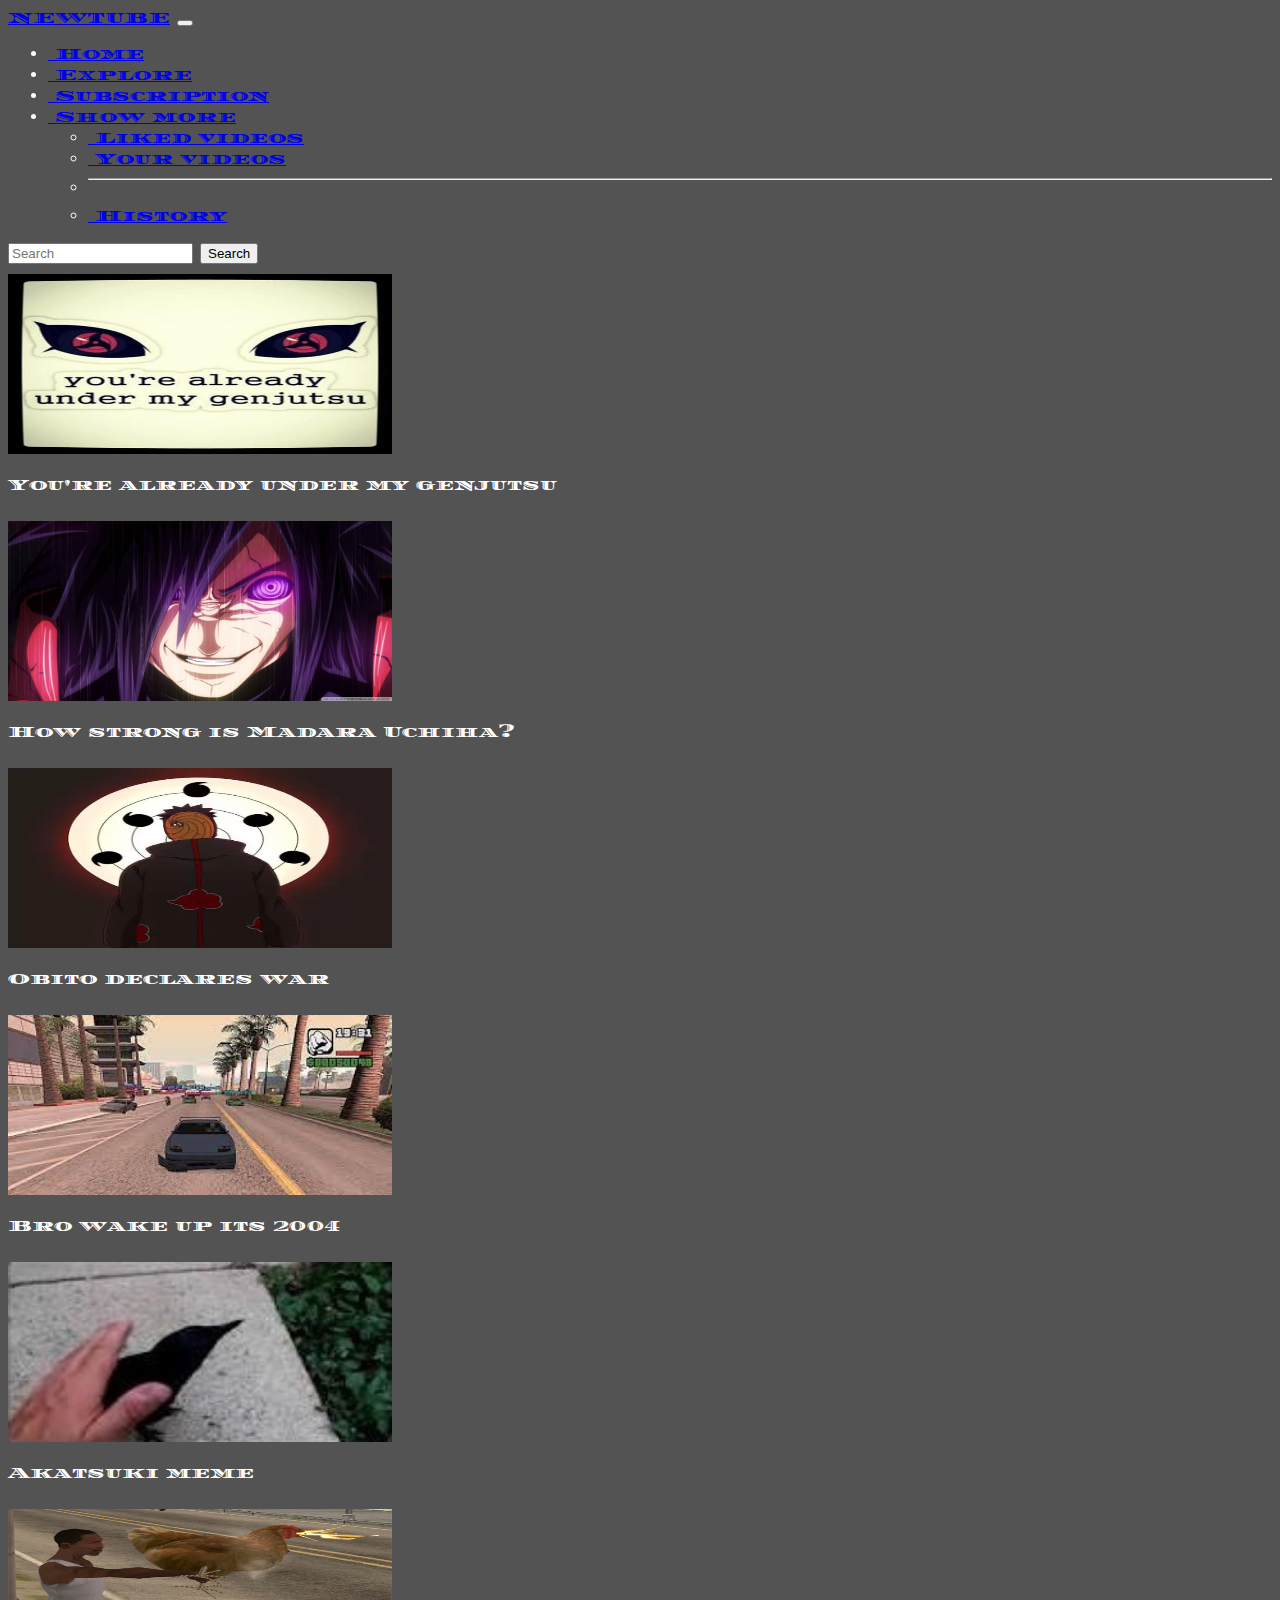
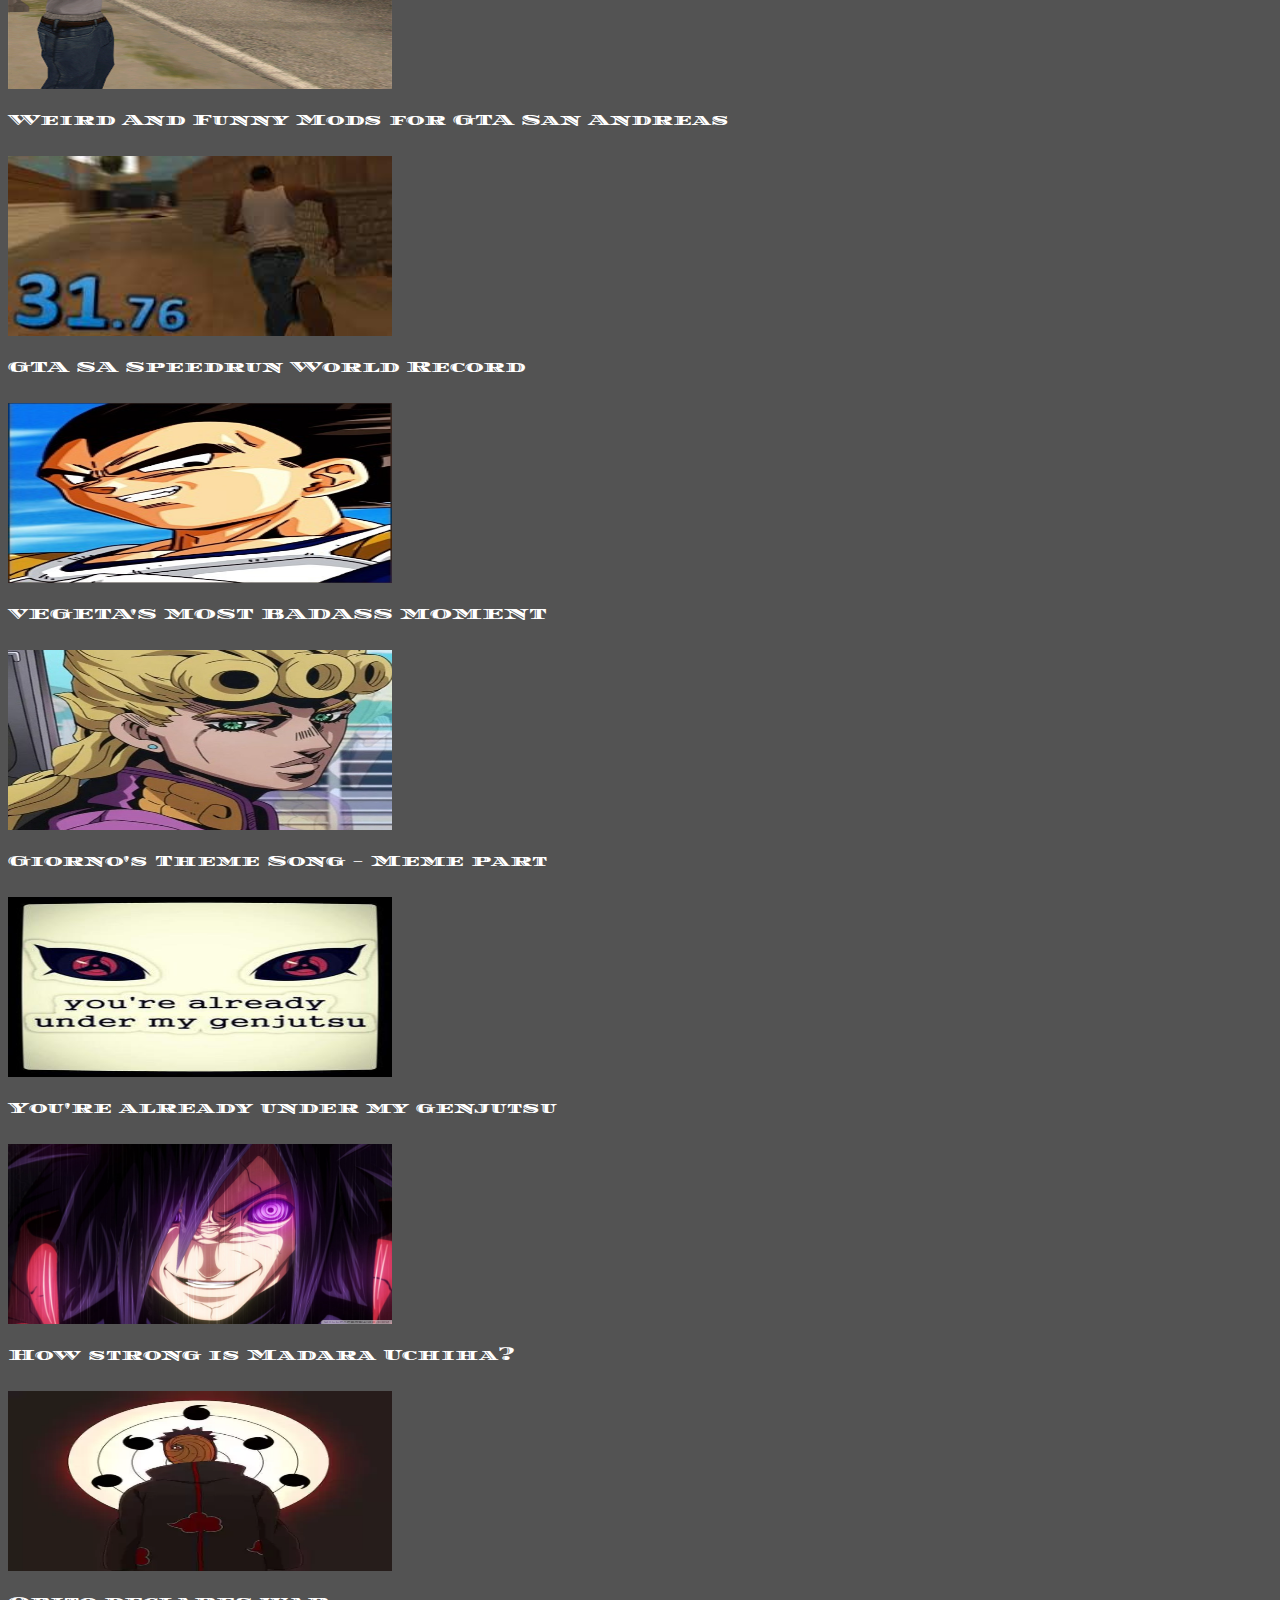
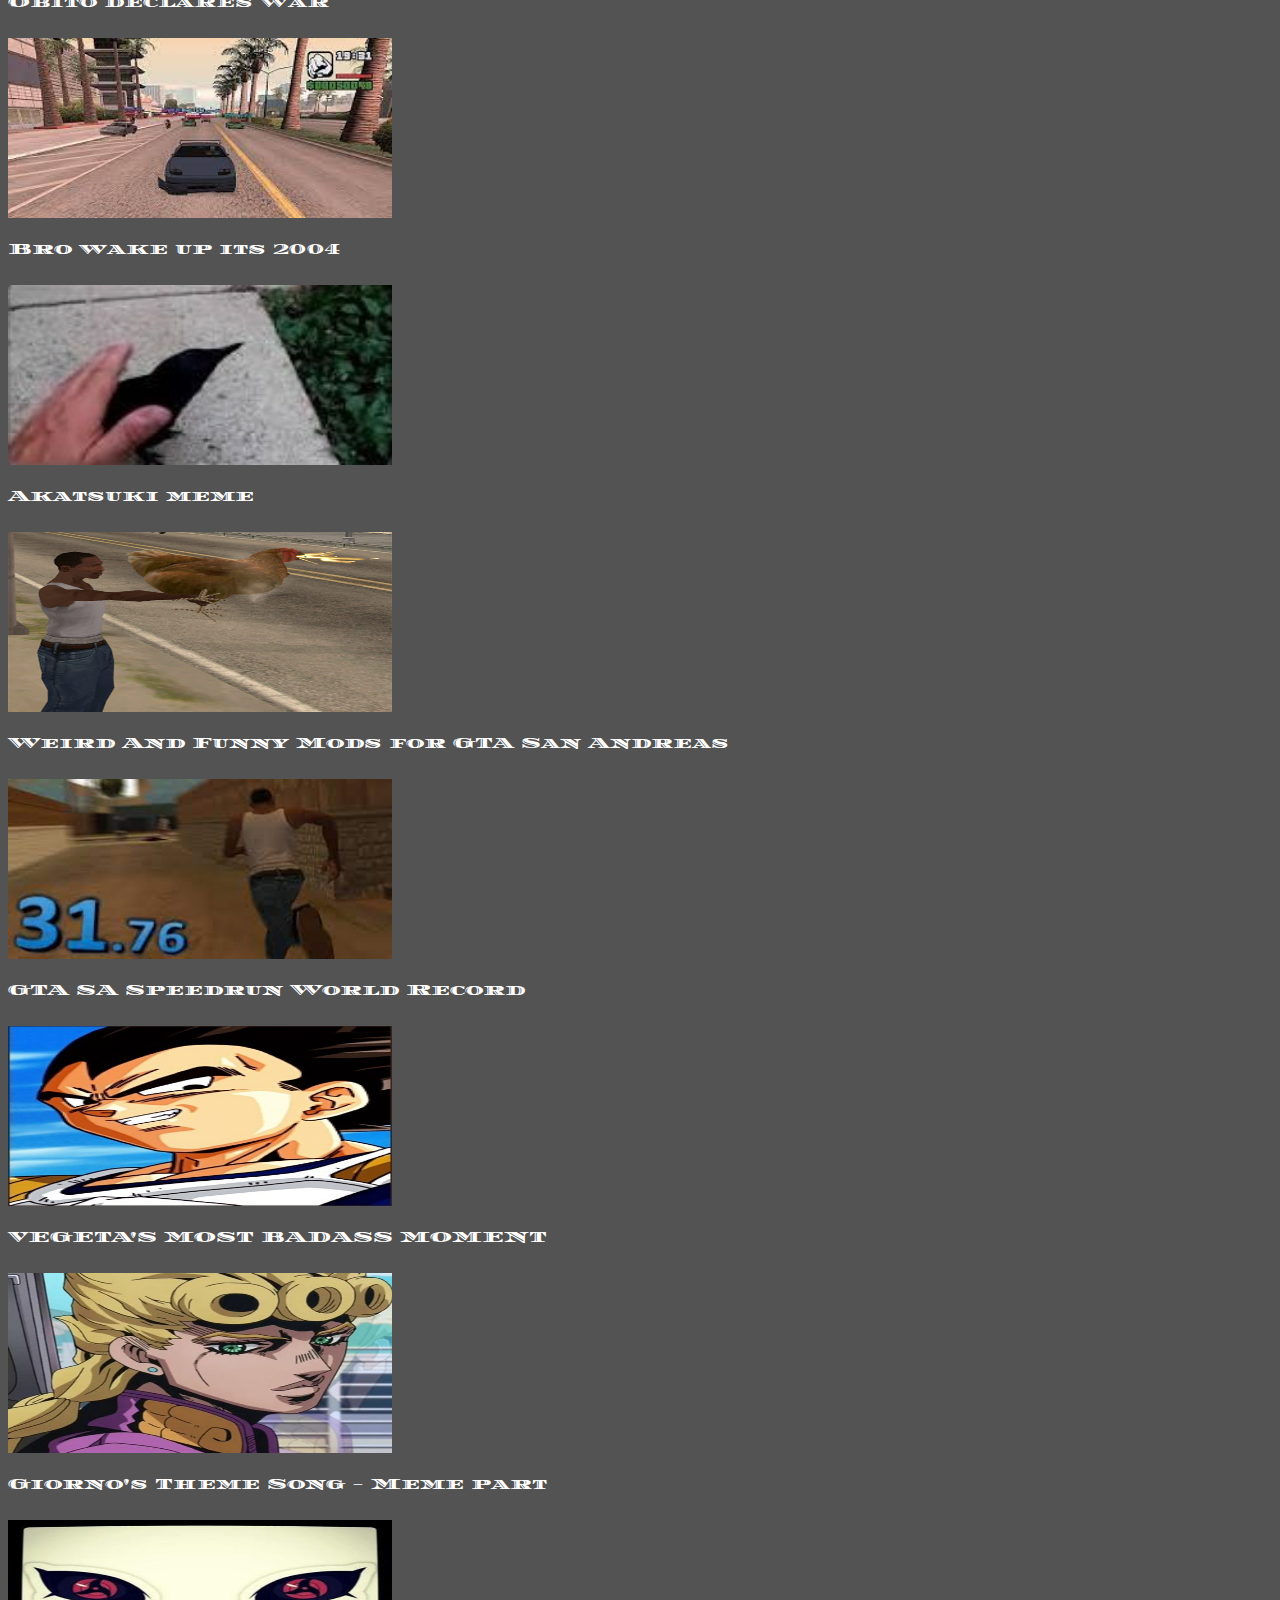
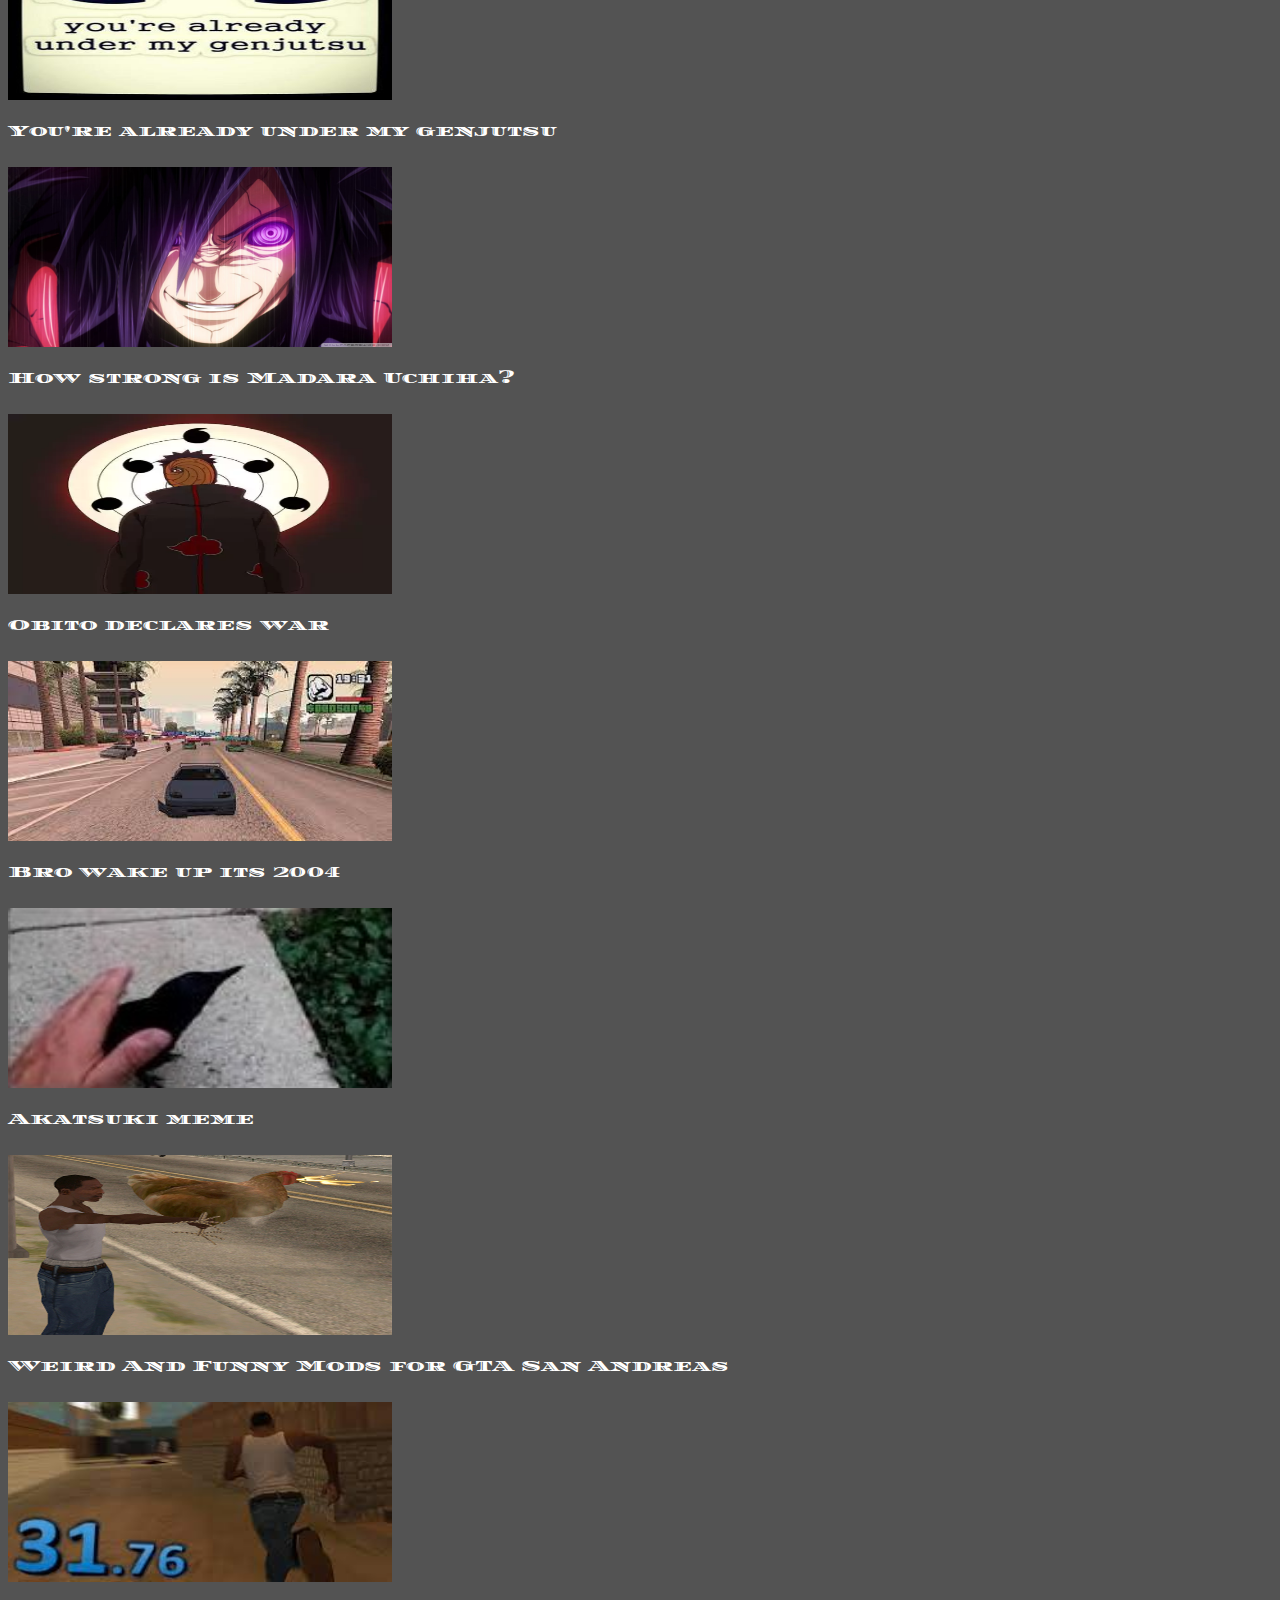
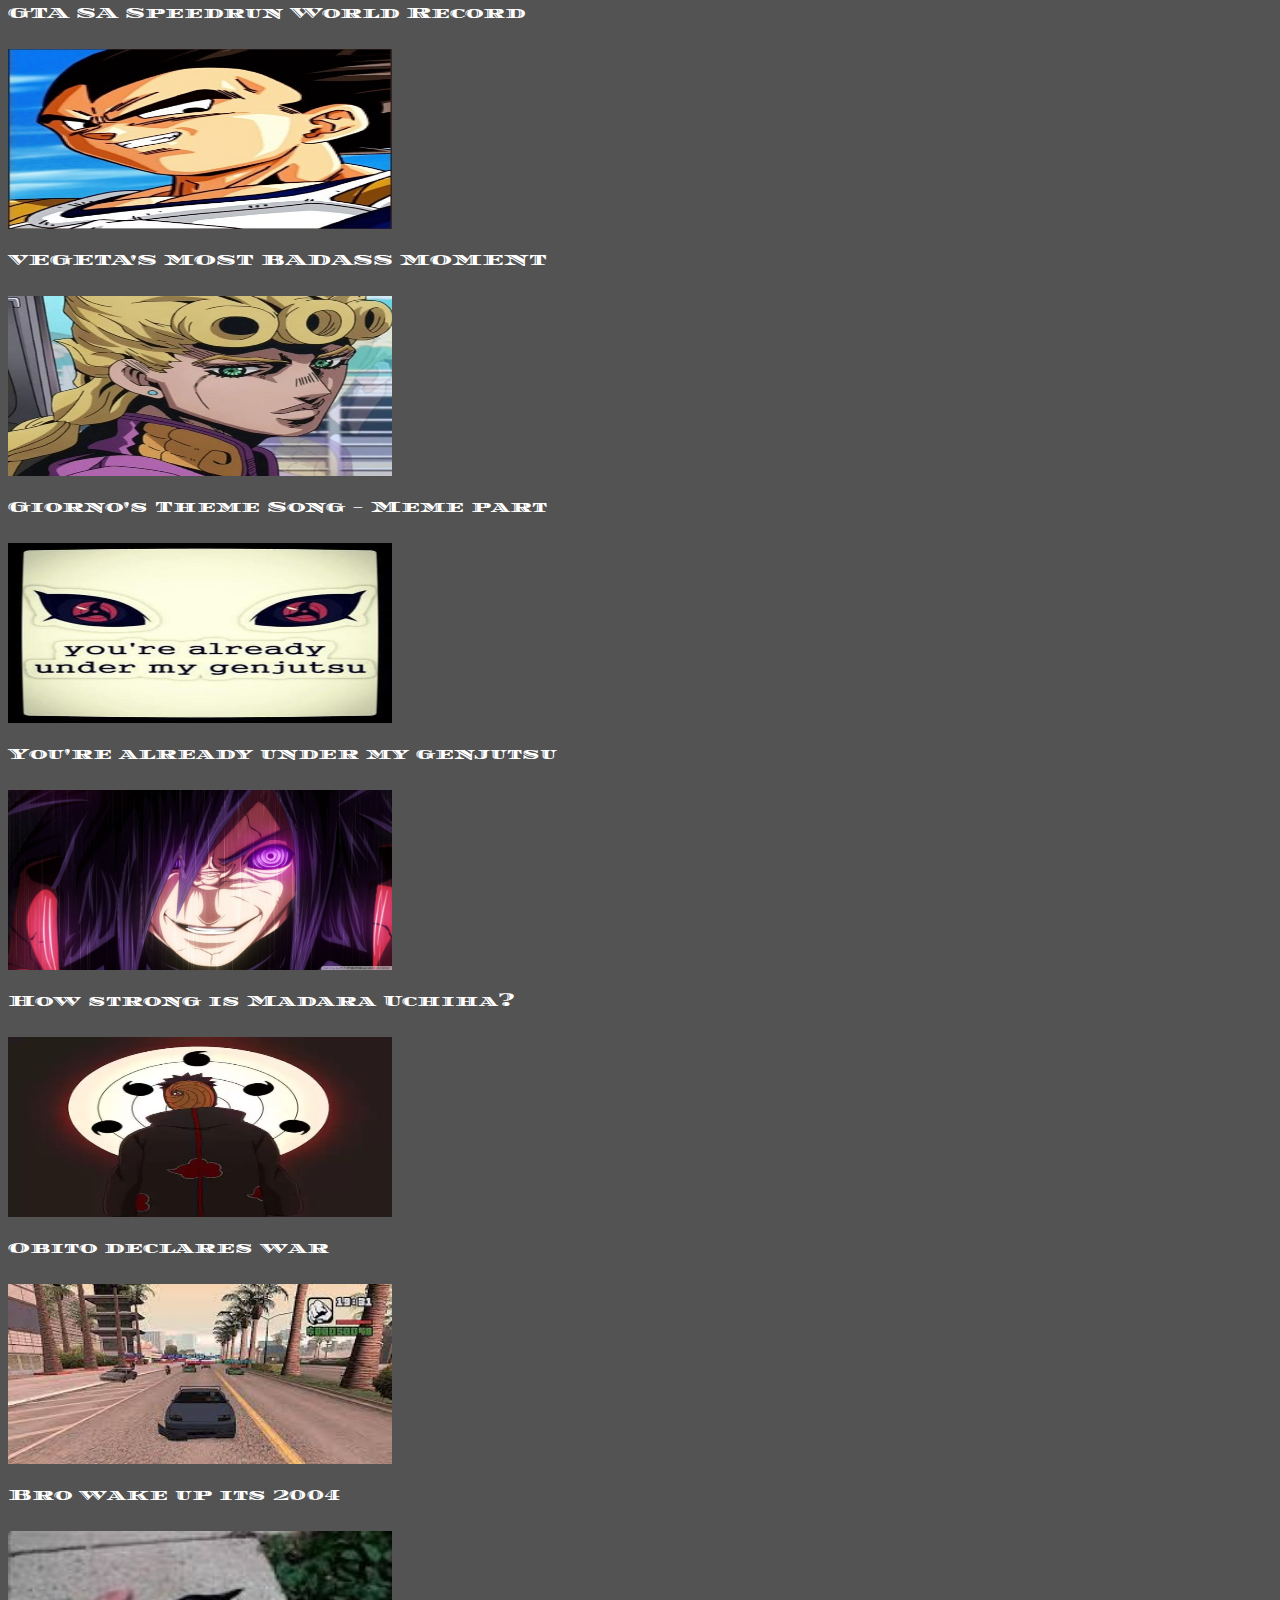
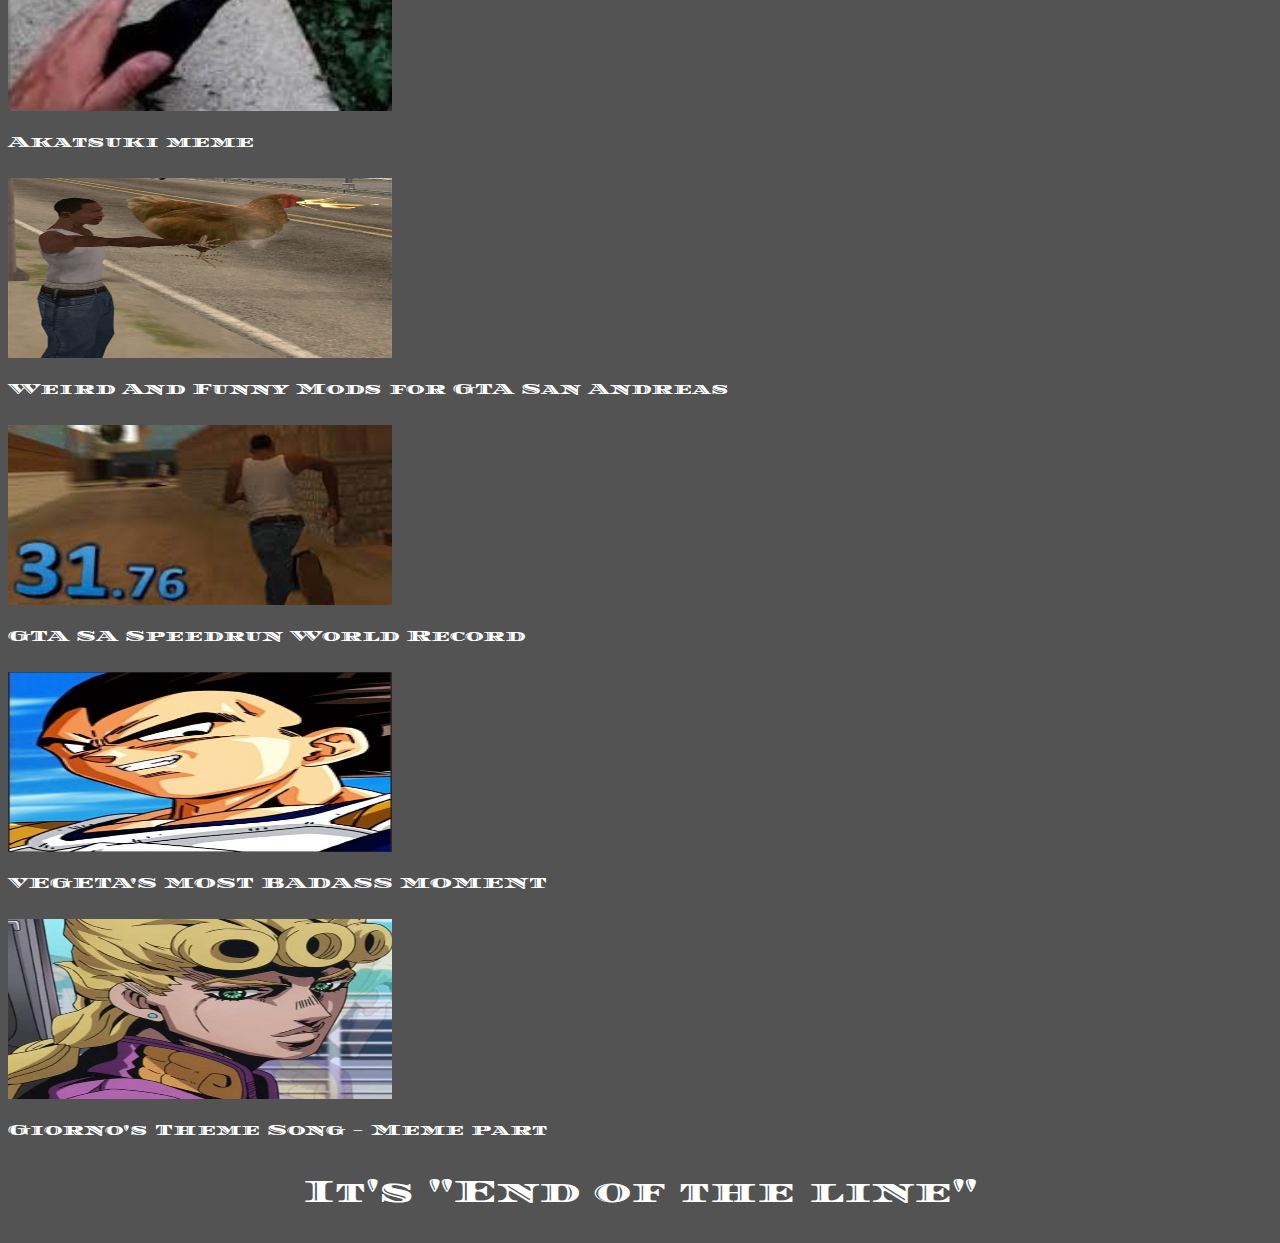
<file: index.html>
<!doctype html>
<html lang="en">

<head>
  <meta charset="utf-8">
  <meta name="viewport" content="width=device-width, initial-scale=1">
  <title>NewTube</title>
  <link href="https://cdn.jsdelivr.net/npm/bootstrap@5.2.1/dist/css/bootstrap.min.css" rel="stylesheet"
    integrity="sha384-iYQeCzEYFbKjA/T2uDLTpkwGzCiq6soy8tYaI1GyVh/UjpbCx/TYkiZhlZB6+fzT" crossorigin="anonymous">
  <link rel="preconnect" href="https://fonts.googleapis.com">
  <link rel="preconnect" href="https://fonts.gstatic.com" crossorigin>
  <link href="https://fonts.googleapis.com/css2?family=Diplomata+SC&display=swap" rel="stylesheet">
  <link rel="stylesheet" href="https://cdnjs.cloudflare.com/ajax/libs/font-awesome/6.2.0/css/all.min.css" integrity="sha512-xh6O/CkQoPOWDdYTDqeRdPCVd1SpvCA9XXcUnZS2FmJNp1coAFzvtCN9BmamE+4aHK8yyUHUSCcJHgXloTyT2A==" crossorigin="anonymous" referrerpolicy="no-referrer" />
  <link rel="shortcut icon" href="img/tube.png" type="image/x-icon">
<link rel="stylesheet" href="style/style.css">
</head>

<body>

  <!-- Navbar -->

  <div class="navG">
    <nav class="navbar navbar-expand-lg bg-dark navbar-dark">
      <div class="container-fluid">
        <a class="navbar-brand" href="index.html">NEWTUBE</a>
        <button class="navbar-toggler" type="button" data-bs-toggle="collapse" data-bs-target="#navbarSupportedContent"
          aria-controls="navbarSupportedContent" aria-expanded="false" aria-label="Toggle navigation">
          <span class="navbar-toggler-icon"></span>
        </button>
        <div class="collapse navbar-collapse" id="navbarSupportedContent">
          <ul class="navbar-nav me-auto mb-2 mb-lg-0">
            <li class="nav-item">
              <a class="nav-link active" aria-current="page" href="index.html"><i class="fa-solid fa-house"></i>ㅤ ㅤHome</a>
            </li>
            <li class="nav-item">
              <a class="nav-link" href="index.html"><i class="fa-duotone fa-compass"></i>ㅤ ㅤExplore</a>
            </li>
            <li class="nav-item">
              <a class="nav-link" href="SUB.html"><i class="fa-brands fa-youtube"></i>ㅤ ㅤSubscription</a>
            </li>
            <li class="nav-item dropdown">
              <a class="nav-link dropdown-toggle" href="#" role="button" data-bs-toggle="dropdown"
                aria-expanded="false">
                ㅤ ㅤShow more
              </a>
              <ul class="dropdown-menu bg-dark">
                <li><a class="dropdown-item text-light" href="liked.html"><i class="fa-solid fa-thumbs-up"></i>ㅤ ㅤLiked videos</a></li>
                <li><a class="dropdown-item text-light" href="Your.html"><i class="fa-regular fa-video"></i>ㅤ ㅤYour videos</a></li>
                <li>
                  <hr class="dropdown-divider">
                </li>
                <li><a class="dropdown-item text-light" href="Your.html"><i class="fa-regular fa-rotate-left"></i>ㅤ ㅤHistory</a></li>
              </ul>
            </li>
          </ul>
          <form class="d-flex" role="search">
            <input class="form-control me-2" type="search" placeholder="Search" aria-label="Search">
            <button class="btn btn-outline-success" type="submit">Search</button>
          </form>
        </div>
      </div>
    </nav>
  </div>

  <!-- Content -->

  <div class="contentG">
    <div class="contentG1">
      <div class="container-fluid text-center">
        <div class="row">
          <div class="col">
            <a href="Show1.html"><img class="a" src="img/Itachi.jpg" alt="you are already under my genjutsu"></a>
            <p>You're already under my genjutsu</p>
          </div>
          <div class="col">
            <a href="Show2.html"><img class="a" src="img/Madara.jpg" alt="you are already under my genjutsu"></a>
            <p>How strong is Madara Uchiha?</p>
          </div>
          <div class="col">
            <a href="Show3.html"><img class="a" src="img/Tobi.jpg" alt="you are already under my genjutsu"></a>
            <p>Obito declares war</p>
          </div>
        </div>
      </div>
    </div>
    <div class="contentG2">
      <div class="container-fluid text-center">
        <div class="row">
          <div class="col">
            <a href="Show4.html"><img class="a" src="img/GTA SAN.jpg" alt="you are already under my genjutsu"></a>
            <p>Bro wake up its 2004</p>
          </div>
          <div class="col">
            <a href="Show5.html"><img class="a" src="img/Akatsuki.jpg" alt="you are already under my genjutsu"></a>
            <p>Akatsuki meme</p>
          </div>
          <div class="col">
            <a href="Show6.html"><img class="a" src="img/GTA MOD.jpg" alt="you are already under my genjutsu"></a>
            <p>Weird And Funny Mods for GTA San Andreas</p>
          </div>
        </div>
      </div>
    </div>
    <div class="contentG3">
      <div class="container-fluid text-center">
        <div class="row">
          <div class="col">
            <a href="Show7.html"><img class="a" src="img/Speed.jpg" alt="you are already under my genjutsu"></a>
            <p>GTA SA Speedrun World Record</p>
          </div>
          <div class="col">
            <a href="Show8.html"><img class="a" src="img/Vegeta.jpg" alt="you are already under my genjutsu"></a>
            <p>VEGETA'S MOST BADASS MOMENT</p>
          </div>
          <div class="col">
            <a href="Show9.html"><img class="a" src="img/GTA SAN Car.jpg" alt="you are already under my genjutsu"></a>
            <p>Giorno's Theme Song - Meme part</p>
          </div>
        </div>
      </div>
    </div> 
    <div class="contentG1">
      <div class="container-fluid text-center">
        <div class="row">
          <div class="col">
            <a href="Show1.html"><img class="a" src="img/Itachi.jpg" alt="you are already under my genjutsu"></a>
            <p>You're already under my genjutsu</p>
          </div>
          <div class="col">
            <a href="Show2.html"><img class="a" src="img/Madara.jpg" alt="you are already under my genjutsu"></a>
            <p>How strong is Madara Uchiha?</p>
          </div>
          <div class="col">
            <a href="Show3.html"><img class="a" src="img/Tobi.jpg" alt="you are already under my genjutsu"></a>
            <p>Obito declares war</p>
          </div>
        </div>
      </div>
    </div>
    <div class="contentG2">
      <div class="container-fluid text-center">
        <div class="row">
          <div class="col">
            <a href="Show4.html"><img class="a" src="img/GTA SAN.jpg" alt="you are already under my genjutsu"></a>
            <p>Bro wake up its 2004</p>
          </div>
          <div class="col">
            <a href="Show5.html"><img class="a" src="img/Akatsuki.jpg" alt="you are already under my genjutsu"></a>
            <p>Akatsuki meme</p>
          </div>
          <div class="col">
            <a href="Show6.html"><img class="a" src="img/GTA MOD.jpg" alt="you are already under my genjutsu"></a>
            <p>Weird And Funny Mods for GTA San Andreas</p>
          </div>
        </div>
      </div>
    </div>
    <div class="contentG3">
      <div class="container-fluid text-center">
        <div class="row">
          <div class="col">
            <a href="Show7.html"><img class="a" src="img/Speed.jpg" alt="you are already under my genjutsu"></a>
            <p>GTA SA Speedrun World Record</p>
          </div>
          <div class="col">
            <a href="Show8.html"><img class="a" src="img/Vegeta.jpg" alt="you are already under my genjutsu"></a>
            <p>VEGETA'S MOST BADASS MOMENT</p>
          </div>
          <div class="col">
            <a href="Show9.html"><img class="a" src="img/GTA SAN Car.jpg" alt="you are already under my genjutsu"></a>
            <p>Giorno's Theme Song - Meme part</p>
          </div>
        </div>
      </div>
    </div> 
    <div class="contentG1">
      <div class="container-fluid text-center">
        <div class="row">
          <div class="col">
            <a href="Show1.html"><img class="a" src="img/Itachi.jpg" alt="you are already under my genjutsu"></a>
            <p>You're already under my genjutsu</p>
          </div>
          <div class="col">
            <a href="Show2.html"><img class="a" src="img/Madara.jpg" alt="you are already under my genjutsu"></a>
            <p>How strong is Madara Uchiha?</p>
          </div>
          <div class="col">
            <a href="Show3.html"><img class="a" src="img/Tobi.jpg" alt="you are already under my genjutsu"></a>
            <p>Obito declares war</p>
          </div>
        </div>
      </div>
    </div>
    <div class="contentG2">
      <div class="container-fluid text-center">
        <div class="row">
          <div class="col">
            <a href="Show4.html"><img class="a" src="img/GTA SAN.jpg" alt="you are already under my genjutsu"></a>
            <p>Bro wake up its 2004</p>
          </div>
          <div class="col">
            <a href="Show5.html"><img class="a" src="img/Akatsuki.jpg" alt="you are already under my genjutsu"></a>
            <p>Akatsuki meme</p>
          </div>
          <div class="col">
            <a href="Show6.html"><img class="a" src="img/GTA MOD.jpg" alt="you are already under my genjutsu"></a>
            <p>Weird And Funny Mods for GTA San Andreas</p>
          </div>
        </div>
      </div>
    </div>
    <div class="contentG3">
      <div class="container-fluid text-center">
        <div class="row">
          <div class="col">
            <a href="Show7.html"><img class="a" src="img/Speed.jpg" alt="you are already under my genjutsu"></a>
            <p>GTA SA Speedrun World Record</p>
          </div>
          <div class="col">
            <a href="Show8.html"><img class="a" src="img/Vegeta.jpg" alt="you are already under my genjutsu"></a>
            <p>VEGETA'S MOST BADASS MOMENT</p>
          </div>
          <div class="col">
            <a href="Show9.html"><img class="a" src="img/GTA SAN Car.jpg" alt="you are already under my genjutsu"></a>
            <p>Giorno's Theme Song - Meme part</p>
          </div>
        </div>
      </div>
    </div> 
    <div class="contentG1">
      <div class="container-fluid text-center">
        <div class="row">
          <div class="col">
            <a href="Show1.html"><img class="a" src="img/Itachi.jpg" alt="you are already under my genjutsu"></a>
            <p>You're already under my genjutsu</p>
          </div>
          <div class="col">
            <a href="Show2.html"><img class="a" src="img/Madara.jpg" alt="you are already under my genjutsu"></a>
            <p>How strong is Madara Uchiha?</p>
          </div>
          <div class="col">
            <a href="Show3.html"><img class="a" src="img/Tobi.jpg" alt="you are already under my genjutsu"></a>
            <p>Obito declares war</p>
          </div>
        </div>
      </div>
    </div>
    <div class="contentG2">
      <div class="container-fluid text-center">
        <div class="row">
          <div class="col">
            <a href="Show4.html"><img class="a" src="img/GTA SAN.jpg" alt="you are already under my genjutsu"></a>
            <p>Bro wake up its 2004</p>
          </div>
          <div class="col">
            <a href="Show5.html"><img class="a" src="img/Akatsuki.jpg" alt="you are already under my genjutsu"></a>
            <p>Akatsuki meme</p>
          </div>
          <div class="col">
            <a href="Show6.html"><img class="a" src="img/GTA MOD.jpg" alt="you are already under my genjutsu"></a>
            <p>Weird And Funny Mods for GTA San Andreas</p>
          </div>
        </div>
      </div>
    </div>
    <div class="contentG3">
      <div class="container-fluid text-center">
        <div class="row">
          <div class="col">
            <a href="Show7.html"><img class="a" src="img/Speed.jpg" alt="you are already under my genjutsu"></a>
            <p>GTA SA Speedrun World Record</p>
          </div>
          <div class="col">
            <a href="Show8.html"><img class="a" src="img/Vegeta.jpg" alt="you are already under my genjutsu"></a>
            <p>VEGETA'S MOST BADASS MOMENT</p>
          </div>
          <div class="col">
            <a href="Show9.html"><img class="a" src="img/GTA SAN Car.jpg" alt="you are already under my genjutsu"></a>
            <p>Giorno's Theme Song - Meme part</p>
          </div>
        </div>
      </div>
    </div> 
    <div class="end">
      <p>It's "End of the line"</p>
    </div>
  </div>

  <!-- Script -->

  <div class="script">
    <script src="https://cdn.jsdelivr.net/npm/@popperjs/core@2.11.6/dist/umd/popper.min.js"
      integrity="sha384-oBqDVmMz9ATKxIep9tiCxS/Z9fNfEXiDAYTujMAeBAsjFuCZSmKbSSUnQlmh/jp3"
      crossorigin="anonymous"></script>
    <script src="https://cdn.jsdelivr.net/npm/bootstrap@5.2.1/dist/js/bootstrap.min.js"
      integrity="sha384-7VPbUDkoPSGFnVtYi0QogXtr74QeVeeIs99Qfg5YCF+TidwNdjvaKZX19NZ/e6oz"
      crossorigin="anonymous"></script>
  </div>
</body>

</html>
</file>
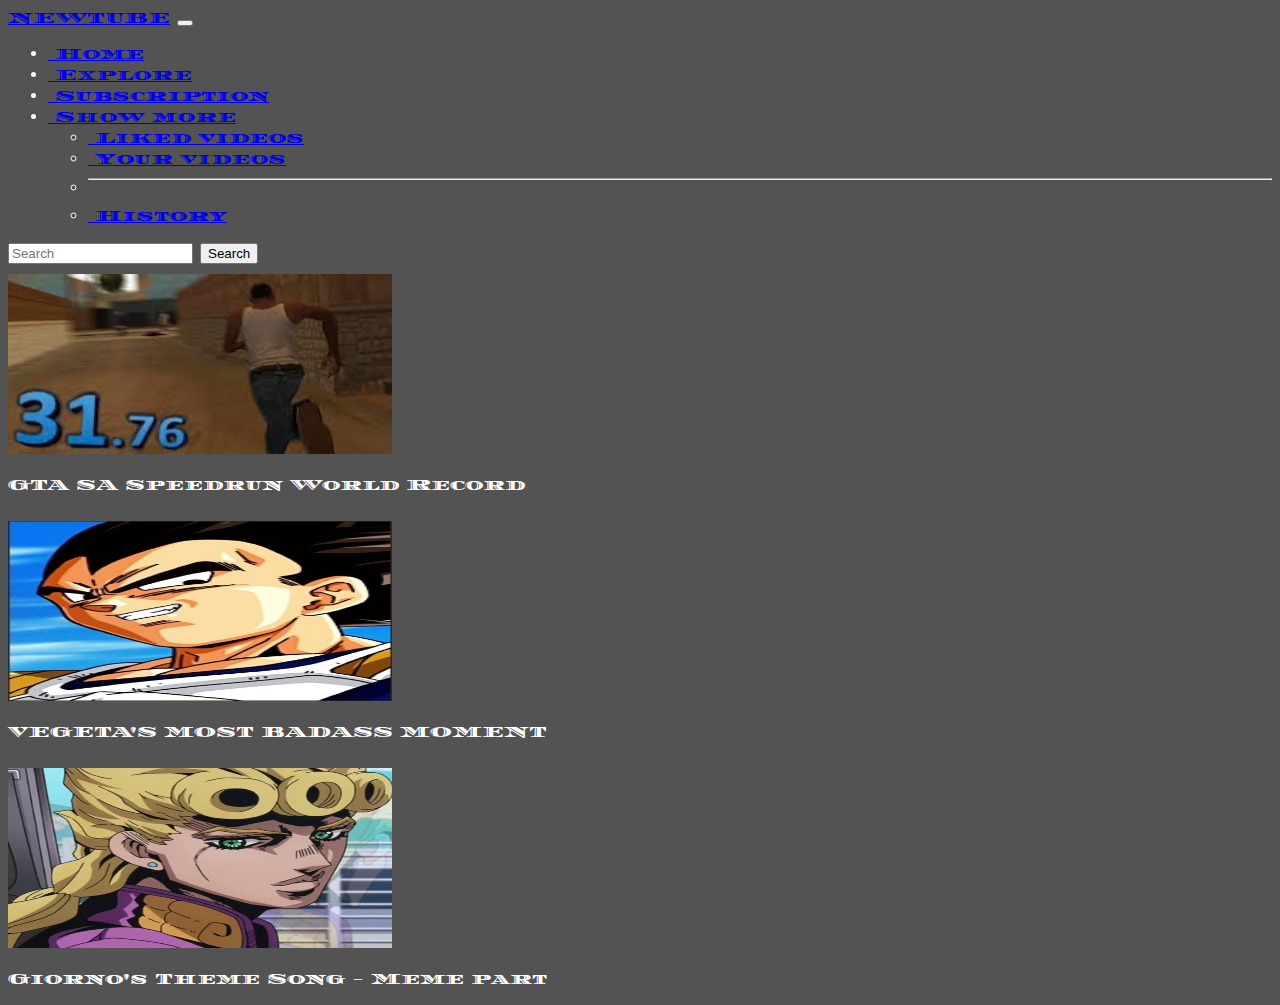
<file: liked.html>
<!doctype html>
<html lang="en">

<head>
  <meta charset="utf-8">
  <meta name="viewport" content="width=device-width, initial-scale=1">
  <title>NewTube</title>
  <link href="https://cdn.jsdelivr.net/npm/bootstrap@5.2.1/dist/css/bootstrap.min.css" rel="stylesheet"
    integrity="sha384-iYQeCzEYFbKjA/T2uDLTpkwGzCiq6soy8tYaI1GyVh/UjpbCx/TYkiZhlZB6+fzT" crossorigin="anonymous">
  <link rel="preconnect" href="https://fonts.googleapis.com">
  <link rel="preconnect" href="https://fonts.gstatic.com" crossorigin>
  <link href="https://fonts.googleapis.com/css2?family=Diplomata+SC&display=swap" rel="stylesheet">
  <link rel="stylesheet" href="https://cdnjs.cloudflare.com/ajax/libs/font-awesome/6.2.0/css/all.min.css"
    integrity="sha512-xh6O/CkQoPOWDdYTDqeRdPCVd1SpvCA9XXcUnZS2FmJNp1coAFzvtCN9BmamE+4aHK8yyUHUSCcJHgXloTyT2A=="
    crossorigin="anonymous" referrerpolicy="no-referrer" />
  <link rel="shortcut icon" href="img/tube.png" type="image/x-icon">
  <link rel="stylesheet" href="style/style.css">
</head>

<body>
  
  <!-- Navbar -->

  <div class="navG">
    <nav class="navbar navbar-expand-lg bg-dark navbar-dark">
      <div class="container-fluid">
        <a class="navbar-brand" href="index.html">NEWTUBE</a>
        <button class="navbar-toggler" type="button" data-bs-toggle="collapse" data-bs-target="#navbarSupportedContent"
          aria-controls="navbarSupportedContent" aria-expanded="false" aria-label="Toggle navigation">
          <span class="navbar-toggler-icon"></span>
        </button>
        <div class="collapse navbar-collapse" id="navbarSupportedContent">
          <ul class="navbar-nav me-auto mb-2 mb-lg-0">
            <li class="nav-item">
              <a class="nav-link active" aria-current="page" href="index.html"><i class="fa-solid fa-house"></i>ㅤ ㅤHome</a>
            </li>
            <li class="nav-item">
              <a class="nav-link" href="index.html"><i class="fa-duotone fa-compass"></i>ㅤ ㅤExplore</a>
            </li>
            <li class="nav-item">
              <a class="nav-link" href="SUB.html"><i class="fa-brands fa-youtube"></i>ㅤ ㅤSubscription</a>
            </li>
            <li class="nav-item dropdown">
              <a class="nav-link dropdown-toggle" href="#" role="button" data-bs-toggle="dropdown"
                aria-expanded="false">
                ㅤ ㅤShow more
              </a>
              <ul class="dropdown-menu bg-dark">
                <li><a class="dropdown-item text-light" href="liked.html"><i class="fa-solid fa-thumbs-up"></i>ㅤ ㅤLiked videos</a></li>
                <li><a class="dropdown-item text-light" href="Your.html"><i class="fa-regular fa-video"></i>ㅤ ㅤYour videos</a></li>
                <li>
                  <hr class="dropdown-divider">
                </li>
                <li><a class="dropdown-item text-light" href="Your.html"><i class="fa-regular fa-rotate-left"></i>ㅤ ㅤHistory</a></li>
              </ul>
            </li>
          </ul>
          <form class="d-flex" role="search">
            <input class="form-control me-2" type="search" placeholder="Search" aria-label="Search">
            <button class="btn btn-outline-success" type="submit">Search</button>
          </form>
        </div>
      </div>
    </nav>
  </div>


  <!-- liked -->
  
  <div class="likedG">
    <div class="contentG3">
      <div class="container-fluid text-center">
        <div class="row">
          <div class="col">
            <a href="Show7.html"><img class="a" src="img/Speed.jpg" alt="you are already under my genjutsu"></a>
            <p>GTA SA Speedrun World Record</p>
          </div>
          <div class="col">
            <a href="Show8.html"><img class="a" src="img/Vegeta.jpg" alt="you are already under my genjutsu"></a>
            <p>VEGETA'S MOST BADASS MOMENT</p>
          </div>
          <div class="col">
            <a href="Show9.html"><img class="a" src="img/GTA SAN Car.jpg"
                alt="you are already under my genjutsu"></a>
            <p>Giorno's Theme Song - Meme part</p>
          </div>
        </div>
      </div>
    </div>
  </div>

  <!-- script -->
  <div class="script">
    <script src="https://cdn.jsdelivr.net/npm/@popperjs/core@2.11.6/dist/umd/popper.min.js"
      integrity="sha384-oBqDVmMz9ATKxIep9tiCxS/Z9fNfEXiDAYTujMAeBAsjFuCZSmKbSSUnQlmh/jp3"
      crossorigin="anonymous"></script>
    <script src="https://cdn.jsdelivr.net/npm/bootstrap@5.2.1/dist/js/bootstrap.min.js"
      integrity="sha384-7VPbUDkoPSGFnVtYi0QogXtr74QeVeeIs99Qfg5YCF+TidwNdjvaKZX19NZ/e6oz"
      crossorigin="anonymous"></script>
  </div>
</body>

</html>
</file>
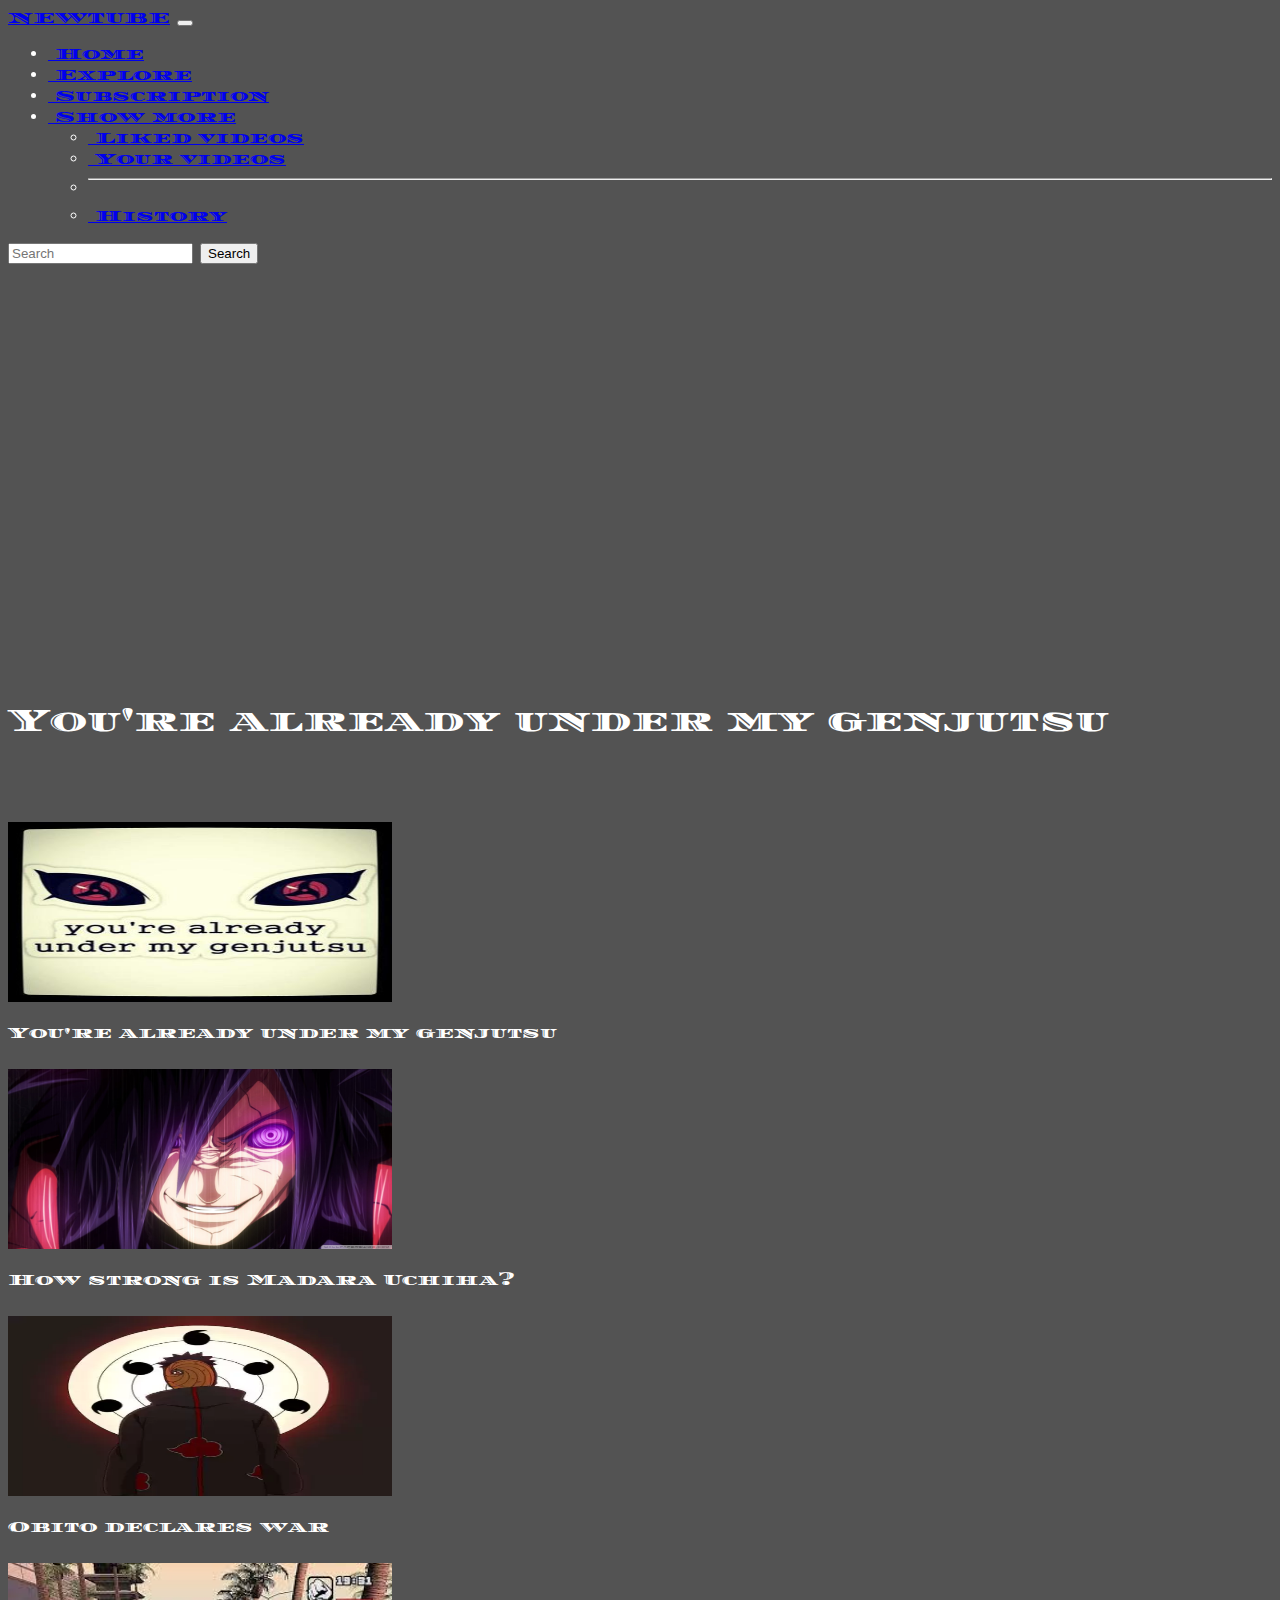
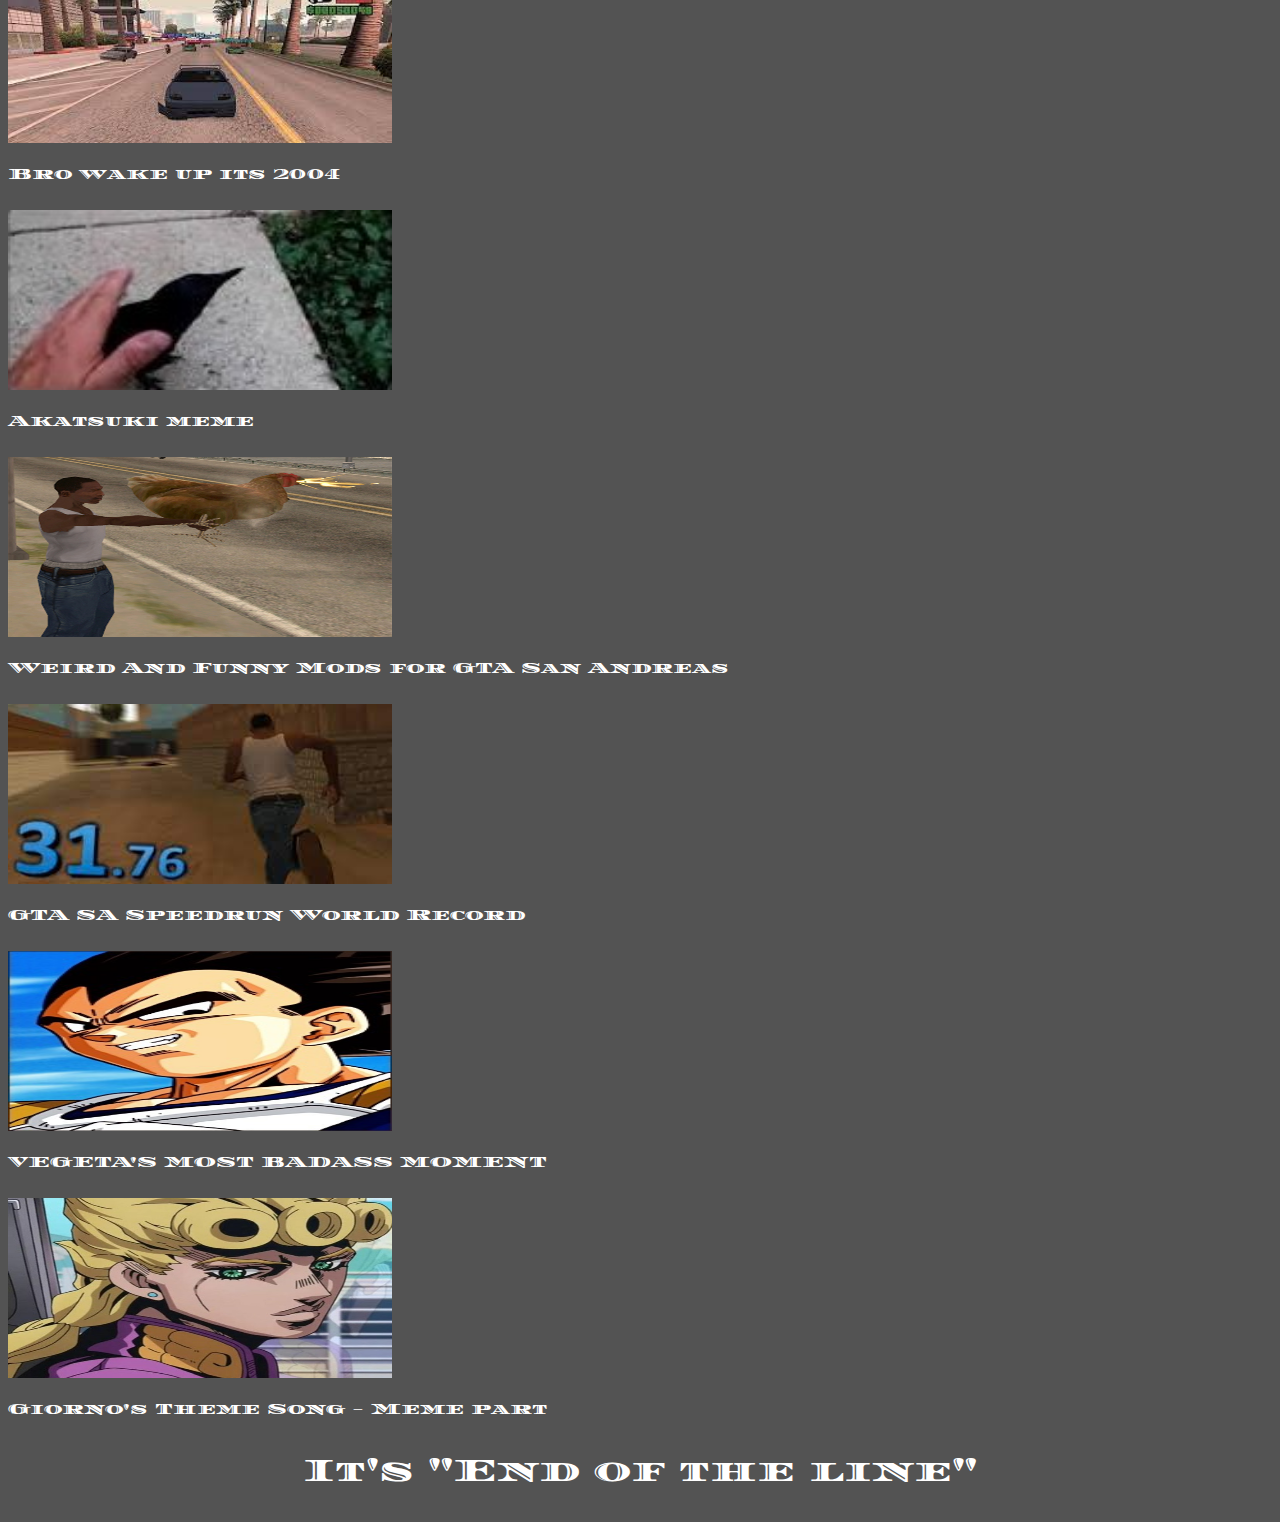
<file: Show1.html>
<!doctype html>
<html lang="en">

<head>
  <meta charset="utf-8">
  <meta name="viewport" content="width=device-width, initial-scale=1">
  <title>NewTube</title>
  <link href="https://cdn.jsdelivr.net/npm/bootstrap@5.2.1/dist/css/bootstrap.min.css" rel="stylesheet"
    integrity="sha384-iYQeCzEYFbKjA/T2uDLTpkwGzCiq6soy8tYaI1GyVh/UjpbCx/TYkiZhlZB6+fzT" crossorigin="anonymous">
  <link rel="preconnect" href="https://fonts.googleapis.com">
  <link rel="preconnect" href="https://fonts.gstatic.com" crossorigin>
  <link href="https://fonts.googleapis.com/css2?family=Diplomata+SC&display=swap" rel="stylesheet">
  <link rel="stylesheet" href="https://cdnjs.cloudflare.com/ajax/libs/font-awesome/6.2.0/css/all.min.css"
    integrity="sha512-xh6O/CkQoPOWDdYTDqeRdPCVd1SpvCA9XXcUnZS2FmJNp1coAFzvtCN9BmamE+4aHK8yyUHUSCcJHgXloTyT2A=="
    crossorigin="anonymous" referrerpolicy="no-referrer" />
  <link rel="shortcut icon" href="img/tube.png" type="image/x-icon">
  <link rel="stylesheet" href="style/style.css">
</head>

<body>

  <!-- Navbar -->

  <div class="navG">
    <nav class="navbar navbar-expand-lg bg-dark navbar-dark">
      <div class="container-fluid">
        <a class="navbar-brand" href="index.html">NEWTUBE</a>
        <button class="navbar-toggler" type="button" data-bs-toggle="collapse" data-bs-target="#navbarSupportedContent"
          aria-controls="navbarSupportedContent" aria-expanded="false" aria-label="Toggle navigation">
          <span class="navbar-toggler-icon"></span>
        </button>
        <div class="collapse navbar-collapse" id="navbarSupportedContent">
          <ul class="navbar-nav me-auto mb-2 mb-lg-0">
            <li class="nav-item">
              <a class="nav-link active" aria-current="page" href="index.html"><i class="fa-solid fa-house"></i>ㅤ ㅤHome</a>
            </li>
            <li class="nav-item">
              <a class="nav-link" href="index.html"><i class="fa-duotone fa-compass"></i>ㅤ ㅤExplore</a>
            </li>
            <li class="nav-item">
              <a class="nav-link" href="SUB.html"><i class="fa-brands fa-youtube"></i>ㅤ ㅤSubscription</a>
            </li>
            <li class="nav-item dropdown">
              <a class="nav-link dropdown-toggle" href="#" role="button" data-bs-toggle="dropdown"
                aria-expanded="false">
                ㅤ ㅤShow more
              </a>
              <ul class="dropdown-menu bg-dark">
                <li><a class="dropdown-item text-light" href="liked.html"><i class="fa-solid fa-thumbs-up"></i>ㅤ ㅤLiked videos</a></li>
                <li><a class="dropdown-item text-light" href="Your.html"><i class="fa-regular fa-video"></i>ㅤ ㅤYour videos</a></li>
                <li>
                  <hr class="dropdown-divider">
                </li>
                <li><a class="dropdown-item text-light" href="Your.html"><i class="fa-regular fa-rotate-left"></i>ㅤ ㅤHistory</a></li>
              </ul>
            </li>
          </ul>
          <form class="d-flex" role="search">
            <input class="form-control me-2" type="search" placeholder="Search" aria-label="Search">
            <button class="btn btn-outline-success" type="submit">Search</button>
          </form>
        </div>
      </div>
    </nav>
  </div>

  <!-- vid -->

  <div class="vid">
    <iframe width="947.5" height="400" src="https://www.youtube.com/embed/JAi8ZPFylhc" title="" you are already under my
      genjutsu" says Itachi Uchiha" frameborder="0"
      allow="accelerometer; autoplay; clipboard-write; encrypted-media; gyroscope; picture-in-picture"
      allowfullscreen></iframe>
    <P class="pp">You're already under my genjutsu</P>
    <br><br>
    <div class="contentG">
      <div class="contentG1">
        <div class="container-fluid text-center">
          <div class="row">
            <div class="col">
              <a href="Show1.html"><img class="a" src="img/Itachi.jpg" alt="you are already under my genjutsu"></a>
              <p>You're already under my genjutsu</p>
            </div>
            <div class="col">
              <a href="Show2.html"><img class="a" src="img/Madara.jpg" alt="you are already under my genjutsu"></a>
              <p>How strong is Madara Uchiha?</p>
            </div>
            <div class="col">
              <a href="Show3.html"><img class="a" src="img/Tobi.jpg" alt="you are already under my genjutsu"></a>
              <p>Obito declares war</p>
            </div>
          </div>
        </div>
      </div>
      <div class="contentG2">
        <div class="container-fluid text-center">
          <div class="row">
            <div class="col">
              <a href="Show4.html"><img class="a" src="img/GTA SAN.jpg" alt="you are already under my genjutsu"></a>
              <p>Bro wake up its 2004</p>
            </div>
            <div class="col">
              <a href="Show5.html"><img class="a" src="img/Akatsuki.jpg" alt="you are already under my genjutsu"></a>
              <p>Akatsuki meme</p>
            </div>
            <div class="col">
              <a href="Show6.html"><img class="a" src="img/GTA MOD.jpg" alt="you are already under my genjutsu"></a>
              <p>Weird And Funny Mods for GTA San Andreas</p>
            </div>
          </div>
        </div>
      </div>
      <div class="contentG3">
        <div class="container-fluid text-center">
          <div class="row">
            <div class="col">
              <a href="Show7.html"><img class="a" src="img/Speed.jpg" alt="you are already under my genjutsu"></a>
              <p>GTA SA Speedrun World Record</p>
            </div>
            <div class="col">
              <a href="Show8.html"><img class="a" src="img/Vegeta.jpg" alt="you are already under my genjutsu"></a>
              <p>VEGETA'S MOST BADASS MOMENT</p>
            </div>
            <div class="col">
              <a href="Show9.html"><img class="a" src="img/GTA SAN Car.jpg" alt="you are already under my genjutsu"></a>
              <p>Giorno's Theme Song - Meme part</p>
            </div>
          </div>
        </div>
      </div> 
      <div class="end">
        <p>It's "End of the line"</p>
      </div>
    </div>
  </div>

  <!-- script -->

  <div class="script">
    <script src="https://cdn.jsdelivr.net/npm/@popperjs/core@2.11.6/dist/umd/popper.min.js"
      integrity="sha384-oBqDVmMz9ATKxIep9tiCxS/Z9fNfEXiDAYTujMAeBAsjFuCZSmKbSSUnQlmh/jp3"
      crossorigin="anonymous"></script>
    <script src="https://cdn.jsdelivr.net/npm/bootstrap@5.2.1/dist/js/bootstrap.min.js"
      integrity="sha384-7VPbUDkoPSGFnVtYi0QogXtr74QeVeeIs99Qfg5YCF+TidwNdjvaKZX19NZ/e6oz"
      crossorigin="anonymous"></script>

  </div>

</body>

</html>
</file>
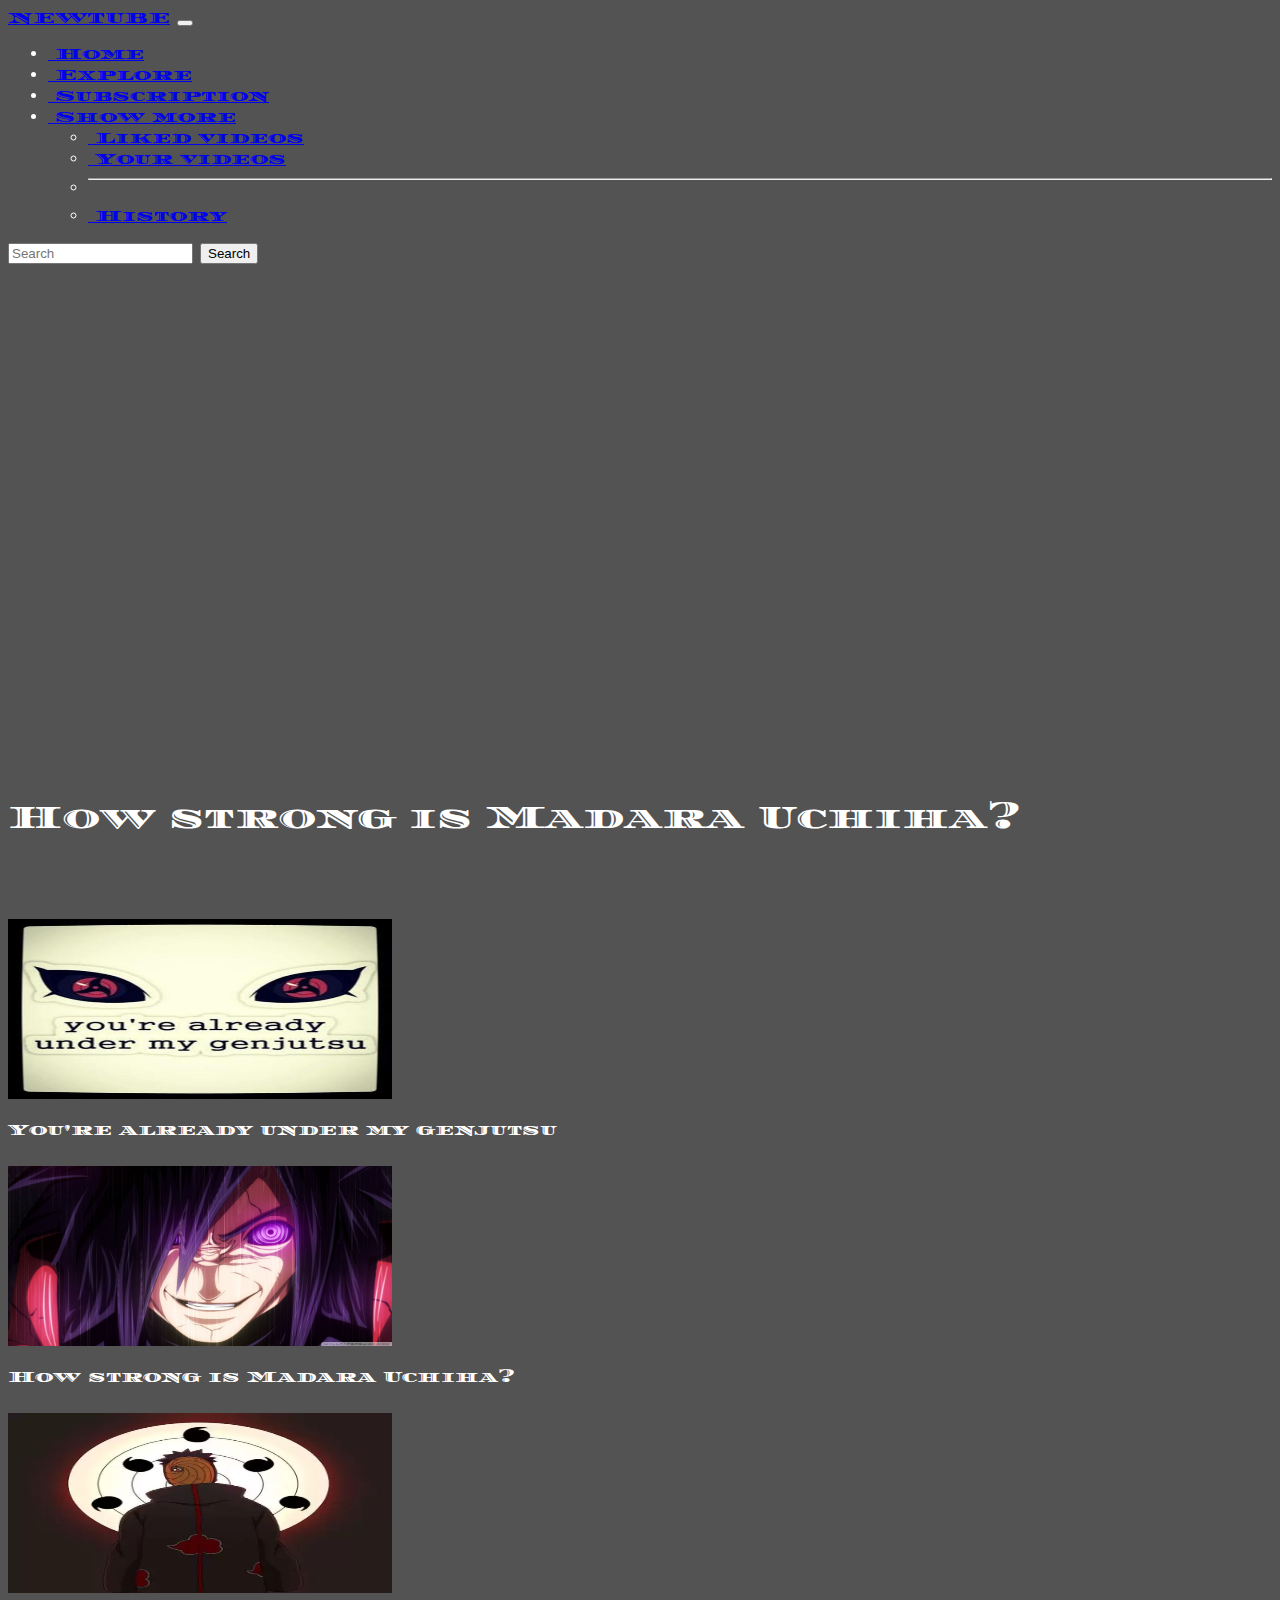
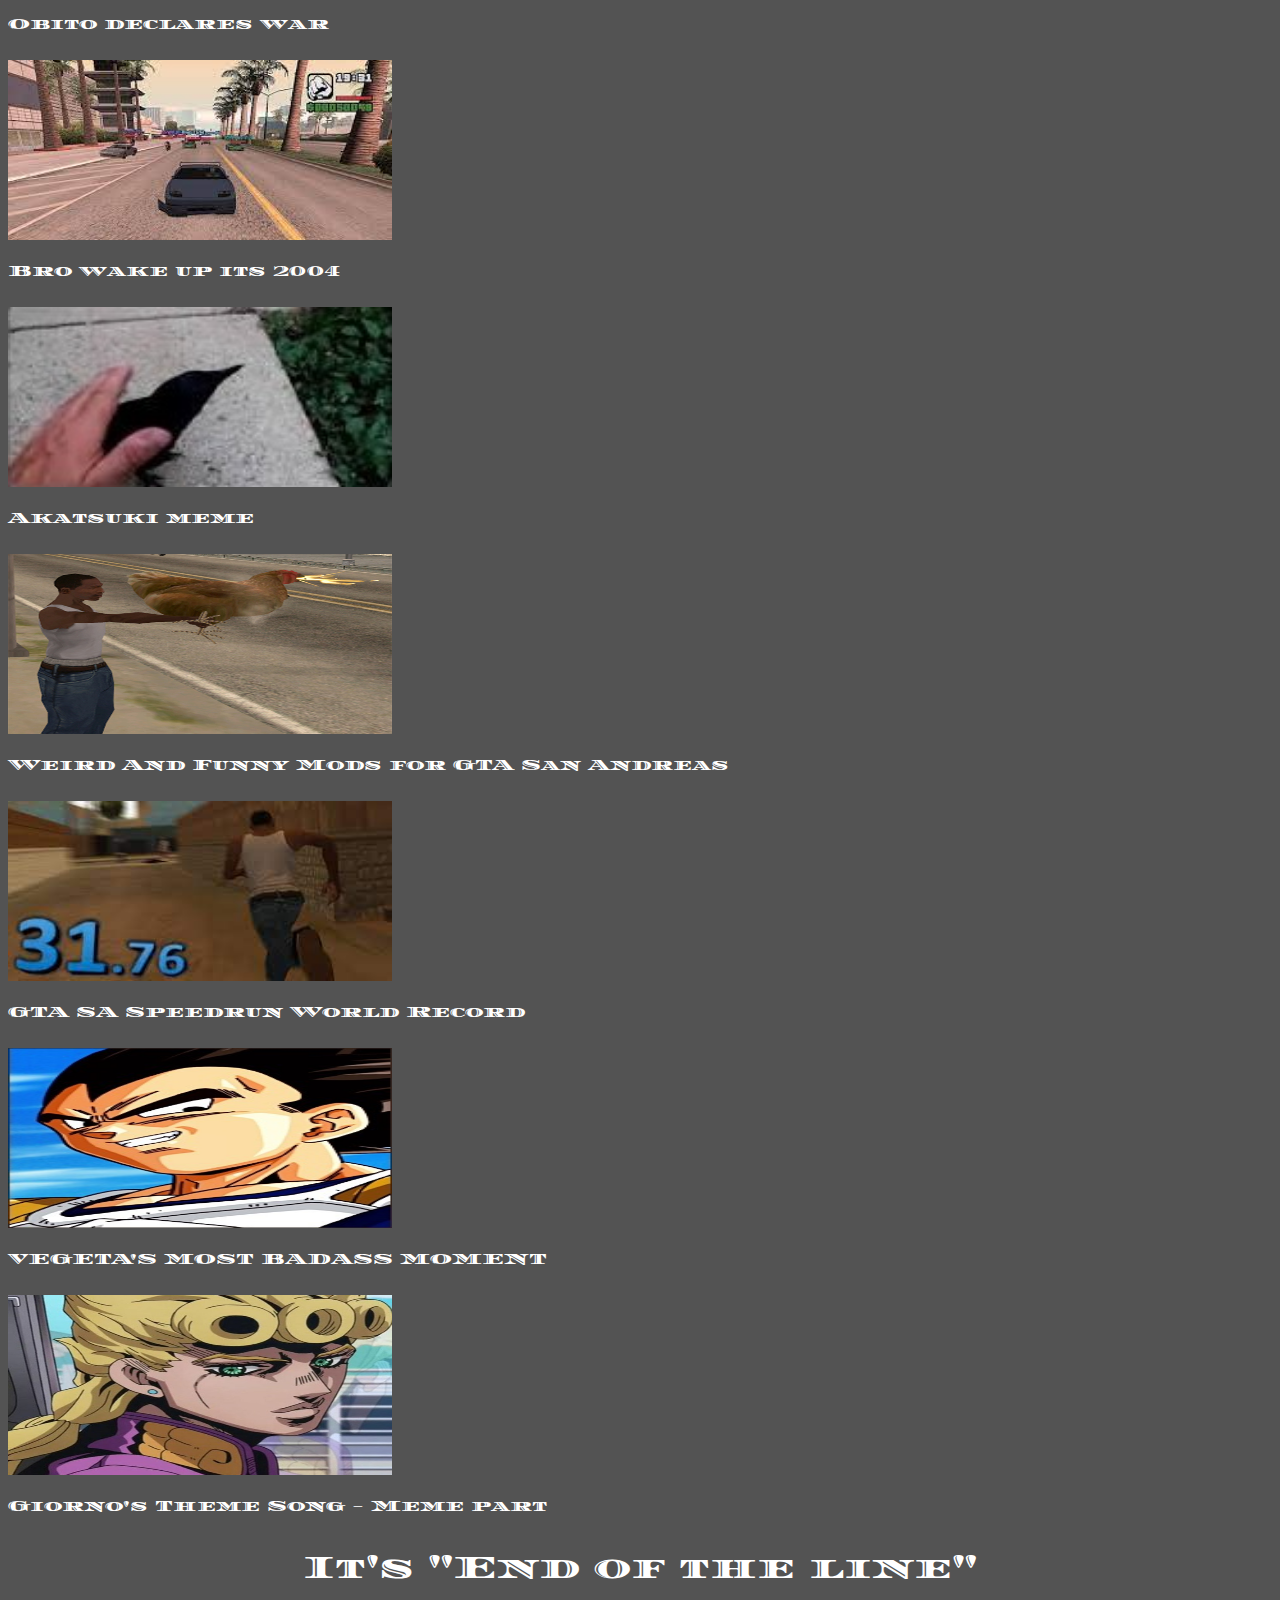
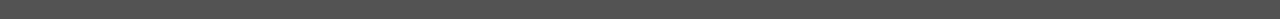
<file: Show2.html>
<!doctype html>
<html lang="en">

<head>
  <meta charset="utf-8">
  <meta name="viewport" content="width=device-width, initial-scale=1">
  <title>NewTube</title>
  <link href="https://cdn.jsdelivr.net/npm/bootstrap@5.2.1/dist/css/bootstrap.min.css" rel="stylesheet"
    integrity="sha384-iYQeCzEYFbKjA/T2uDLTpkwGzCiq6soy8tYaI1GyVh/UjpbCx/TYkiZhlZB6+fzT" crossorigin="anonymous">
  <link rel="preconnect" href="https://fonts.googleapis.com">
  <link rel="preconnect" href="https://fonts.gstatic.com" crossorigin>
  <link href="https://fonts.googleapis.com/css2?family=Diplomata+SC&display=swap" rel="stylesheet">
  <link rel="stylesheet" href="https://cdnjs.cloudflare.com/ajax/libs/font-awesome/6.2.0/css/all.min.css"
    integrity="sha512-xh6O/CkQoPOWDdYTDqeRdPCVd1SpvCA9XXcUnZS2FmJNp1coAFzvtCN9BmamE+4aHK8yyUHUSCcJHgXloTyT2A=="
    crossorigin="anonymous" referrerpolicy="no-referrer" />
  <link rel="shortcut icon" href="img/tube.png" type="image/x-icon">
  <link rel="stylesheet" href="style/style.css">
</head>

<body>

  <!-- Navbar -->

  <div class="navG">
    <nav class="navbar navbar-expand-lg bg-dark navbar-dark">
      <div class="container-fluid">
        <a class="navbar-brand" href="index.html">NEWTUBE</a>
        <button class="navbar-toggler" type="button" data-bs-toggle="collapse" data-bs-target="#navbarSupportedContent"
          aria-controls="navbarSupportedContent" aria-expanded="false" aria-label="Toggle navigation">
          <span class="navbar-toggler-icon"></span>
        </button>
        <div class="collapse navbar-collapse" id="navbarSupportedContent">
          <ul class="navbar-nav me-auto mb-2 mb-lg-0">
            <li class="nav-item">
              <a class="nav-link active" aria-current="page" href="index.html"><i class="fa-solid fa-house"></i>ㅤ ㅤHome</a>
            </li>
            <li class="nav-item">
              <a class="nav-link" href="index.html"><i class="fa-duotone fa-compass"></i>ㅤ ㅤExplore</a>
            </li>
            <li class="nav-item">
              <a class="nav-link" href="SUB.html"><i class="fa-brands fa-youtube"></i>ㅤ ㅤSubscription</a>
            </li>
            <li class="nav-item dropdown">
              <a class="nav-link dropdown-toggle" href="#" role="button" data-bs-toggle="dropdown"
                aria-expanded="false">
                ㅤ ㅤShow more
              </a>
              <ul class="dropdown-menu bg-dark">
                <li><a class="dropdown-item text-light" href="liked.html"><i class="fa-solid fa-thumbs-up"></i>ㅤ ㅤLiked videos</a></li>
                <li><a class="dropdown-item text-light" href="Your.html"><i class="fa-regular fa-video"></i>ㅤ ㅤYour videos</a></li>
                <li>
                  <hr class="dropdown-divider">
                </li>
                <li><a class="dropdown-item text-light" href="Your.html"><i class="fa-regular fa-rotate-left"></i>ㅤ ㅤHistory</a></li>
              </ul>
            </li>
          </ul>
          <form class="d-flex" role="search">
            <input class="form-control me-2" type="search" placeholder="Search" aria-label="Search">
            <button class="btn btn-outline-success" type="submit">Search</button>
          </form>
        </div>
      </div>
    </nav>
  </div>

  <!-- vid -->

  <div class="vid">
    <iframe width="884" height="497" src="https://www.youtube.com/embed/lICjxRUnjfM" title="How Strong Is Madara Uchiha?" frameborder="0" allow="accelerometer; autoplay; clipboard-write; encrypted-media; gyroscope; picture-in-picture" allowfullscreen></iframe>
    <P class="pp">How strong is Madara Uchiha?</P>
    <br><br>
    <div class="contentG">
      <div class="contentG1">
        <div class="container-fluid text-center">
          <div class="row">
            <div class="col">
              <a href="Show1.html"><img class="a" src="img/Itachi.jpg" alt="you are already under my genjutsu"></a>
              <p>You're already under my genjutsu</p>
            </div>
            <div class="col">
              <a href="Show2.html"><img class="a" src="img/Madara.jpg" alt="you are already under my genjutsu"></a>
              <p>How strong is Madara Uchiha?</p>
            </div>
            <div class="col">
              <a href="Show3.html"><img class="a" src="img/Tobi.jpg" alt="you are already under my genjutsu"></a>
              <p>Obito declares war</p>
            </div>
          </div>
        </div>
      </div>
      <div class="contentG2">
        <div class="container-fluid text-center">
          <div class="row">
            <div class="col">
              <a href="Show4.html"><img class="a" src="img/GTA SAN.jpg" alt="you are already under my genjutsu"></a>
              <p>Bro wake up its 2004</p>
            </div>
            <div class="col">
              <a href="Show5.html"><img class="a" src="img/Akatsuki.jpg" alt="you are already under my genjutsu"></a>
              <p>Akatsuki meme</p>
            </div>
            <div class="col">
              <a href="Show6.html"><img class="a" src="img/GTA MOD.jpg" alt="you are already under my genjutsu"></a>
              <p>Weird And Funny Mods for GTA San Andreas</p>
            </div>
          </div>
        </div>
      </div>
      <div class="contentG3">
        <div class="container-fluid text-center">
          <div class="row">
            <div class="col">
              <a href="Show7.html"><img class="a" src="img/Speed.jpg" alt="you are already under my genjutsu"></a>
              <p>GTA SA Speedrun World Record</p>
            </div>
            <div class="col">
              <a href="Show8.html"><img class="a" src="img/Vegeta.jpg" alt="you are already under my genjutsu"></a>
              <p>VEGETA'S MOST BADASS MOMENT</p>
            </div>
            <div class="col">
              <a href="Show9.html"><img class="a" src="img/GTA SAN Car.jpg" alt="you are already under my genjutsu"></a>
              <p>Giorno's Theme Song - Meme part</p>
            </div>
          </div>
        </div>
      </div> 
      <div class="end">
        <p>It's "End of the line"</p>
      </div>
    </div>
  </div>

  <!-- script -->

  <div class="script">
    <script src="https://cdn.jsdelivr.net/npm/@popperjs/core@2.11.6/dist/umd/popper.min.js"
      integrity="sha384-oBqDVmMz9ATKxIep9tiCxS/Z9fNfEXiDAYTujMAeBAsjFuCZSmKbSSUnQlmh/jp3"
      crossorigin="anonymous"></script>
    <script src="https://cdn.jsdelivr.net/npm/bootstrap@5.2.1/dist/js/bootstrap.min.js"
      integrity="sha384-7VPbUDkoPSGFnVtYi0QogXtr74QeVeeIs99Qfg5YCF+TidwNdjvaKZX19NZ/e6oz"
      crossorigin="anonymous"></script>

  </div>

</body>

</html>
</file>
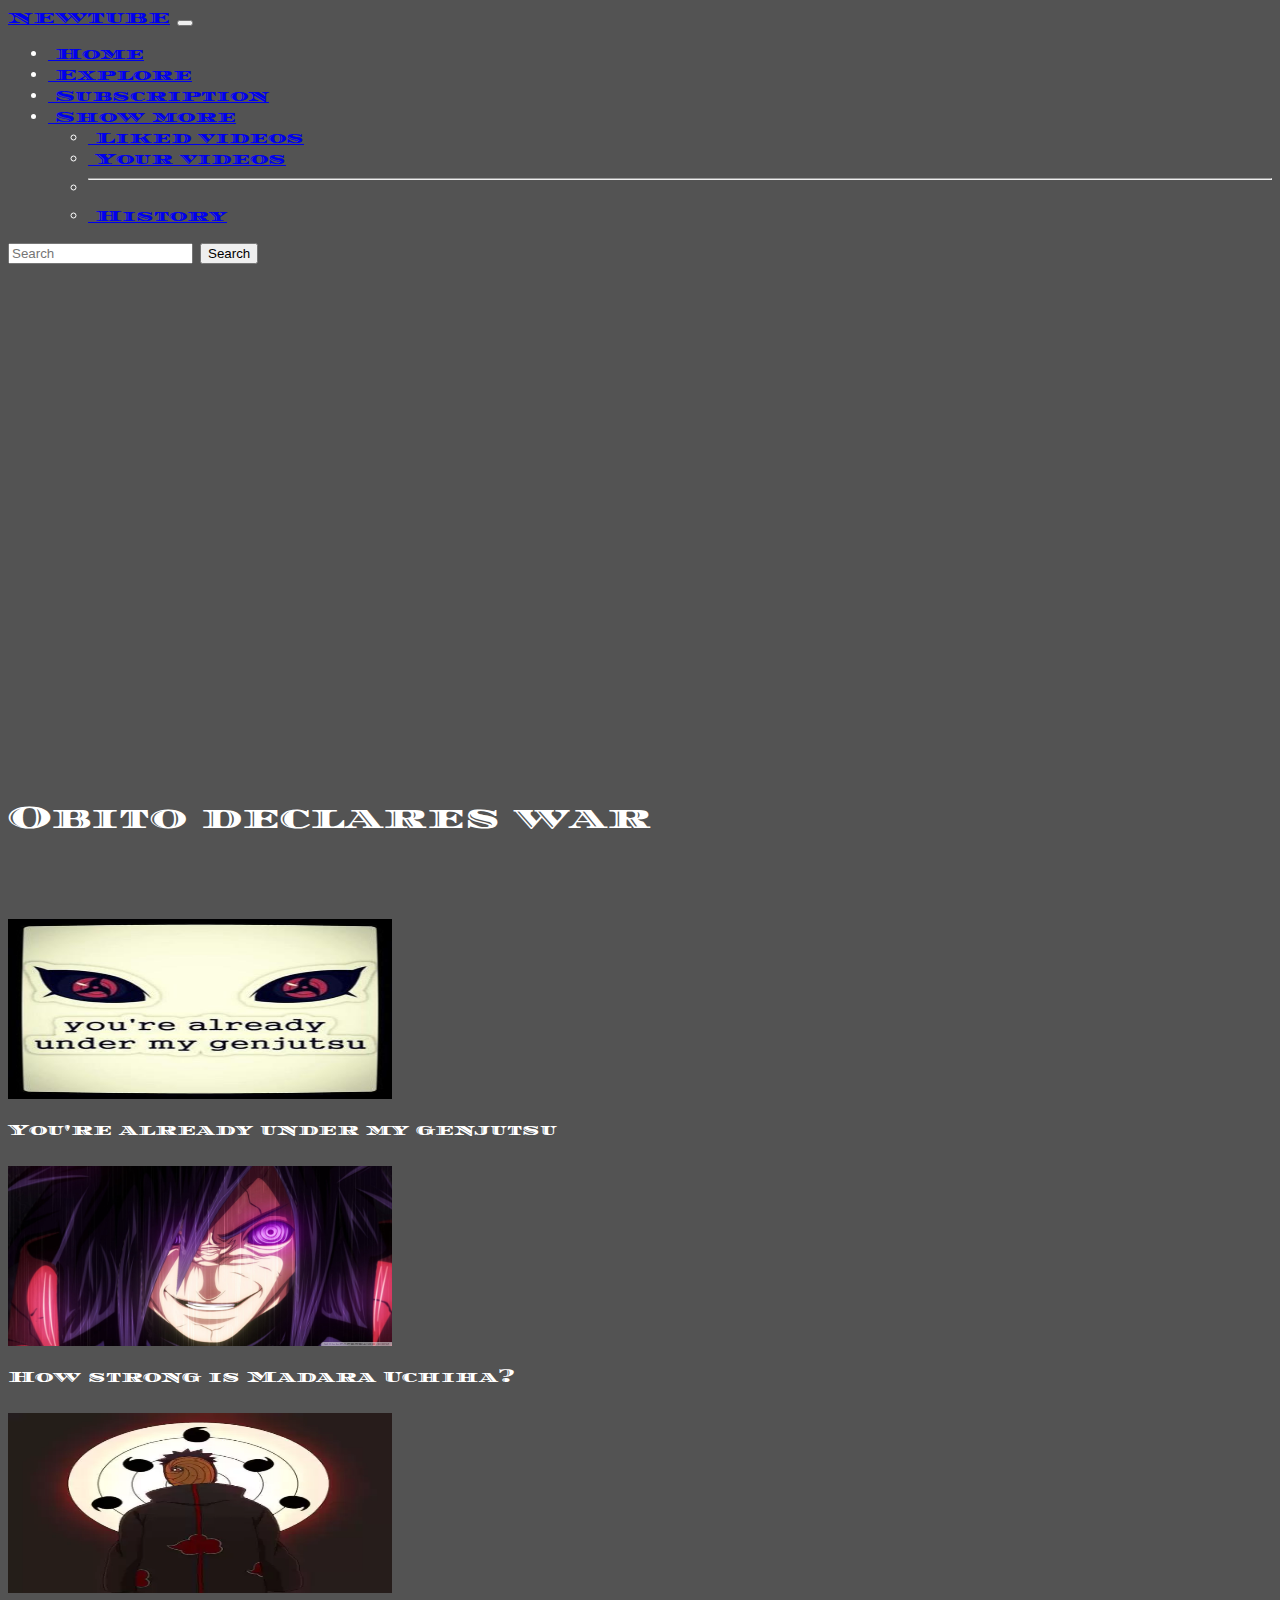
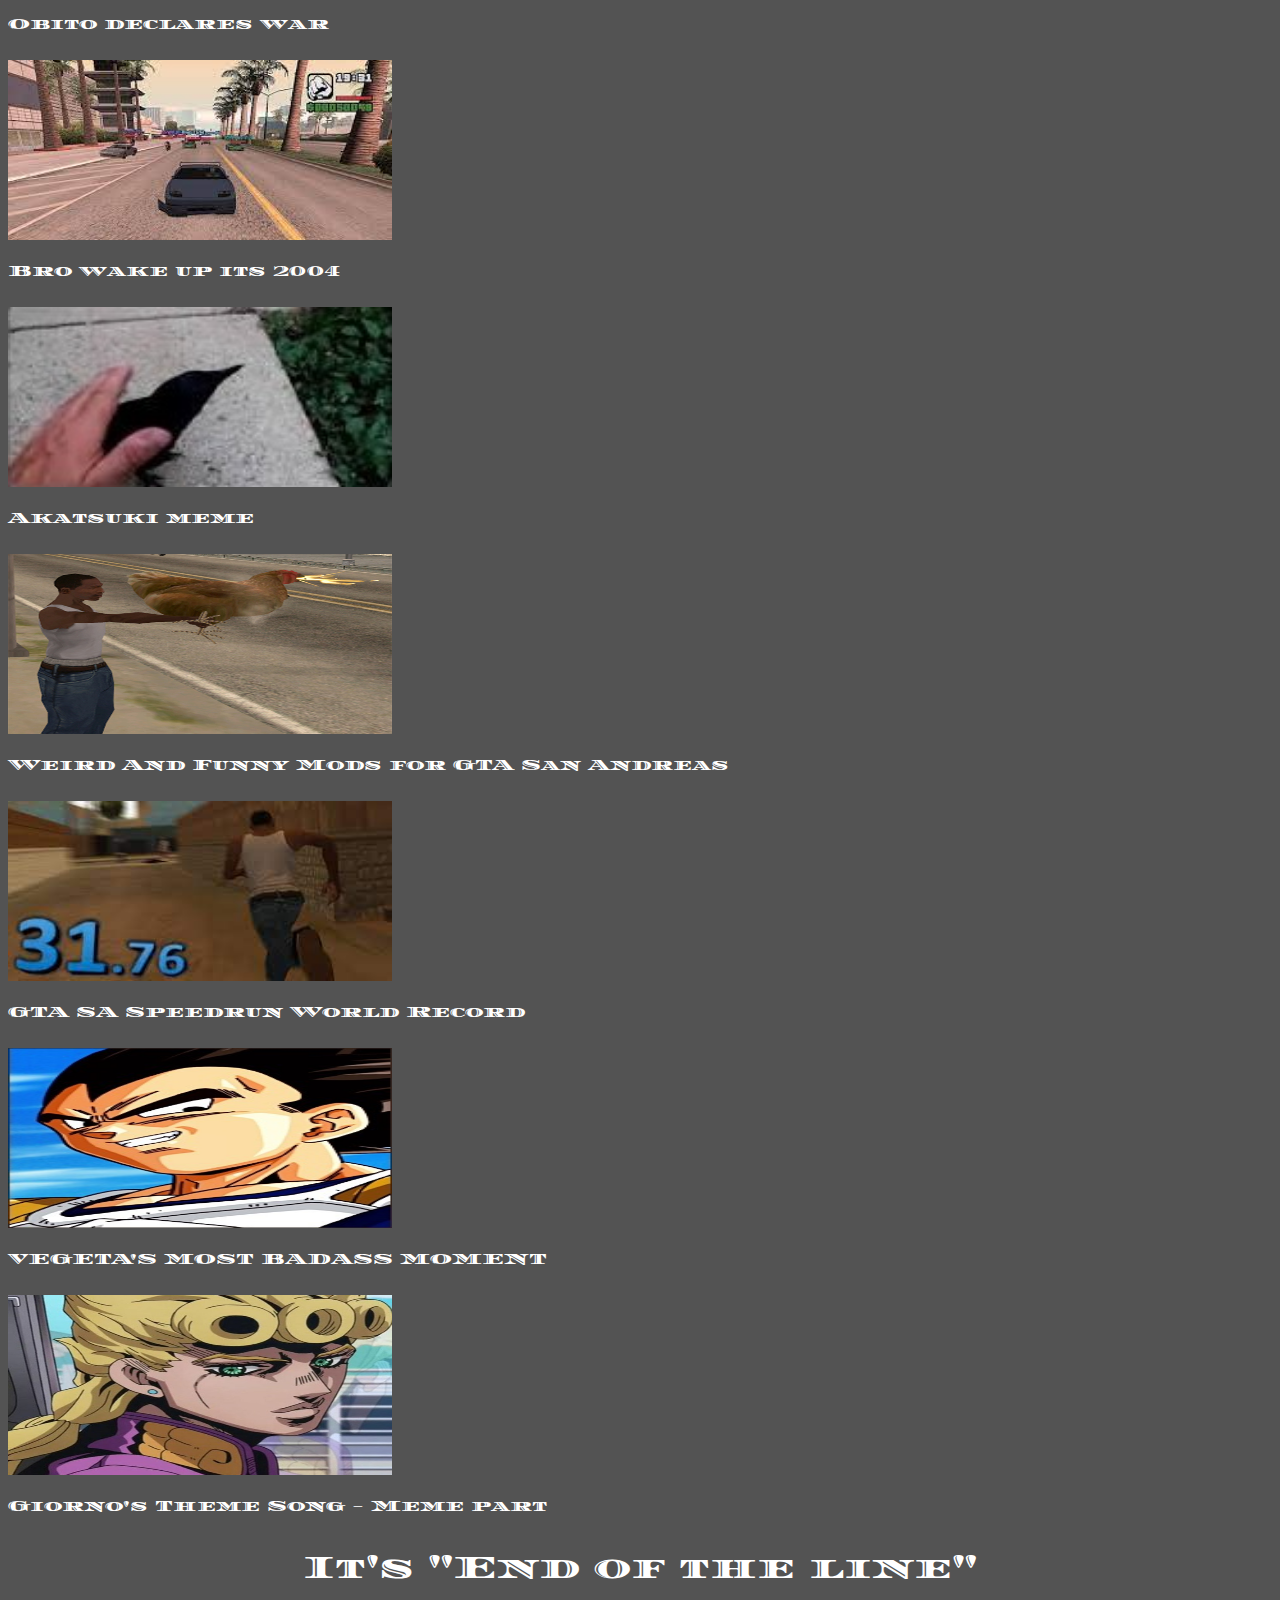
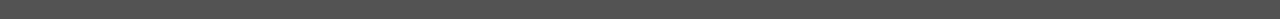
<file: Show3.html>
<!doctype html>
<html lang="en">

<head>
  <meta charset="utf-8">
  <meta name="viewport" content="width=device-width, initial-scale=1">
  <title>NewTube</title>
  <link href="https://cdn.jsdelivr.net/npm/bootstrap@5.2.1/dist/css/bootstrap.min.css" rel="stylesheet"
    integrity="sha384-iYQeCzEYFbKjA/T2uDLTpkwGzCiq6soy8tYaI1GyVh/UjpbCx/TYkiZhlZB6+fzT" crossorigin="anonymous">
  <link rel="preconnect" href="https://fonts.googleapis.com">
  <link rel="preconnect" href="https://fonts.gstatic.com" crossorigin>
  <link href="https://fonts.googleapis.com/css2?family=Diplomata+SC&display=swap" rel="stylesheet">
  <link rel="stylesheet" href="https://cdnjs.cloudflare.com/ajax/libs/font-awesome/6.2.0/css/all.min.css"
    integrity="sha512-xh6O/CkQoPOWDdYTDqeRdPCVd1SpvCA9XXcUnZS2FmJNp1coAFzvtCN9BmamE+4aHK8yyUHUSCcJHgXloTyT2A=="
    crossorigin="anonymous" referrerpolicy="no-referrer" />
  <link rel="shortcut icon" href="img/tube.png" type="image/x-icon">
  <link rel="stylesheet" href="style/style.css">
</head>

<body>

  <!-- Navbar -->

  <div class="navG">
    <nav class="navbar navbar-expand-lg bg-dark navbar-dark">
      <div class="container-fluid">
        <a class="navbar-brand" href="index.html">NEWTUBE</a>
        <button class="navbar-toggler" type="button" data-bs-toggle="collapse" data-bs-target="#navbarSupportedContent"
          aria-controls="navbarSupportedContent" aria-expanded="false" aria-label="Toggle navigation">
          <span class="navbar-toggler-icon"></span>
        </button>
        <div class="collapse navbar-collapse" id="navbarSupportedContent">
          <ul class="navbar-nav me-auto mb-2 mb-lg-0">
            <li class="nav-item">
              <a class="nav-link active" aria-current="page" href="index.html"><i class="fa-solid fa-house"></i>ㅤ ㅤHome</a>
            </li>
            <li class="nav-item">
              <a class="nav-link" href="index.html"><i class="fa-duotone fa-compass"></i>ㅤ ㅤExplore</a>
            </li>
            <li class="nav-item">
              <a class="nav-link" href="SUB.html"><i class="fa-brands fa-youtube"></i>ㅤ ㅤSubscription</a>
            </li>
            <li class="nav-item dropdown">
              <a class="nav-link dropdown-toggle" href="#" role="button" data-bs-toggle="dropdown"
                aria-expanded="false">
                ㅤ ㅤShow more
              </a>
              <ul class="dropdown-menu bg-dark">
                <li><a class="dropdown-item text-light" href="liked.html"><i class="fa-solid fa-thumbs-up"></i>ㅤ ㅤLiked videos</a></li>
                <li><a class="dropdown-item text-light" href="Your.html"><i class="fa-regular fa-video"></i>ㅤ ㅤYour videos</a></li>
                <li>
                  <hr class="dropdown-divider">
                </li>
                <li><a class="dropdown-item text-light" href="Your.html"><i class="fa-regular fa-rotate-left"></i>ㅤ ㅤHistory</a></li>
              </ul>
            </li>
          </ul>
          <form class="d-flex" role="search">
            <input class="form-control me-2" type="search" placeholder="Search" aria-label="Search">
            <button class="btn btn-outline-success" type="submit">Search</button>
          </form>
        </div>
      </div>
    </nav>
  </div>

  <!-- vid -->

  <div class="vid">
    <iframe width="884" height="497" src="https://www.youtube.com/embed/ws_7LX7fkAE" title="Obito declares war" frameborder="0" allow="accelerometer; autoplay; clipboard-write; encrypted-media; gyroscope; picture-in-picture" allowfullscreen></iframe>
    <P class="pp">Obito declares war</P>
    <br><br>
    <div class="contentG">
      <div class="contentG1">
        <div class="container-fluid text-center">
          <div class="row">
            <div class="col">
              <a href="Show1.html"><img class="a" src="img/Itachi.jpg" alt="you are already under my genjutsu"></a>
              <p>You're already under my genjutsu</p>
            </div>
            <div class="col">
              <a href="Show2.html"><img class="a" src="img/Madara.jpg" alt="you are already under my genjutsu"></a>
              <p>How strong is Madara Uchiha?</p>
            </div>
            <div class="col">
              <a href="Show3.html"><img class="a" src="img/Tobi.jpg" alt="you are already under my genjutsu"></a>
              <p>Obito declares war</p>
            </div>
          </div>
        </div>
      </div>
      <div class="contentG2">
        <div class="container-fluid text-center">
          <div class="row">
            <div class="col">
              <a href="Show4.html"><img class="a" src="img/GTA SAN.jpg" alt="you are already under my genjutsu"></a>
              <p>Bro wake up its 2004</p>
            </div>
            <div class="col">
              <a href="Show5.html"><img class="a" src="img/Akatsuki.jpg" alt="you are already under my genjutsu"></a>
              <p>Akatsuki meme</p>
            </div>
            <div class="col">
              <a href="Show6.html"><img class="a" src="img/GTA MOD.jpg" alt="you are already under my genjutsu"></a>
              <p>Weird And Funny Mods for GTA San Andreas</p>
            </div>
          </div>
        </div>
      </div>
      <div class="contentG3">
        <div class="container-fluid text-center">
          <div class="row">
            <div class="col">
              <a href="Show7.html"><img class="a" src="img/Speed.jpg" alt="you are already under my genjutsu"></a>
              <p>GTA SA Speedrun World Record</p>
            </div>
            <div class="col">
              <a href="Show8.html"><img class="a" src="img/Vegeta.jpg" alt="you are already under my genjutsu"></a>
              <p>VEGETA'S MOST BADASS MOMENT</p>
            </div>
            <div class="col">
              <a href="Show9.html"><img class="a" src="img/GTA SAN Car.jpg" alt="you are already under my genjutsu"></a>
              <p>Giorno's Theme Song - Meme part</p>
            </div>
          </div>
        </div>
      </div> 
      <div class="end">
        <p>It's "End of the line"</p>
      </div>
    </div>
  </div>

  <!-- script -->

  <div class="script">
    <script src="https://cdn.jsdelivr.net/npm/@popperjs/core@2.11.6/dist/umd/popper.min.js"
      integrity="sha384-oBqDVmMz9ATKxIep9tiCxS/Z9fNfEXiDAYTujMAeBAsjFuCZSmKbSSUnQlmh/jp3"
      crossorigin="anonymous"></script>
    <script src="https://cdn.jsdelivr.net/npm/bootstrap@5.2.1/dist/js/bootstrap.min.js"
      integrity="sha384-7VPbUDkoPSGFnVtYi0QogXtr74QeVeeIs99Qfg5YCF+TidwNdjvaKZX19NZ/e6oz"
      crossorigin="anonymous"></script>

  </div>

</body>

</html>
</file>
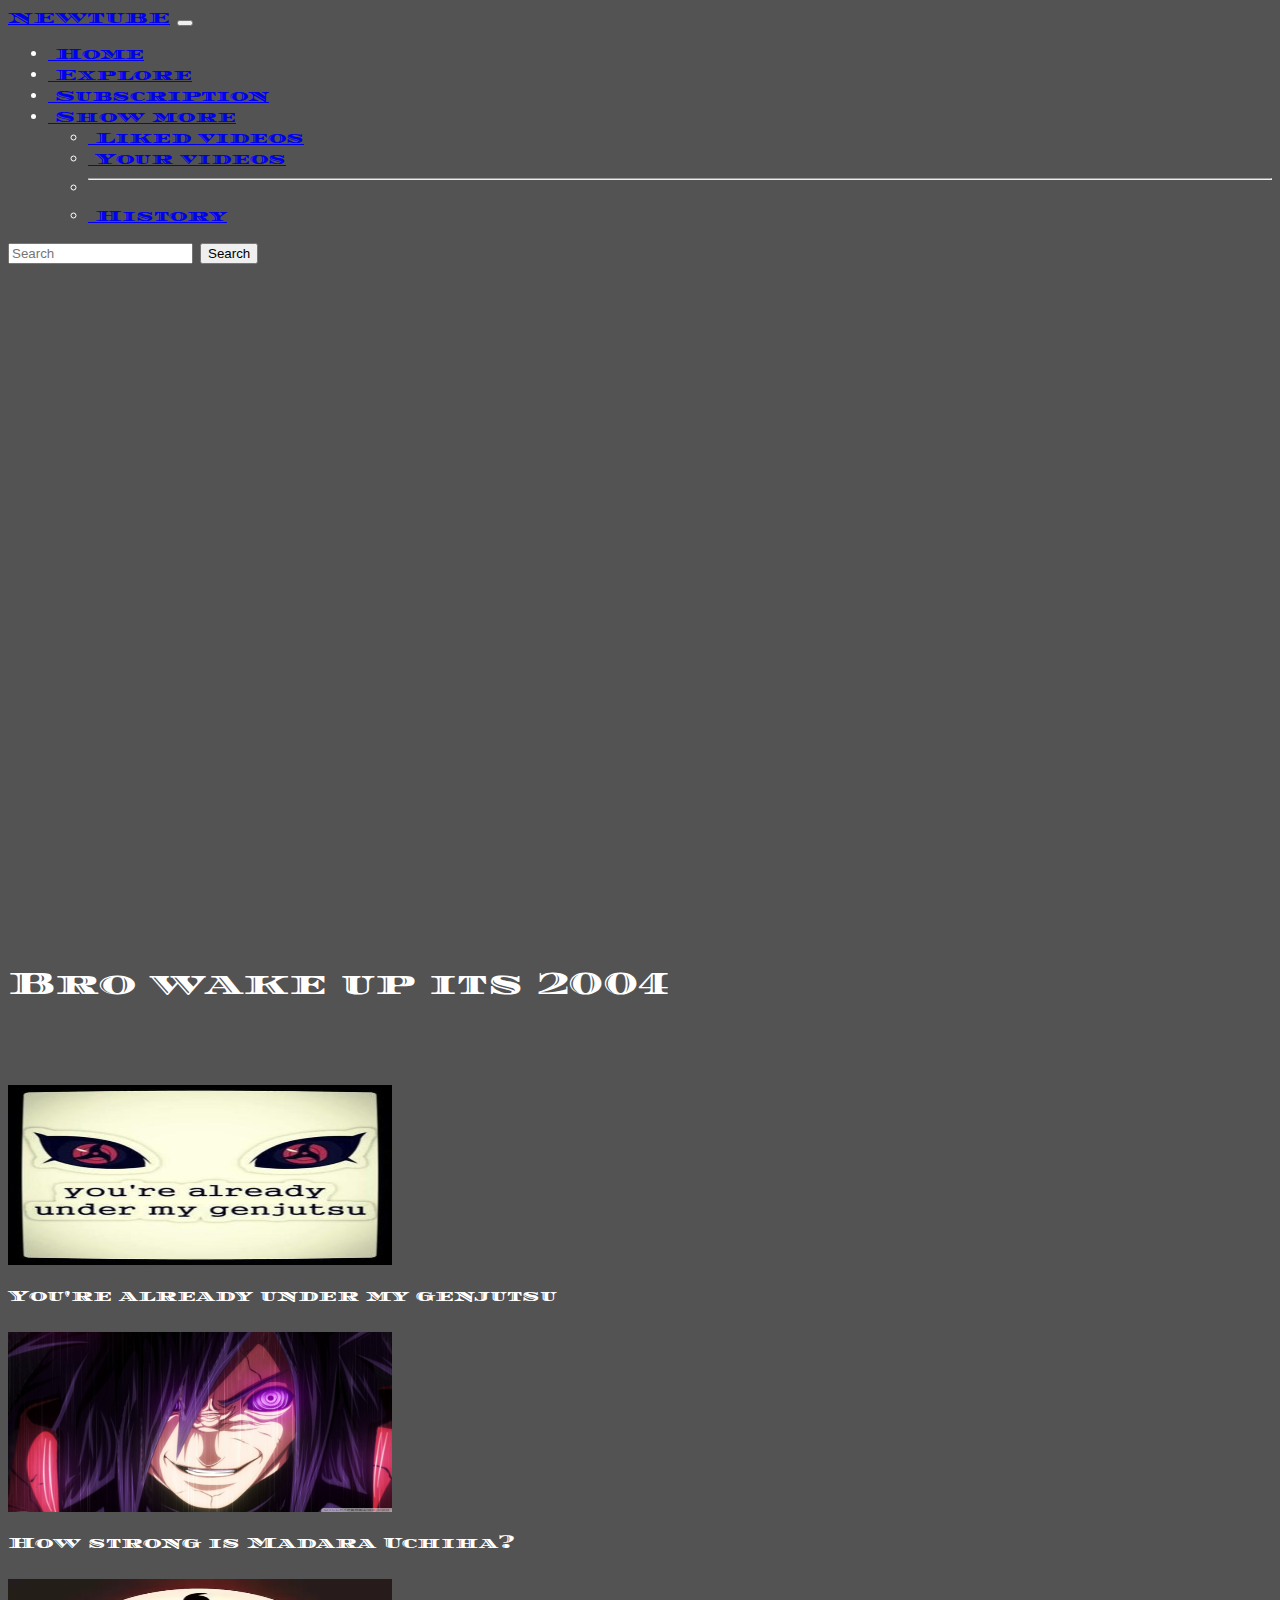
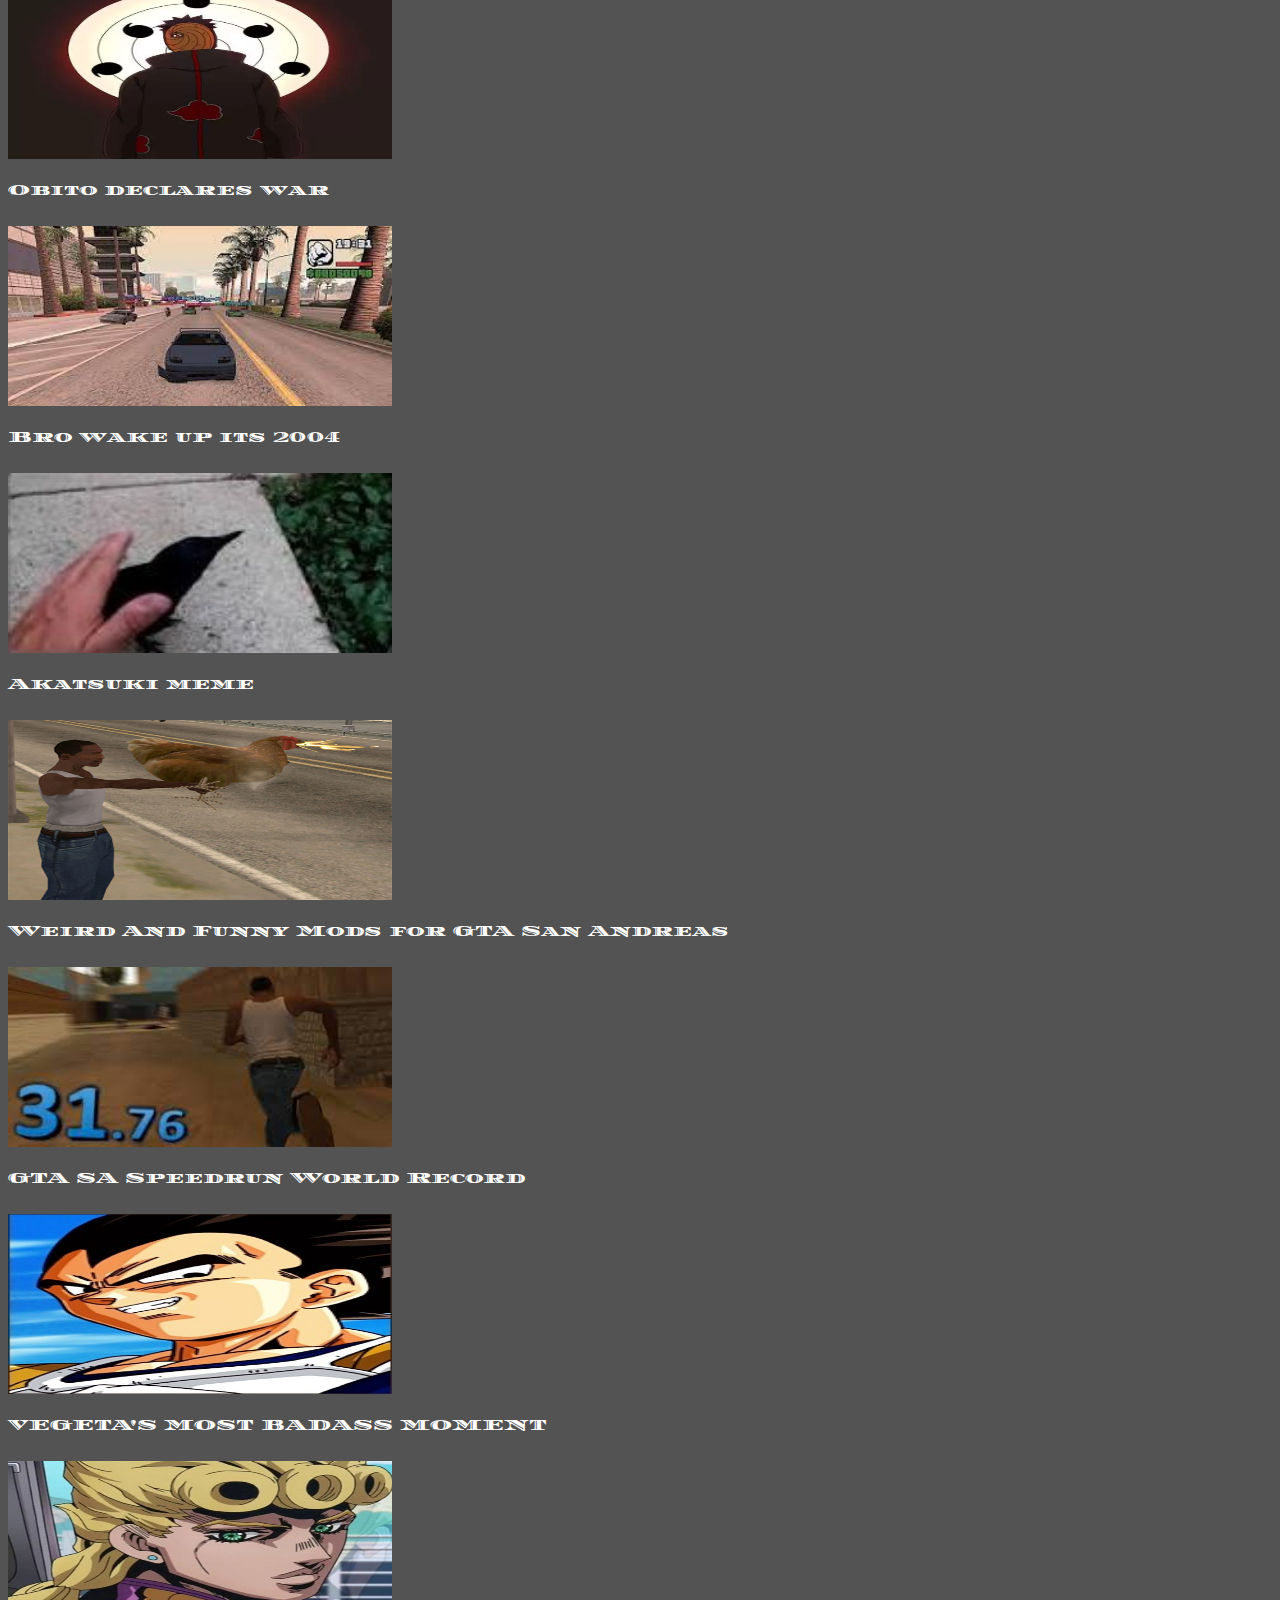
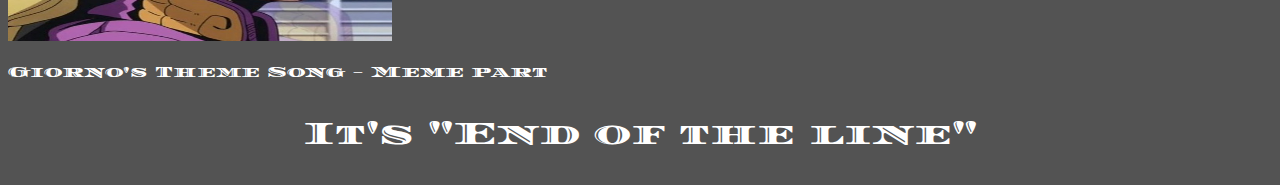
<file: Show4.html>
<!doctype html>
<html lang="en">

<head>
  <meta charset="utf-8">
  <meta name="viewport" content="width=device-width, initial-scale=1">
  <title>NewTube</title>
  <link href="https://cdn.jsdelivr.net/npm/bootstrap@5.2.1/dist/css/bootstrap.min.css" rel="stylesheet"
    integrity="sha384-iYQeCzEYFbKjA/T2uDLTpkwGzCiq6soy8tYaI1GyVh/UjpbCx/TYkiZhlZB6+fzT" crossorigin="anonymous">
  <link rel="preconnect" href="https://fonts.googleapis.com">
  <link rel="preconnect" href="https://fonts.gstatic.com" crossorigin>
  <link href="https://fonts.googleapis.com/css2?family=Diplomata+SC&display=swap" rel="stylesheet">
  <link rel="stylesheet" href="https://cdnjs.cloudflare.com/ajax/libs/font-awesome/6.2.0/css/all.min.css"
    integrity="sha512-xh6O/CkQoPOWDdYTDqeRdPCVd1SpvCA9XXcUnZS2FmJNp1coAFzvtCN9BmamE+4aHK8yyUHUSCcJHgXloTyT2A=="
    crossorigin="anonymous" referrerpolicy="no-referrer" />
  <link rel="shortcut icon" href="img/tube.png" type="image/x-icon">
  <link rel="stylesheet" href="style/style.css">
</head>

<body>

  <!-- Navbar -->

  <div class="navG">
    <nav class="navbar navbar-expand-lg bg-dark navbar-dark">
      <div class="container-fluid">
        <a class="navbar-brand" href="index.html">NEWTUBE</a>
        <button class="navbar-toggler" type="button" data-bs-toggle="collapse" data-bs-target="#navbarSupportedContent"
          aria-controls="navbarSupportedContent" aria-expanded="false" aria-label="Toggle navigation">
          <span class="navbar-toggler-icon"></span>
        </button>
        <div class="collapse navbar-collapse" id="navbarSupportedContent">
          <ul class="navbar-nav me-auto mb-2 mb-lg-0">
            <li class="nav-item">
              <a class="nav-link active" aria-current="page" href="index.html"><i class="fa-solid fa-house"></i>ㅤ ㅤHome</a>
            </li>
            <li class="nav-item">
              <a class="nav-link" href="index.html"><i class="fa-duotone fa-compass"></i>ㅤ ㅤExplore</a>
            </li>
            <li class="nav-item">
              <a class="nav-link" href="SUB.html"><i class="fa-brands fa-youtube"></i>ㅤ ㅤSubscription</a>
            </li>
            <li class="nav-item dropdown">
              <a class="nav-link dropdown-toggle" href="#" role="button" data-bs-toggle="dropdown"
                aria-expanded="false">
                ㅤ ㅤShow more
              </a>
              <ul class="dropdown-menu bg-dark">
                <li><a class="dropdown-item text-light" href="liked.html"><i class="fa-solid fa-thumbs-up"></i>ㅤ ㅤLiked videos</a></li>
                <li><a class="dropdown-item text-light" href="Your.html"><i class="fa-regular fa-video"></i>ㅤ ㅤYour videos</a></li>
                <li>
                  <hr class="dropdown-divider">
                </li>
                <li><a class="dropdown-item text-light" href="Your.html"><i class="fa-regular fa-rotate-left"></i>ㅤ ㅤHistory</a></li>
              </ul>
            </li>
          </ul>
          <form class="d-flex" role="search">
            <input class="form-control me-2" type="search" placeholder="Search" aria-label="Search">
            <button class="btn btn-outline-success" type="submit">Search</button>
          </form>
        </div>
      </div>
    </nav>
  </div>

  <!-- vid -->

  <div class="vid">
    <iframe width="884" height="663" src="https://www.youtube.com/embed/pmQHHi-DZF8" title="Bro wake up its 2004!" frameborder="0" allow="accelerometer; autoplay; clipboard-write; encrypted-media; gyroscope; picture-in-picture" allowfullscreen></iframe>
    <P class="pp">Bro wake up its 2004</P>
    <br><br>
    <div class="contentG">
      <div class="contentG1">
        <div class="container-fluid text-center">
          <div class="row">
            <div class="col">
              <a href="Show1.html"><img class="a" src="img/Itachi.jpg" alt="you are already under my genjutsu"></a>
              <p>You're already under my genjutsu</p>
            </div>
            <div class="col">
              <a href="Show2.html"><img class="a" src="img/Madara.jpg" alt="you are already under my genjutsu"></a>
              <p>How strong is Madara Uchiha?</p>
            </div>
            <div class="col">
              <a href="Show3.html"><img class="a" src="img/Tobi.jpg" alt="you are already under my genjutsu"></a>
              <p>Obito declares war</p>
            </div>
          </div>
        </div>
      </div>
      <div class="contentG2">
        <div class="container-fluid text-center">
          <div class="row">
            <div class="col">
              <a href="Show4.html"><img class="a" src="img/GTA SAN.jpg" alt="you are already under my genjutsu"></a>
              <p>Bro wake up its 2004</p>
            </div>
            <div class="col">
              <a href="Show5.html"><img class="a" src="img/Akatsuki.jpg" alt="you are already under my genjutsu"></a>
              <p>Akatsuki meme</p>
            </div>
            <div class="col">
              <a href="Show6.html"><img class="a" src="img/GTA MOD.jpg" alt="you are already under my genjutsu"></a>
              <p>Weird And Funny Mods for GTA San Andreas</p>
            </div>
          </div>
        </div>
      </div>
      <div class="contentG3">
        <div class="container-fluid text-center">
          <div class="row">
            <div class="col">
              <a href="Show7.html"><img class="a" src="img/Speed.jpg" alt="you are already under my genjutsu"></a>
              <p>GTA SA Speedrun World Record</p>
            </div>
            <div class="col">
              <a href="Show8.html"><img class="a" src="img/Vegeta.jpg" alt="you are already under my genjutsu"></a>
              <p>VEGETA'S MOST BADASS MOMENT</p>
            </div>
            <div class="col">
              <a href="Show9.html"><img class="a" src="img/GTA SAN Car.jpg" alt="you are already under my genjutsu"></a>
              <p>Giorno's Theme Song - Meme part</p>
            </div>
          </div>
        </div>
      </div> 
      <div class="end">
        <p>It's "End of the line"</p>
      </div>
    </div>
  </div>

  <!-- script -->

  <div class="script">
    <script src="https://cdn.jsdelivr.net/npm/@popperjs/core@2.11.6/dist/umd/popper.min.js"
      integrity="sha384-oBqDVmMz9ATKxIep9tiCxS/Z9fNfEXiDAYTujMAeBAsjFuCZSmKbSSUnQlmh/jp3"
      crossorigin="anonymous"></script>
    <script src="https://cdn.jsdelivr.net/npm/bootstrap@5.2.1/dist/js/bootstrap.min.js"
      integrity="sha384-7VPbUDkoPSGFnVtYi0QogXtr74QeVeeIs99Qfg5YCF+TidwNdjvaKZX19NZ/e6oz"
      crossorigin="anonymous"></script>

  </div>

</body>

</html>
</file>
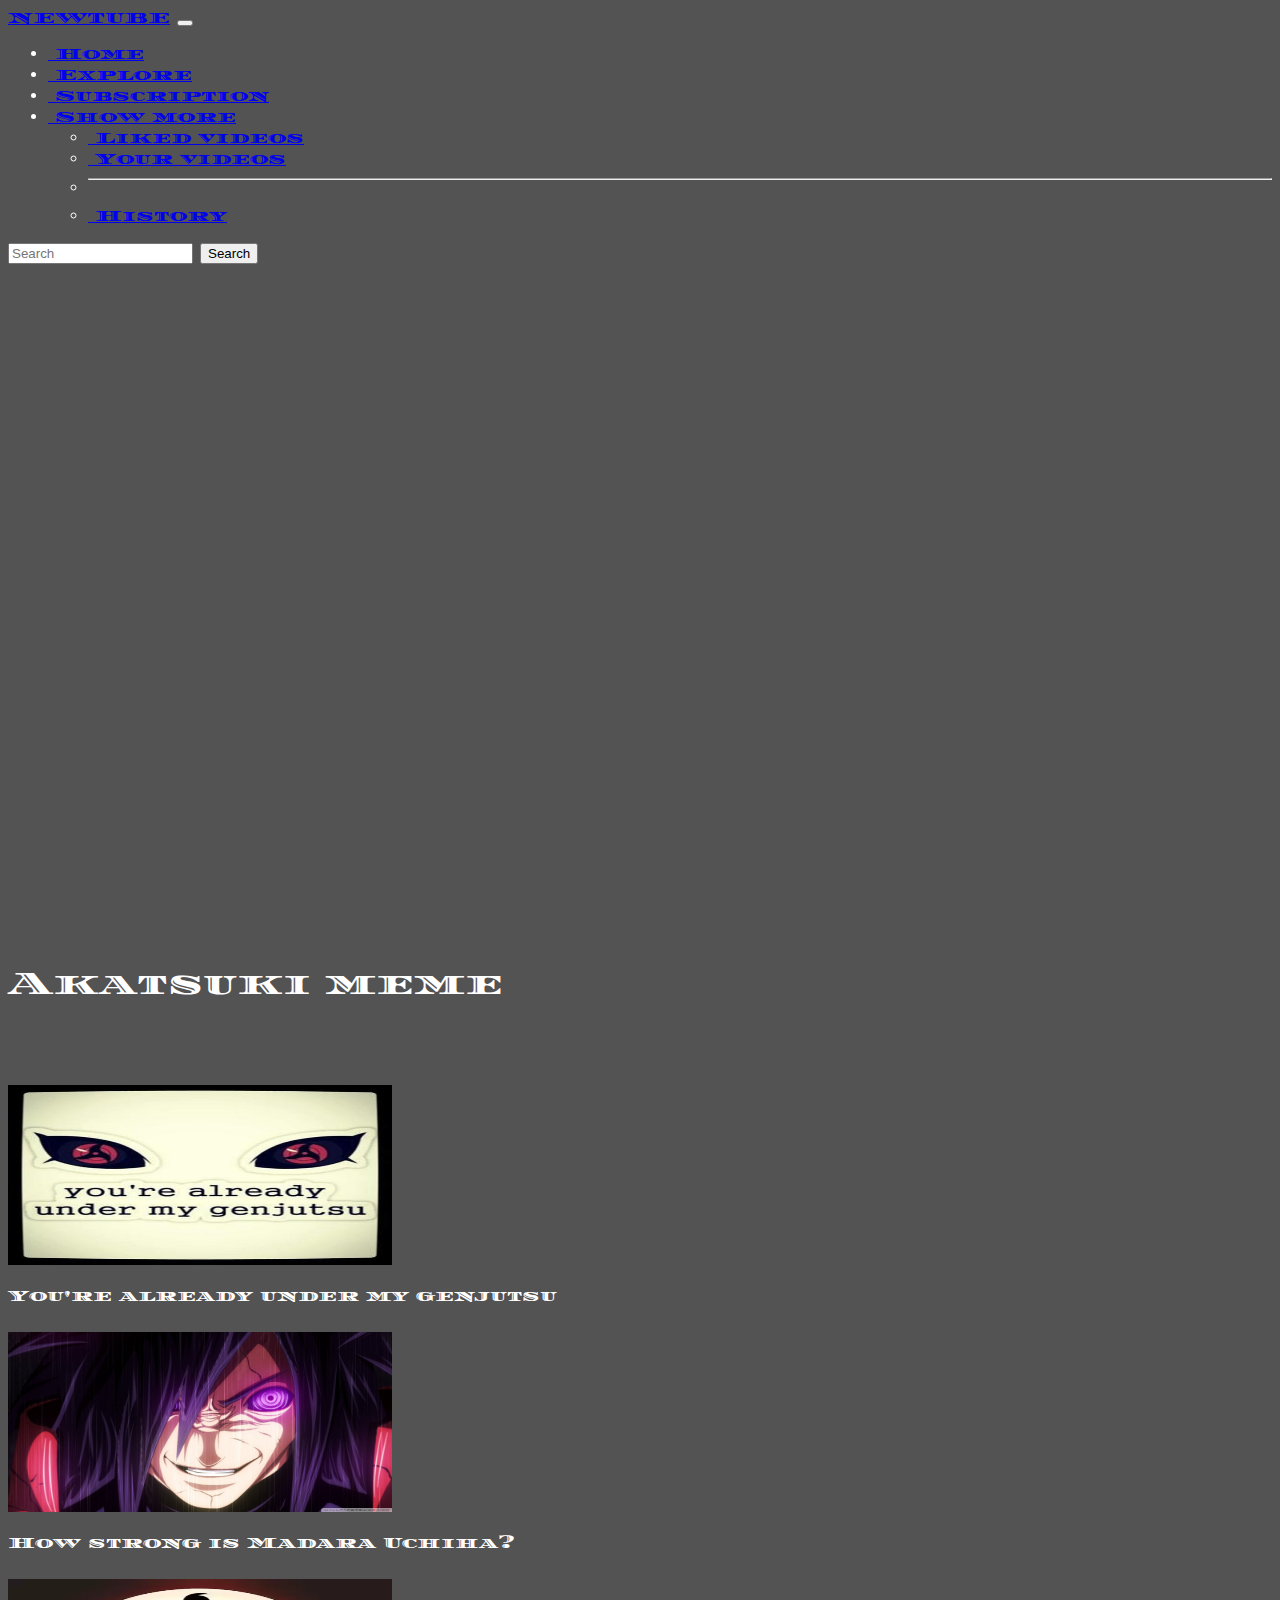
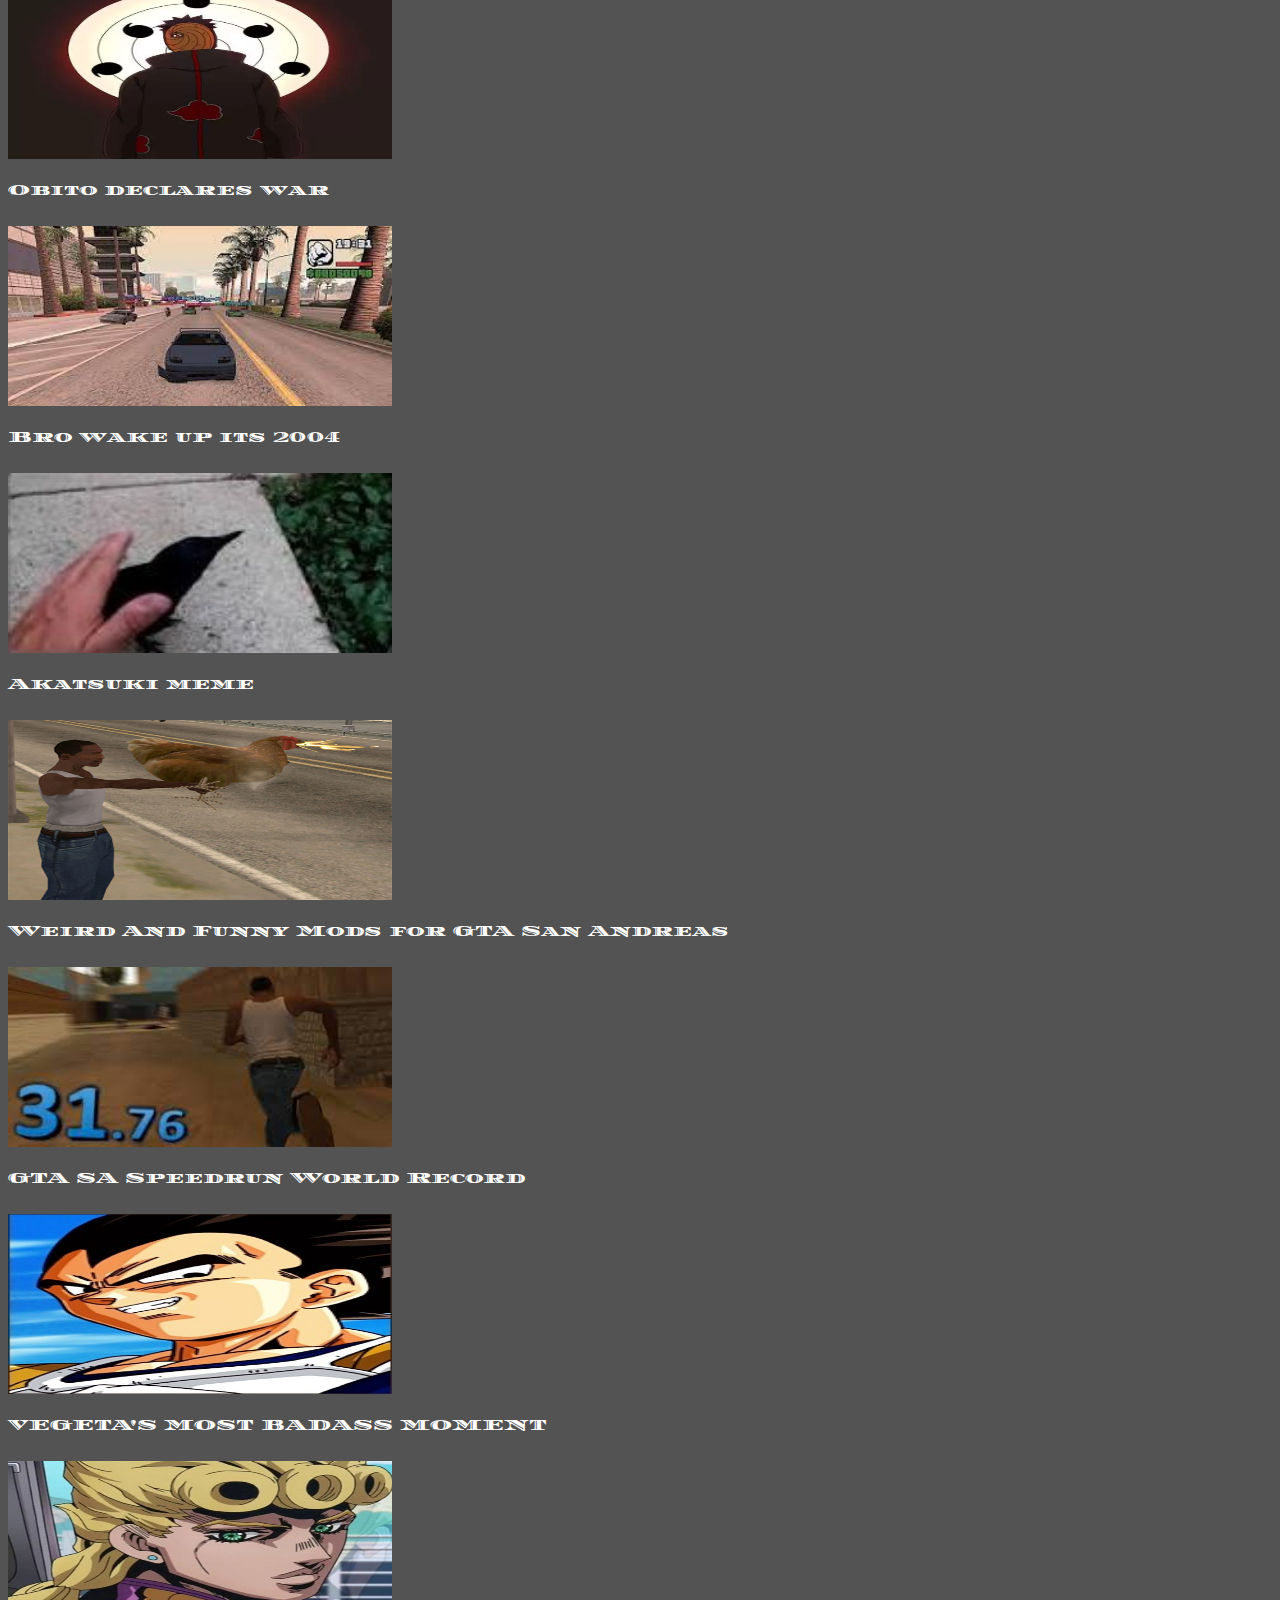
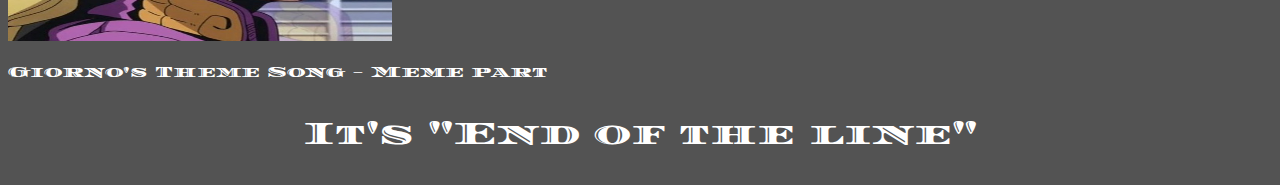
<file: Show5.html>
<!doctype html>
<html lang="en">

<head>
  <meta charset="utf-8">
  <meta name="viewport" content="width=device-width, initial-scale=1">
  <title>NewTube</title>
  <link href="https://cdn.jsdelivr.net/npm/bootstrap@5.2.1/dist/css/bootstrap.min.css" rel="stylesheet"
    integrity="sha384-iYQeCzEYFbKjA/T2uDLTpkwGzCiq6soy8tYaI1GyVh/UjpbCx/TYkiZhlZB6+fzT" crossorigin="anonymous">
  <link rel="preconnect" href="https://fonts.googleapis.com">
  <link rel="preconnect" href="https://fonts.gstatic.com" crossorigin>
  <link href="https://fonts.googleapis.com/css2?family=Diplomata+SC&display=swap" rel="stylesheet">
  <link rel="stylesheet" href="https://cdnjs.cloudflare.com/ajax/libs/font-awesome/6.2.0/css/all.min.css"
    integrity="sha512-xh6O/CkQoPOWDdYTDqeRdPCVd1SpvCA9XXcUnZS2FmJNp1coAFzvtCN9BmamE+4aHK8yyUHUSCcJHgXloTyT2A=="
    crossorigin="anonymous" referrerpolicy="no-referrer" />
  <link rel="shortcut icon" href="img/tube.png" type="image/x-icon">
  <link rel="stylesheet" href="style/style.css">
</head>

<body>

  <!-- Navbar -->

  <div class="navG">
    <nav class="navbar navbar-expand-lg bg-dark navbar-dark">
      <div class="container-fluid">
        <a class="navbar-brand" href="index.html">NEWTUBE</a>
        <button class="navbar-toggler" type="button" data-bs-toggle="collapse" data-bs-target="#navbarSupportedContent"
          aria-controls="navbarSupportedContent" aria-expanded="false" aria-label="Toggle navigation">
          <span class="navbar-toggler-icon"></span>
        </button>
        <div class="collapse navbar-collapse" id="navbarSupportedContent">
          <ul class="navbar-nav me-auto mb-2 mb-lg-0">
            <li class="nav-item">
              <a class="nav-link active" aria-current="page" href="index.html"><i class="fa-solid fa-house"></i>ㅤ ㅤHome</a>
            </li>
            <li class="nav-item">
              <a class="nav-link" href="index.html"><i class="fa-duotone fa-compass"></i>ㅤ ㅤExplore</a>
            </li>
            <li class="nav-item">
              <a class="nav-link" href="SUB.html"><i class="fa-brands fa-youtube"></i>ㅤ ㅤSubscription</a>
            </li>
            <li class="nav-item dropdown">
              <a class="nav-link dropdown-toggle" href="#" role="button" data-bs-toggle="dropdown"
                aria-expanded="false">
                ㅤ ㅤShow more
              </a>
              <ul class="dropdown-menu bg-dark">
                <li><a class="dropdown-item text-light" href="liked.html"><i class="fa-solid fa-thumbs-up"></i>ㅤ ㅤLiked videos</a></li>
                <li><a class="dropdown-item text-light" href="Your.html"><i class="fa-regular fa-video"></i>ㅤ ㅤYour videos</a></li>
                <li>
                  <hr class="dropdown-divider">
                </li>
                <li><a class="dropdown-item text-light" href="Your.html"><i class="fa-regular fa-rotate-left"></i>ㅤ ㅤHistory</a></li>
              </ul>
            </li>
          </ul>
          <form class="d-flex" role="search">
            <input class="form-control me-2" type="search" placeholder="Search" aria-label="Search">
            <button class="btn btn-outline-success" type="submit">Search</button>
          </form>
        </div>
      </div>
    </nav>
  </div>

  <!-- vid -->

  <div class="vid">
    <iframe width="884" height="663" src="https://www.youtube.com/embed/IaNzeP1_sSM" title="Akatsuki meme" frameborder="0" allow="accelerometer; autoplay; clipboard-write; encrypted-media; gyroscope; picture-in-picture" allowfullscreen></iframe>
    <P class="pp">Akatsuki meme</P>
    <br><br>
    <div class="contentG">
      <div class="contentG1">
        <div class="container-fluid text-center">
          <div class="row">
            <div class="col">
              <a href="Show1.html"><img class="a" src="img/Itachi.jpg" alt="you are already under my genjutsu"></a>
              <p>You're already under my genjutsu</p>
            </div>
            <div class="col">
              <a href="Show2.html"><img class="a" src="img/Madara.jpg" alt="you are already under my genjutsu"></a>
              <p>How strong is Madara Uchiha?</p>
            </div>
            <div class="col">
              <a href="Show3.html"><img class="a" src="img/Tobi.jpg" alt="you are already under my genjutsu"></a>
              <p>Obito declares war</p>
            </div>
          </div>
        </div>
      </div>
      <div class="contentG2">
        <div class="container-fluid text-center">
          <div class="row">
            <div class="col">
              <a href="Show4.html"><img class="a" src="img/GTA SAN.jpg" alt="you are already under my genjutsu"></a>
              <p>Bro wake up its 2004</p>
            </div>
            <div class="col">
              <a href="Show5.html"><img class="a" src="img/Akatsuki.jpg" alt="you are already under my genjutsu"></a>
              <p>Akatsuki meme</p>
            </div>
            <div class="col">
              <a href="Show6.html"><img class="a" src="img/GTA MOD.jpg" alt="you are already under my genjutsu"></a>
              <p>Weird And Funny Mods for GTA San Andreas</p>
            </div>
          </div>
        </div>
      </div>
      <div class="contentG3">
        <div class="container-fluid text-center">
          <div class="row">
            <div class="col">
              <a href="Show7.html"><img class="a" src="img/Speed.jpg" alt="you are already under my genjutsu"></a>
              <p>GTA SA Speedrun World Record</p>
            </div>
            <div class="col">
              <a href="Show8.html"><img class="a" src="img/Vegeta.jpg" alt="you are already under my genjutsu"></a>
              <p>VEGETA'S MOST BADASS MOMENT</p>
            </div>
            <div class="col">
              <a href="Show9.html"><img class="a" src="img/GTA SAN Car.jpg" alt="you are already under my genjutsu"></a>
              <p>Giorno's Theme Song - Meme part</p>
            </div>
          </div>
        </div>
      </div> 
      <div class="end">
        <p>It's "End of the line"</p>
      </div>
    </div>
  </div>

  <!-- script -->

  <div class="script">
    <script src="https://cdn.jsdelivr.net/npm/@popperjs/core@2.11.6/dist/umd/popper.min.js"
      integrity="sha384-oBqDVmMz9ATKxIep9tiCxS/Z9fNfEXiDAYTujMAeBAsjFuCZSmKbSSUnQlmh/jp3"
      crossorigin="anonymous"></script>
    <script src="https://cdn.jsdelivr.net/npm/bootstrap@5.2.1/dist/js/bootstrap.min.js"
      integrity="sha384-7VPbUDkoPSGFnVtYi0QogXtr74QeVeeIs99Qfg5YCF+TidwNdjvaKZX19NZ/e6oz"
      crossorigin="anonymous"></script>

  </div>

</body>

</html>
</file>
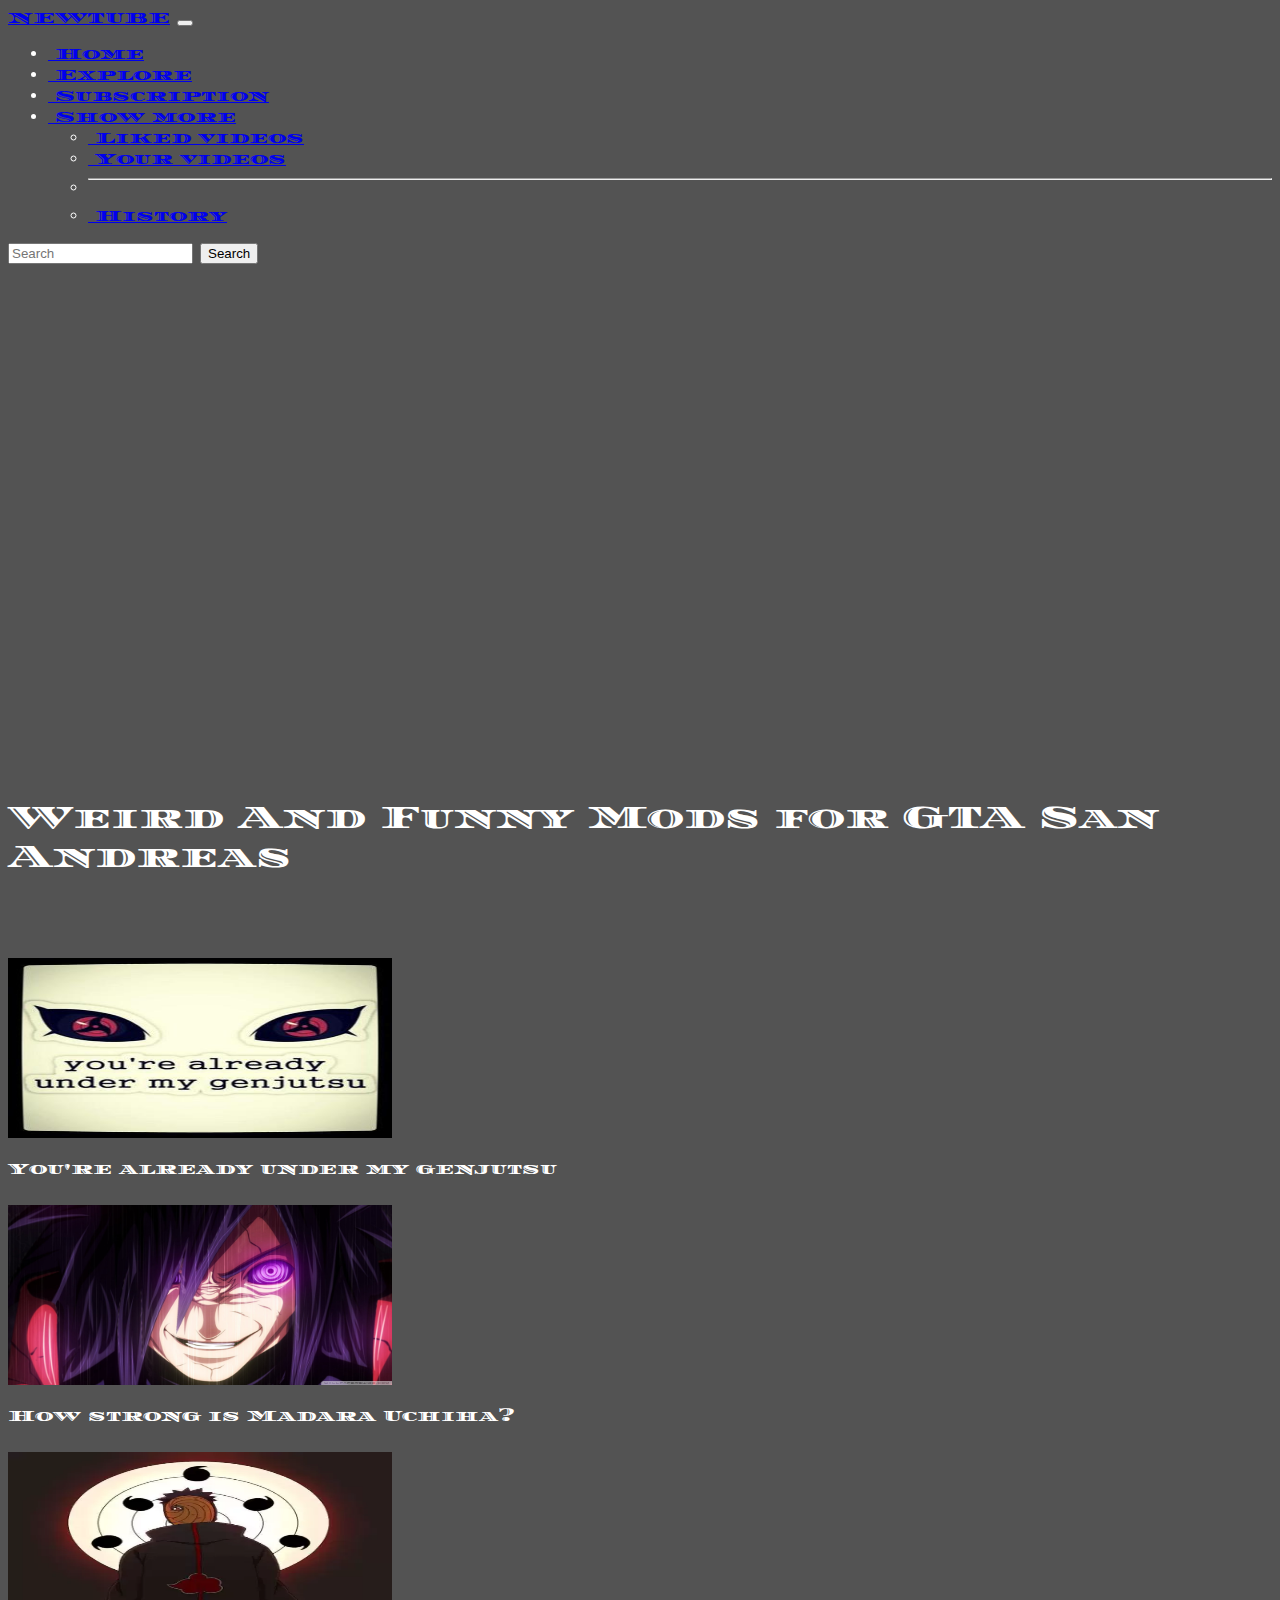
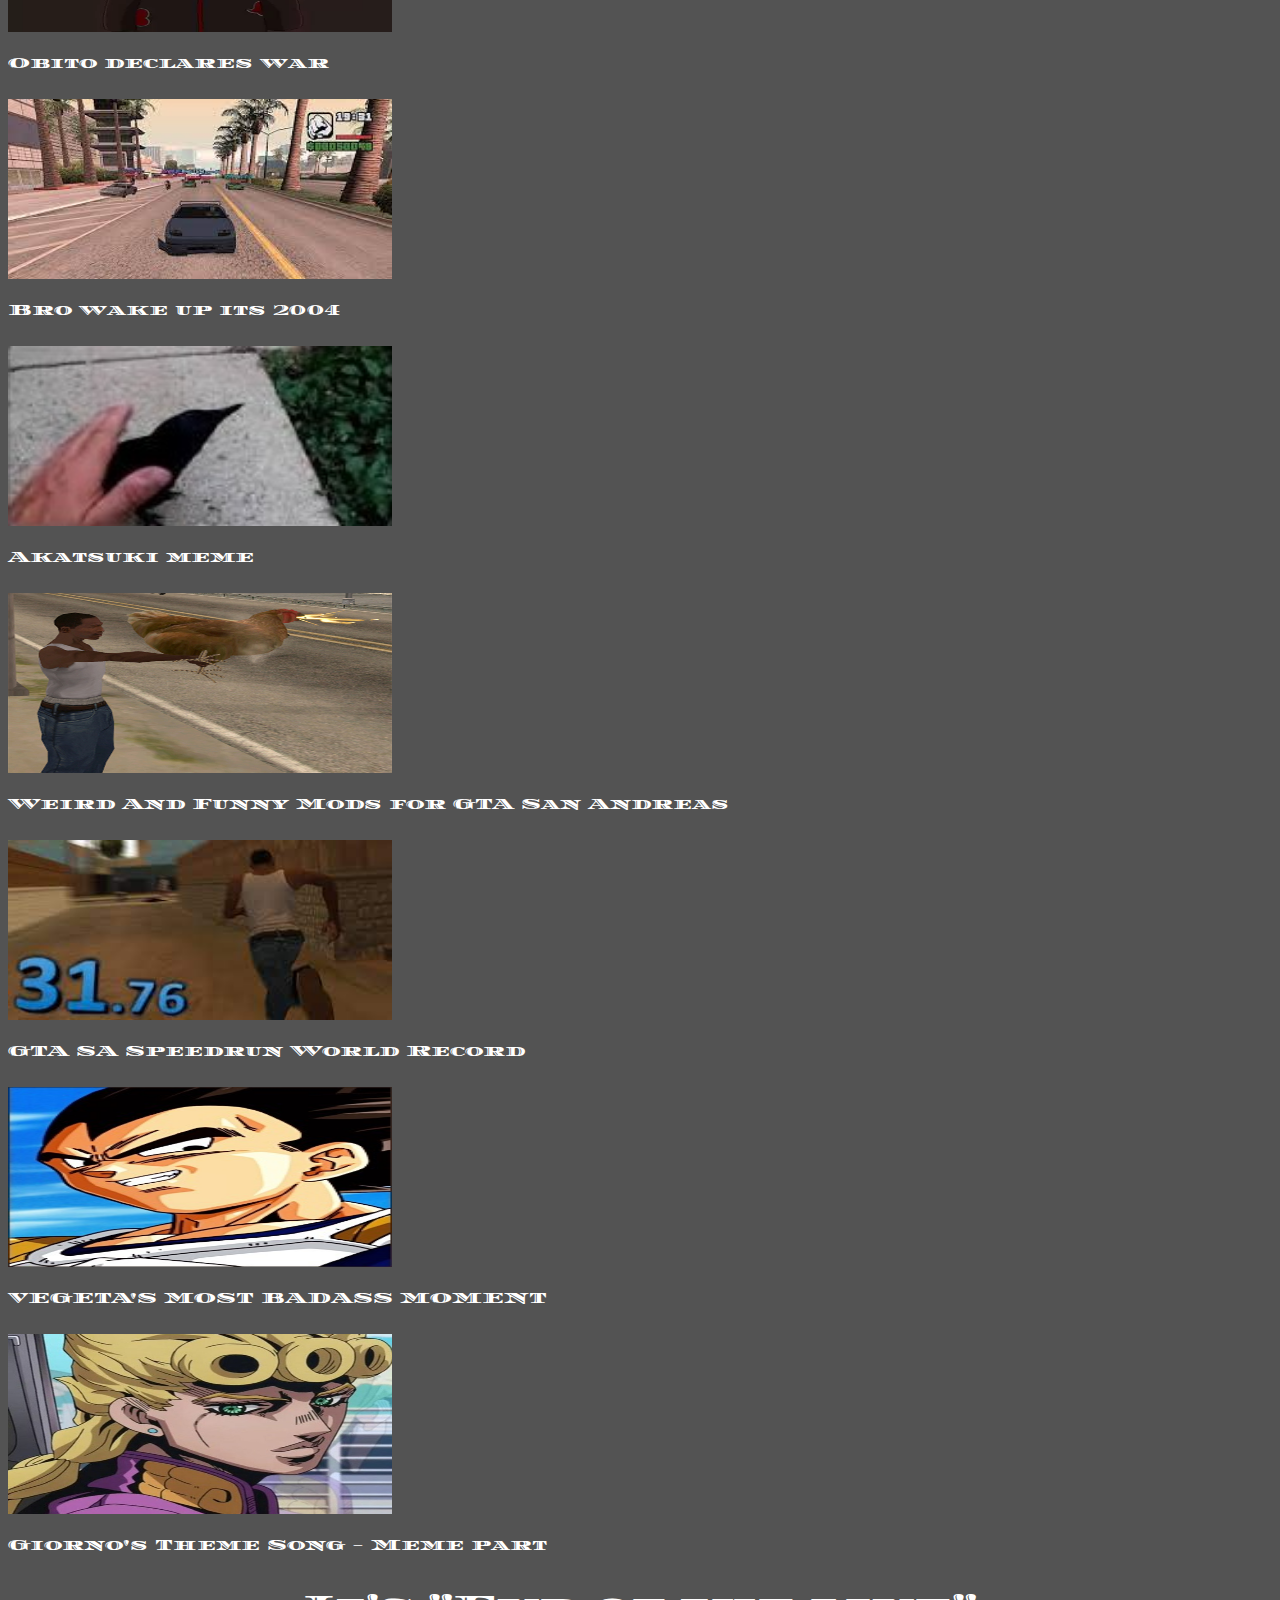
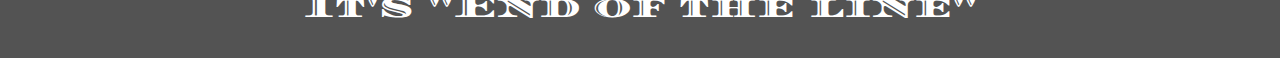
<file: Show6.html>
<!doctype html>
<html lang="en">

<head>
  <meta charset="utf-8">
  <meta name="viewport" content="width=device-width, initial-scale=1">
  <title>NewTube</title>
  <link href="https://cdn.jsdelivr.net/npm/bootstrap@5.2.1/dist/css/bootstrap.min.css" rel="stylesheet"
    integrity="sha384-iYQeCzEYFbKjA/T2uDLTpkwGzCiq6soy8tYaI1GyVh/UjpbCx/TYkiZhlZB6+fzT" crossorigin="anonymous">
  <link rel="preconnect" href="https://fonts.googleapis.com">
  <link rel="preconnect" href="https://fonts.gstatic.com" crossorigin>
  <link href="https://fonts.googleapis.com/css2?family=Diplomata+SC&display=swap" rel="stylesheet">
  <link rel="stylesheet" href="https://cdnjs.cloudflare.com/ajax/libs/font-awesome/6.2.0/css/all.min.css"
    integrity="sha512-xh6O/CkQoPOWDdYTDqeRdPCVd1SpvCA9XXcUnZS2FmJNp1coAFzvtCN9BmamE+4aHK8yyUHUSCcJHgXloTyT2A=="
    crossorigin="anonymous" referrerpolicy="no-referrer" />
  <link rel="shortcut icon" href="img/tube.png" type="image/x-icon">
  <link rel="stylesheet" href="style/style.css">
</head>

<body>

  <!-- Navbar -->

  <div class="navG">
    <nav class="navbar navbar-expand-lg bg-dark navbar-dark">
      <div class="container-fluid">
        <a class="navbar-brand" href="index.html">NEWTUBE</a>
        <button class="navbar-toggler" type="button" data-bs-toggle="collapse" data-bs-target="#navbarSupportedContent"
          aria-controls="navbarSupportedContent" aria-expanded="false" aria-label="Toggle navigation">
          <span class="navbar-toggler-icon"></span>
        </button>
        <div class="collapse navbar-collapse" id="navbarSupportedContent">
          <ul class="navbar-nav me-auto mb-2 mb-lg-0">
            <li class="nav-item">
              <a class="nav-link active" aria-current="page" href="index.html"><i class="fa-solid fa-house"></i>ㅤ ㅤHome</a>
            </li>
            <li class="nav-item">
              <a class="nav-link" href="index.html"><i class="fa-duotone fa-compass"></i>ㅤ ㅤExplore</a>
            </li>
            <li class="nav-item">
              <a class="nav-link" href="SUB.html"><i class="fa-brands fa-youtube"></i>ㅤ ㅤSubscription</a>
            </li>
            <li class="nav-item dropdown">
              <a class="nav-link dropdown-toggle" href="#" role="button" data-bs-toggle="dropdown"
                aria-expanded="false">
                ㅤ ㅤShow more
              </a>
              <ul class="dropdown-menu bg-dark">
                <li><a class="dropdown-item text-light" href="liked.html"><i class="fa-solid fa-thumbs-up"></i>ㅤ ㅤLiked videos</a></li>
                <li><a class="dropdown-item text-light" href="Your.html"><i class="fa-regular fa-video"></i>ㅤ ㅤYour videos</a></li>
                <li>
                  <hr class="dropdown-divider">
                </li>
                <li><a class="dropdown-item text-light" href="Your.html"><i class="fa-regular fa-rotate-left"></i>ㅤ ㅤHistory</a></li>
              </ul>
            </li>
          </ul>
          <form class="d-flex" role="search">
            <input class="form-control me-2" type="search" placeholder="Search" aria-label="Search">
            <button class="btn btn-outline-success" type="submit">Search</button>
          </form>
        </div>
      </div>
    </nav>
  </div>

  <!-- vid -->

  <div class="vid">
    <iframe width="884" height="497" src="https://www.youtube.com/embed/8-jRRnRHn2E" title="Weird And Funny Mods for GTA San Andreas" frameborder="0" allow="accelerometer; autoplay; clipboard-write; encrypted-media; gyroscope; picture-in-picture" allowfullscreen></iframe>
    <P class="pp">Weird And Funny Mods for GTA San Andreas</P>
    <br><br>
    <div class="contentG">
      <div class="contentG1">
        <div class="container-fluid text-center">
          <div class="row">
            <div class="col">
              <a href="Show1.html"><img class="a" src="img/Itachi.jpg" alt="you are already under my genjutsu"></a>
              <p>You're already under my genjutsu</p>
            </div>
            <div class="col">
              <a href="Show2.html"><img class="a" src="img/Madara.jpg" alt="you are already under my genjutsu"></a>
              <p>How strong is Madara Uchiha?</p>
            </div>
            <div class="col">
              <a href="Show3.html"><img class="a" src="img/Tobi.jpg" alt="you are already under my genjutsu"></a>
              <p>Obito declares war</p>
            </div>
          </div>
        </div>
      </div>
      <div class="contentG2">
        <div class="container-fluid text-center">
          <div class="row">
            <div class="col">
              <a href="Show4.html"><img class="a" src="img/GTA SAN.jpg" alt="you are already under my genjutsu"></a>
              <p>Bro wake up its 2004</p>
            </div>
            <div class="col">
              <a href="Show5.html"><img class="a" src="img/Akatsuki.jpg" alt="you are already under my genjutsu"></a>
              <p>Akatsuki meme</p>
            </div>
            <div class="col">
              <a href="Show6.html"><img class="a" src="img/GTA MOD.jpg" alt="you are already under my genjutsu"></a>
              <p>Weird And Funny Mods for GTA San Andreas</p>
            </div>
          </div>
        </div>
      </div>
      <div class="contentG3">
        <div class="container-fluid text-center">
          <div class="row">
            <div class="col">
              <a href="Show7.html"><img class="a" src="img/Speed.jpg" alt="you are already under my genjutsu"></a>
              <p>GTA SA Speedrun World Record</p>
            </div>
            <div class="col">
              <a href="Show8.html"><img class="a" src="img/Vegeta.jpg" alt="you are already under my genjutsu"></a>
              <p>VEGETA'S MOST BADASS MOMENT</p>
            </div>
            <div class="col">
              <a href="Show9.html"><img class="a" src="img/GTA SAN Car.jpg" alt="you are already under my genjutsu"></a>
              <p>Giorno's Theme Song - Meme part</p>
            </div>
          </div>
        </div>
      </div> 
      <div class="end">
        <p>It's "End of the line"</p>
      </div>
    </div>
  </div>

  <!-- script -->

  <div class="script">
    <script src="https://cdn.jsdelivr.net/npm/@popperjs/core@2.11.6/dist/umd/popper.min.js"
      integrity="sha384-oBqDVmMz9ATKxIep9tiCxS/Z9fNfEXiDAYTujMAeBAsjFuCZSmKbSSUnQlmh/jp3"
      crossorigin="anonymous"></script>
    <script src="https://cdn.jsdelivr.net/npm/bootstrap@5.2.1/dist/js/bootstrap.min.js"
      integrity="sha384-7VPbUDkoPSGFnVtYi0QogXtr74QeVeeIs99Qfg5YCF+TidwNdjvaKZX19NZ/e6oz"
      crossorigin="anonymous"></script>

  </div>

</body>

</html>
</file>
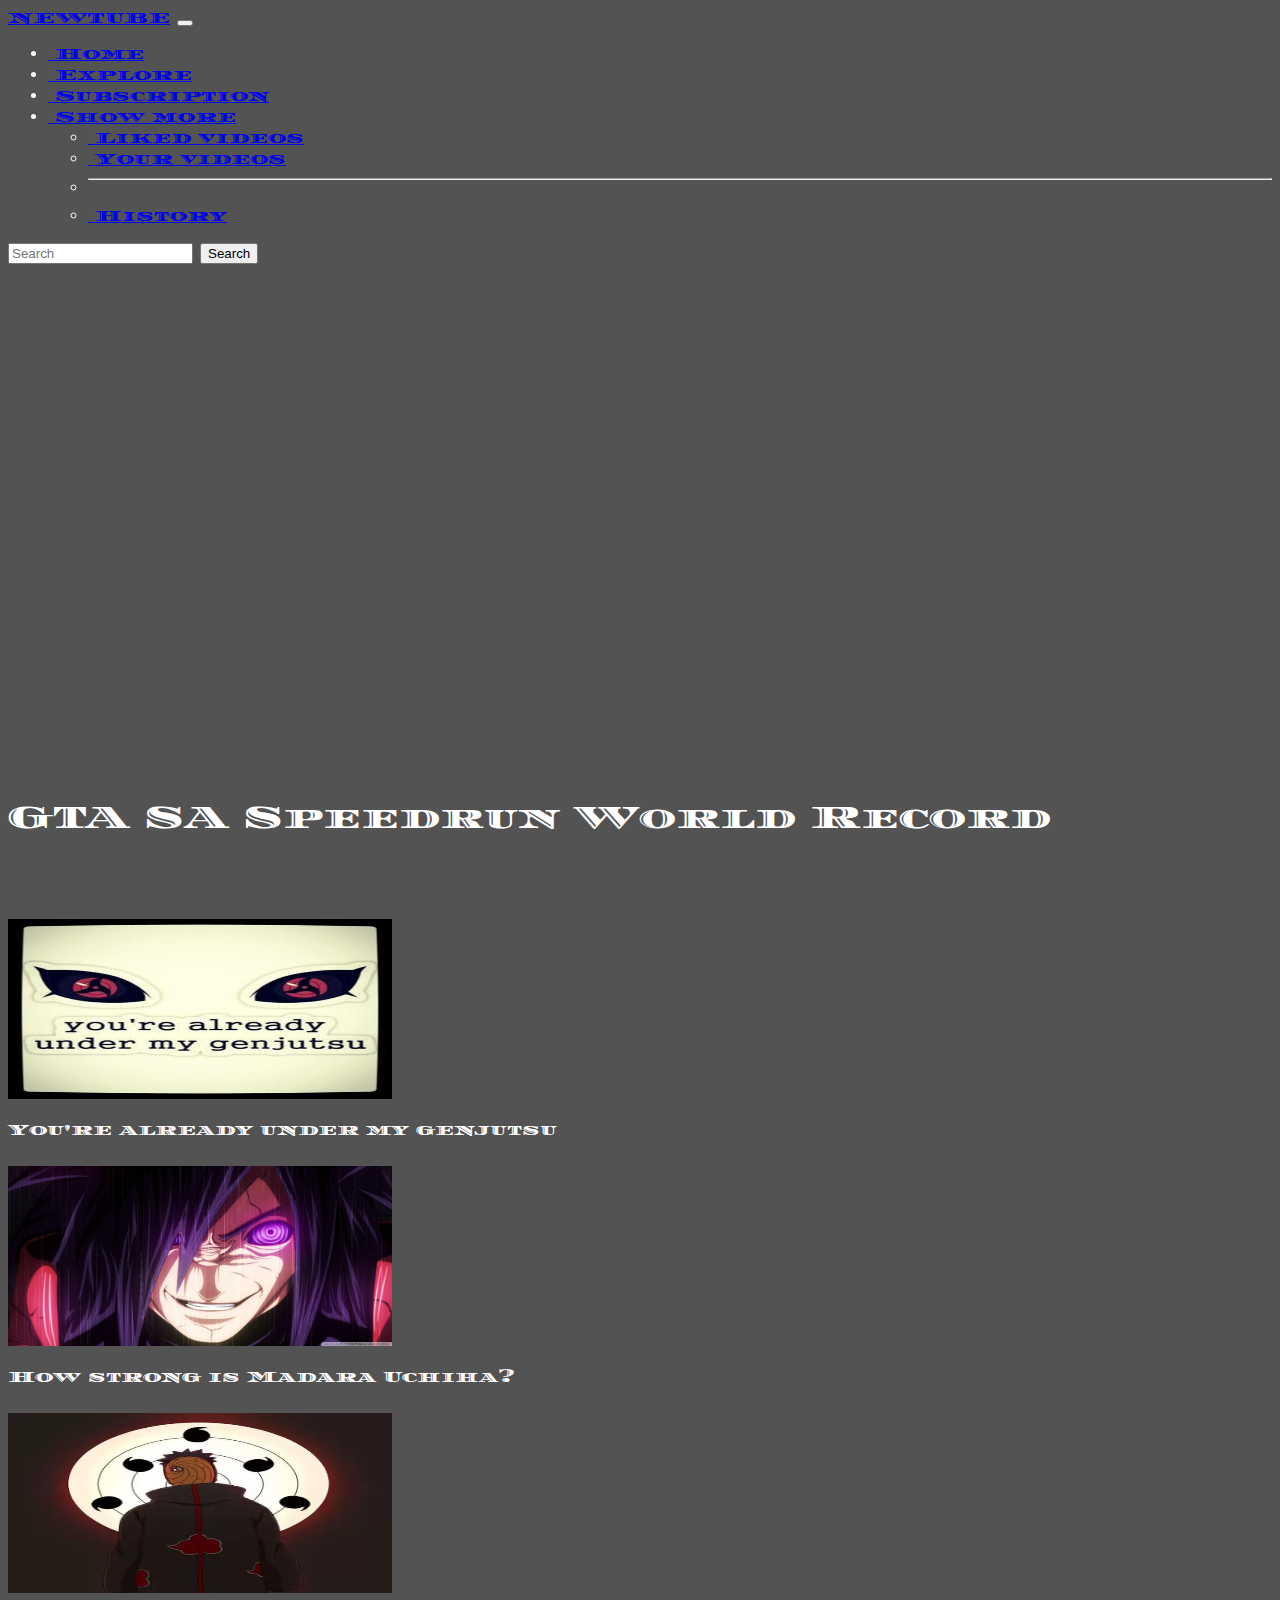
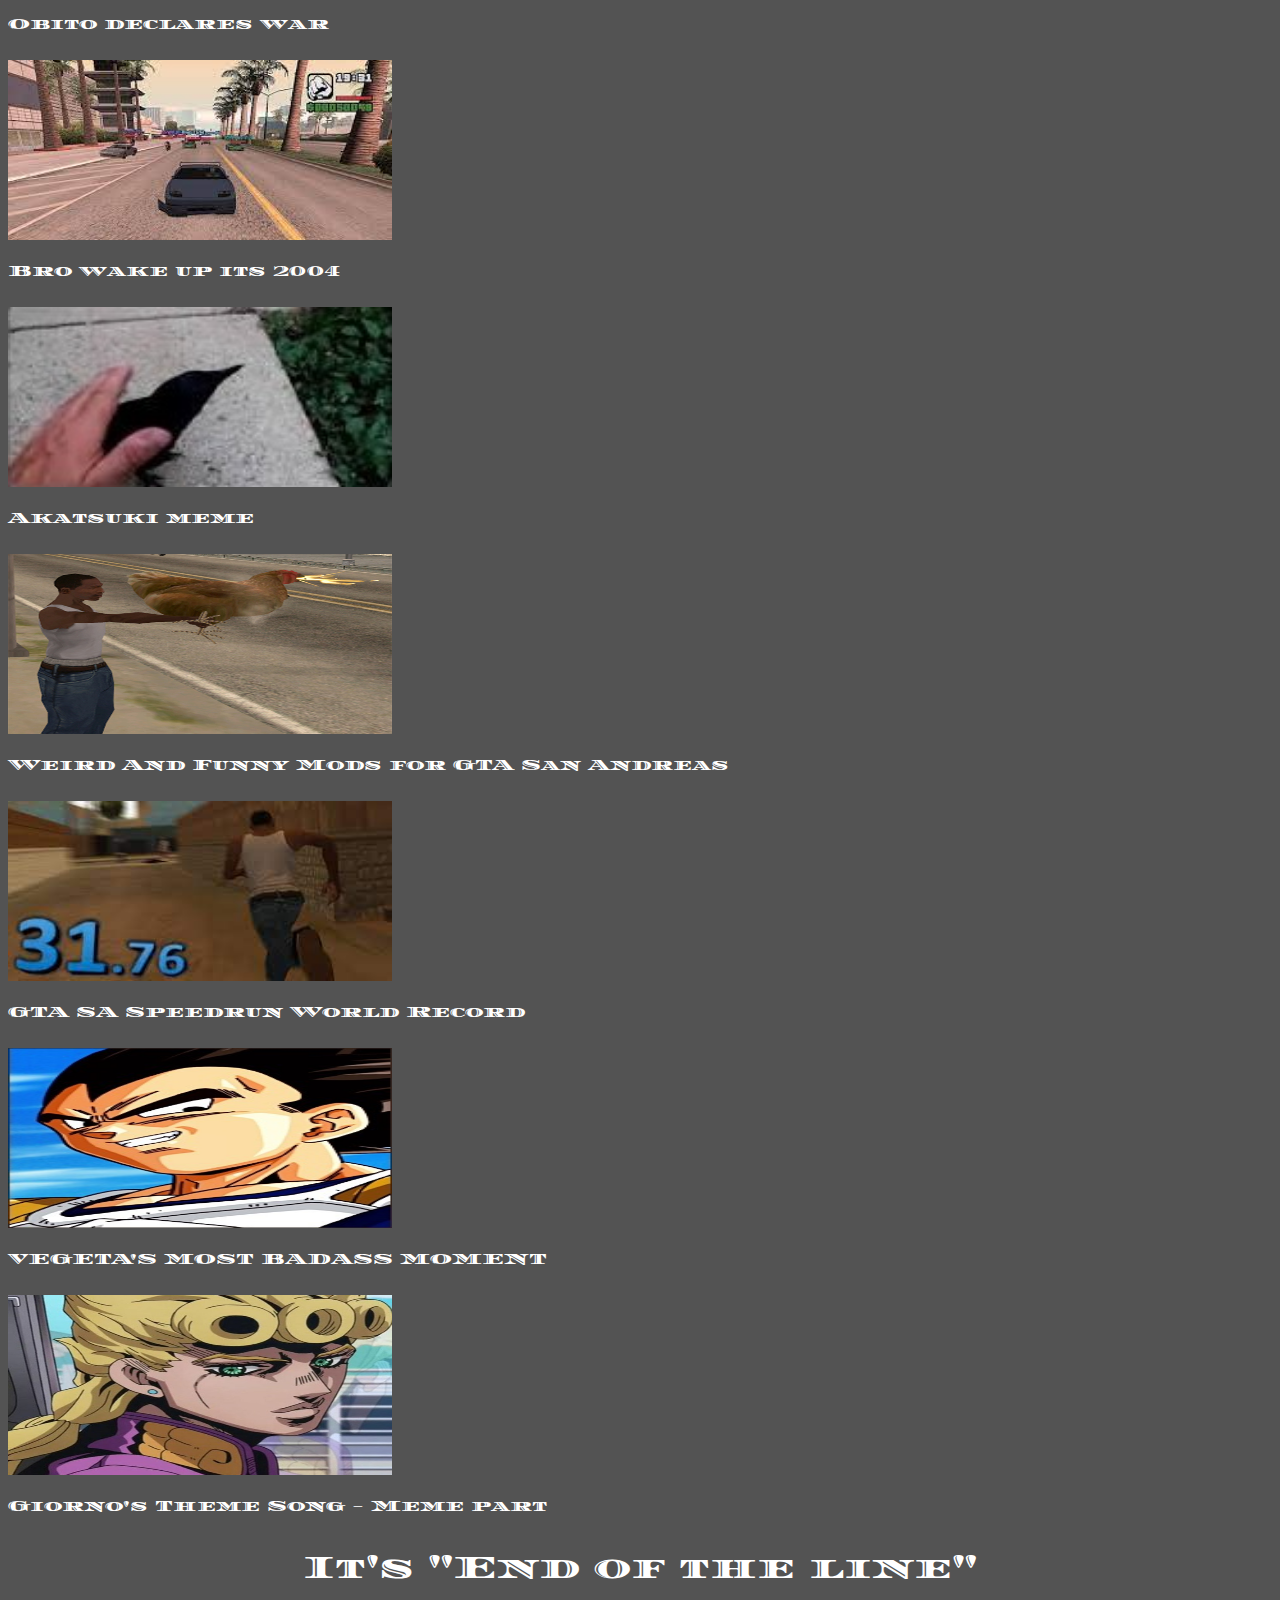
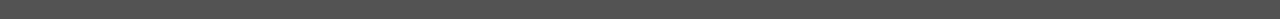
<file: Show7.html>
<!doctype html>
<html lang="en">

<head>
  <meta charset="utf-8">
  <meta name="viewport" content="width=device-width, initial-scale=1">
  <title>NewTube</title>
  <link href="https://cdn.jsdelivr.net/npm/bootstrap@5.2.1/dist/css/bootstrap.min.css" rel="stylesheet"
    integrity="sha384-iYQeCzEYFbKjA/T2uDLTpkwGzCiq6soy8tYaI1GyVh/UjpbCx/TYkiZhlZB6+fzT" crossorigin="anonymous">
  <link rel="preconnect" href="https://fonts.googleapis.com">
  <link rel="preconnect" href="https://fonts.gstatic.com" crossorigin>
  <link href="https://fonts.googleapis.com/css2?family=Diplomata+SC&display=swap" rel="stylesheet">
  <link rel="stylesheet" href="https://cdnjs.cloudflare.com/ajax/libs/font-awesome/6.2.0/css/all.min.css"
    integrity="sha512-xh6O/CkQoPOWDdYTDqeRdPCVd1SpvCA9XXcUnZS2FmJNp1coAFzvtCN9BmamE+4aHK8yyUHUSCcJHgXloTyT2A=="
    crossorigin="anonymous" referrerpolicy="no-referrer" />
  <link rel="shortcut icon" href="img/tube.png" type="image/x-icon">
  <link rel="stylesheet" href="style/style.css">
</head>

<body>

  <!-- Navbar -->

  <div class="navG">
    <nav class="navbar navbar-expand-lg bg-dark navbar-dark">
      <div class="container-fluid">
        <a class="navbar-brand" href="index.html">NEWTUBE</a>
        <button class="navbar-toggler" type="button" data-bs-toggle="collapse" data-bs-target="#navbarSupportedContent"
          aria-controls="navbarSupportedContent" aria-expanded="false" aria-label="Toggle navigation">
          <span class="navbar-toggler-icon"></span>
        </button>
        <div class="collapse navbar-collapse" id="navbarSupportedContent">
          <ul class="navbar-nav me-auto mb-2 mb-lg-0">
            <li class="nav-item">
              <a class="nav-link active" aria-current="page" href="index.html"><i class="fa-solid fa-house"></i>ㅤ ㅤHome</a>
            </li>
            <li class="nav-item">
              <a class="nav-link" href="index.html"><i class="fa-duotone fa-compass"></i>ㅤ ㅤExplore</a>
            </li>
            <li class="nav-item">
              <a class="nav-link" href="SUB.html"><i class="fa-brands fa-youtube"></i>ㅤ ㅤSubscription</a>
            </li>
            <li class="nav-item dropdown">
              <a class="nav-link dropdown-toggle" href="#" role="button" data-bs-toggle="dropdown"
                aria-expanded="false">
                ㅤ ㅤShow more
              </a>
              <ul class="dropdown-menu bg-dark">
                <li><a class="dropdown-item text-light" href="liked.html"><i class="fa-solid fa-thumbs-up"></i>ㅤ ㅤLiked videos</a></li>
                <li><a class="dropdown-item text-light" href="Your.html"><i class="fa-regular fa-video"></i>ㅤ ㅤYour videos</a></li>
                <li>
                  <hr class="dropdown-divider">
                </li>
                <li><a class="dropdown-item text-light" href="Your.html"><i class="fa-regular fa-rotate-left"></i>ㅤ ㅤHistory</a></li>
              </ul>
            </li>
          </ul>
          <form class="d-flex" role="search">
            <input class="form-control me-2" type="search" placeholder="Search" aria-label="Search">
            <button class="btn btn-outline-success" type="submit">Search</button>
          </form>
        </div>
      </div>
    </nav>
  </div>

  <!-- vid -->

  <div class="vid">
    <iframe width="884" height="497" src="https://www.youtube.com/embed/xaW_nNCV2Nk" title="GTA SA Speedrun World Record" frameborder="0" allow="accelerometer; autoplay; clipboard-write; encrypted-media; gyroscope; picture-in-picture" allowfullscreen></iframe>
    <P class="pp">GTA SA Speedrun World Record</P>
    <br><br>
    <div class="contentG">
      <div class="contentG1">
        <div class="container-fluid text-center">
          <div class="row">
            <div class="col">
              <a href="Show1.html"><img class="a" src="img/Itachi.jpg" alt="you are already under my genjutsu"></a>
              <p>You're already under my genjutsu</p>
            </div>
            <div class="col">
              <a href="Show2.html"><img class="a" src="img/Madara.jpg" alt="you are already under my genjutsu"></a>
              <p>How strong is Madara Uchiha?</p>
            </div>
            <div class="col">
              <a href="Show3.html"><img class="a" src="img/Tobi.jpg" alt="you are already under my genjutsu"></a>
              <p>Obito declares war</p>
            </div>
          </div>
        </div>
      </div>
      <div class="contentG2">
        <div class="container-fluid text-center">
          <div class="row">
            <div class="col">
              <a href="Show4.html"><img class="a" src="img/GTA SAN.jpg" alt="you are already under my genjutsu"></a>
              <p>Bro wake up its 2004</p>
            </div>
            <div class="col">
              <a href="Show5.html"><img class="a" src="img/Akatsuki.jpg" alt="you are already under my genjutsu"></a>
              <p>Akatsuki meme</p>
            </div>
            <div class="col">
              <a href="Show6.html"><img class="a" src="img/GTA MOD.jpg" alt="you are already under my genjutsu"></a>
              <p>Weird And Funny Mods for GTA San Andreas</p>
            </div>
          </div>
        </div>
      </div>
      <div class="contentG3">
        <div class="container-fluid text-center">
          <div class="row">
            <div class="col">
              <a href="Show7.html"><img class="a" src="img/Speed.jpg" alt="you are already under my genjutsu"></a>
              <p>GTA SA Speedrun World Record</p>
            </div>
            <div class="col">
              <a href="Show8.html"><img class="a" src="img/Vegeta.jpg" alt="you are already under my genjutsu"></a>
              <p>VEGETA'S MOST BADASS MOMENT</p>
            </div>
            <div class="col">
              <a href="Show9.html"><img class="a" src="img/GTA SAN Car.jpg" alt="you are already under my genjutsu"></a>
              <p>Giorno's Theme Song - Meme part</p>
            </div>
          </div>
        </div>
      </div> 
      <div class="end">
        <p>It's "End of the line"</p>
      </div>
    </div>
  </div>

  <!-- script -->

  <div class="script">
    <script src="https://cdn.jsdelivr.net/npm/@popperjs/core@2.11.6/dist/umd/popper.min.js"
      integrity="sha384-oBqDVmMz9ATKxIep9tiCxS/Z9fNfEXiDAYTujMAeBAsjFuCZSmKbSSUnQlmh/jp3"
      crossorigin="anonymous"></script>
    <script src="https://cdn.jsdelivr.net/npm/bootstrap@5.2.1/dist/js/bootstrap.min.js"
      integrity="sha384-7VPbUDkoPSGFnVtYi0QogXtr74QeVeeIs99Qfg5YCF+TidwNdjvaKZX19NZ/e6oz"
      crossorigin="anonymous"></script>

  </div>

</body>

</html>
</file>
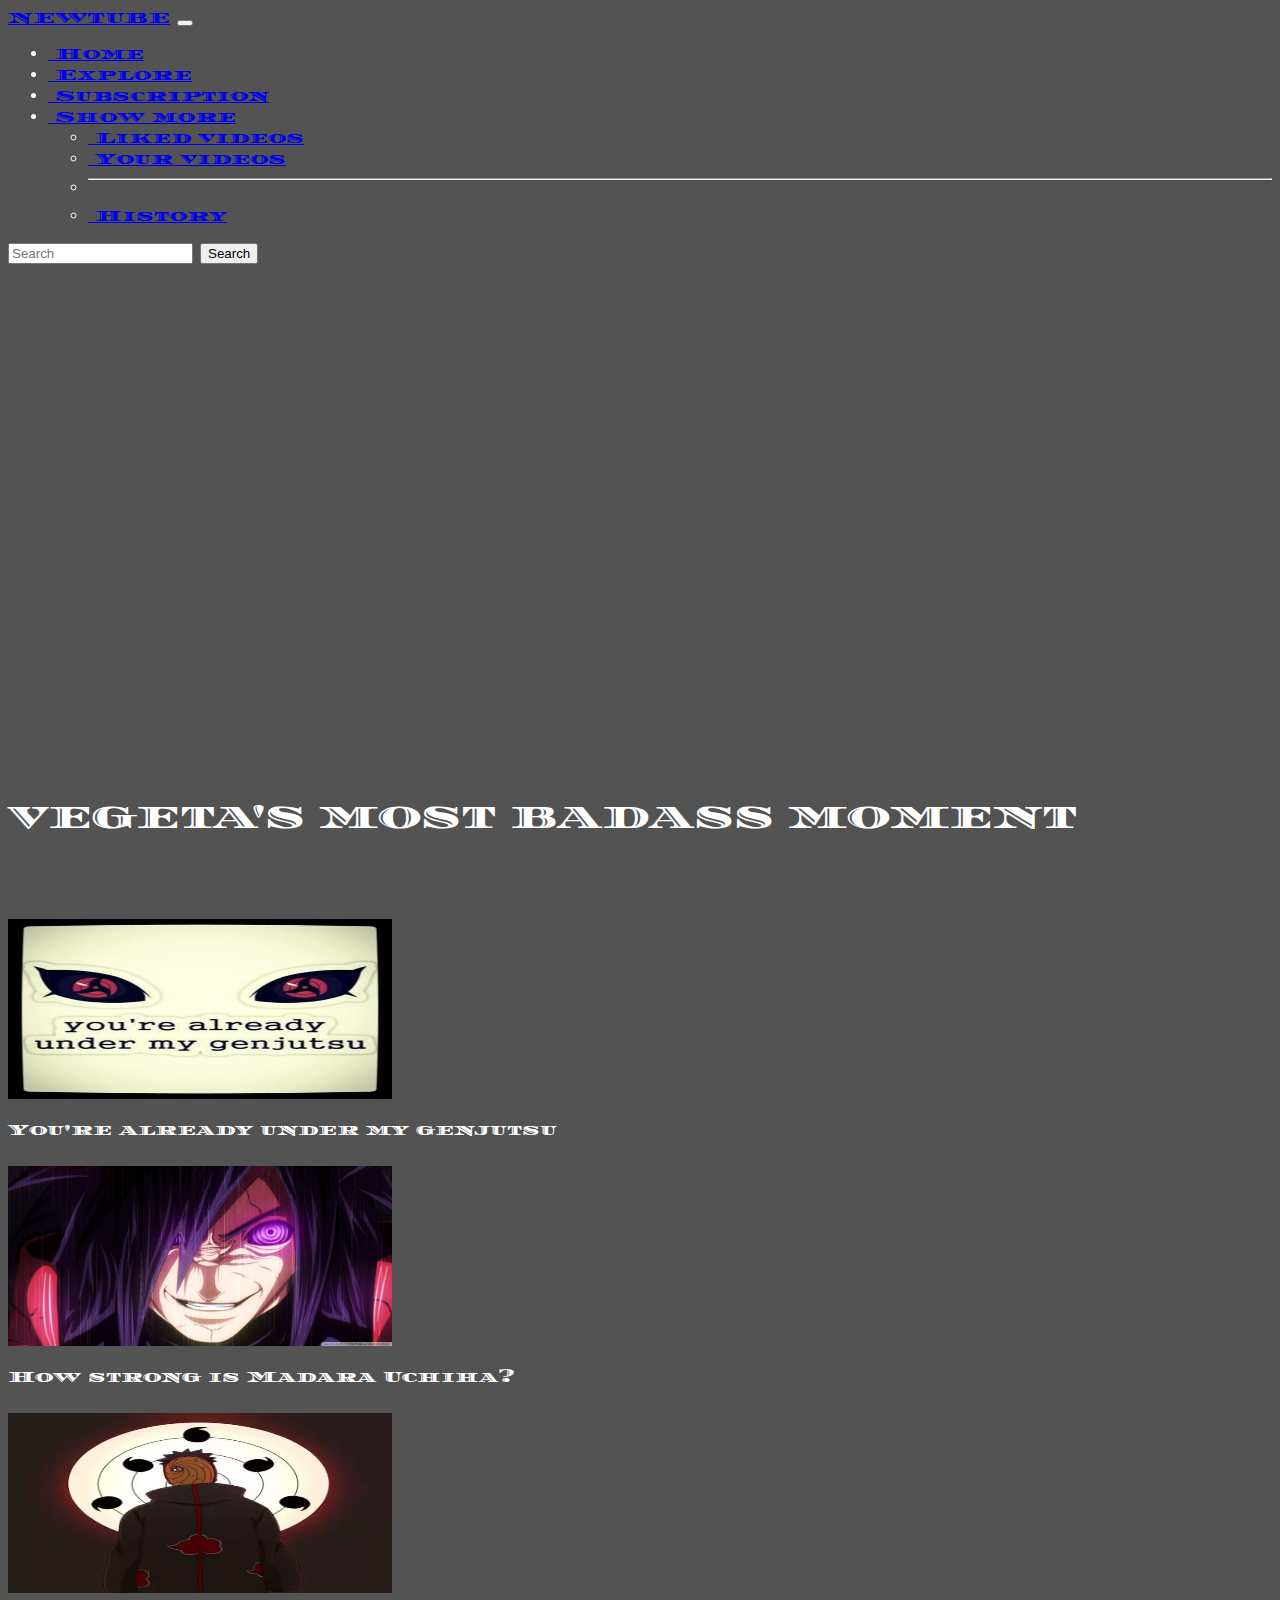
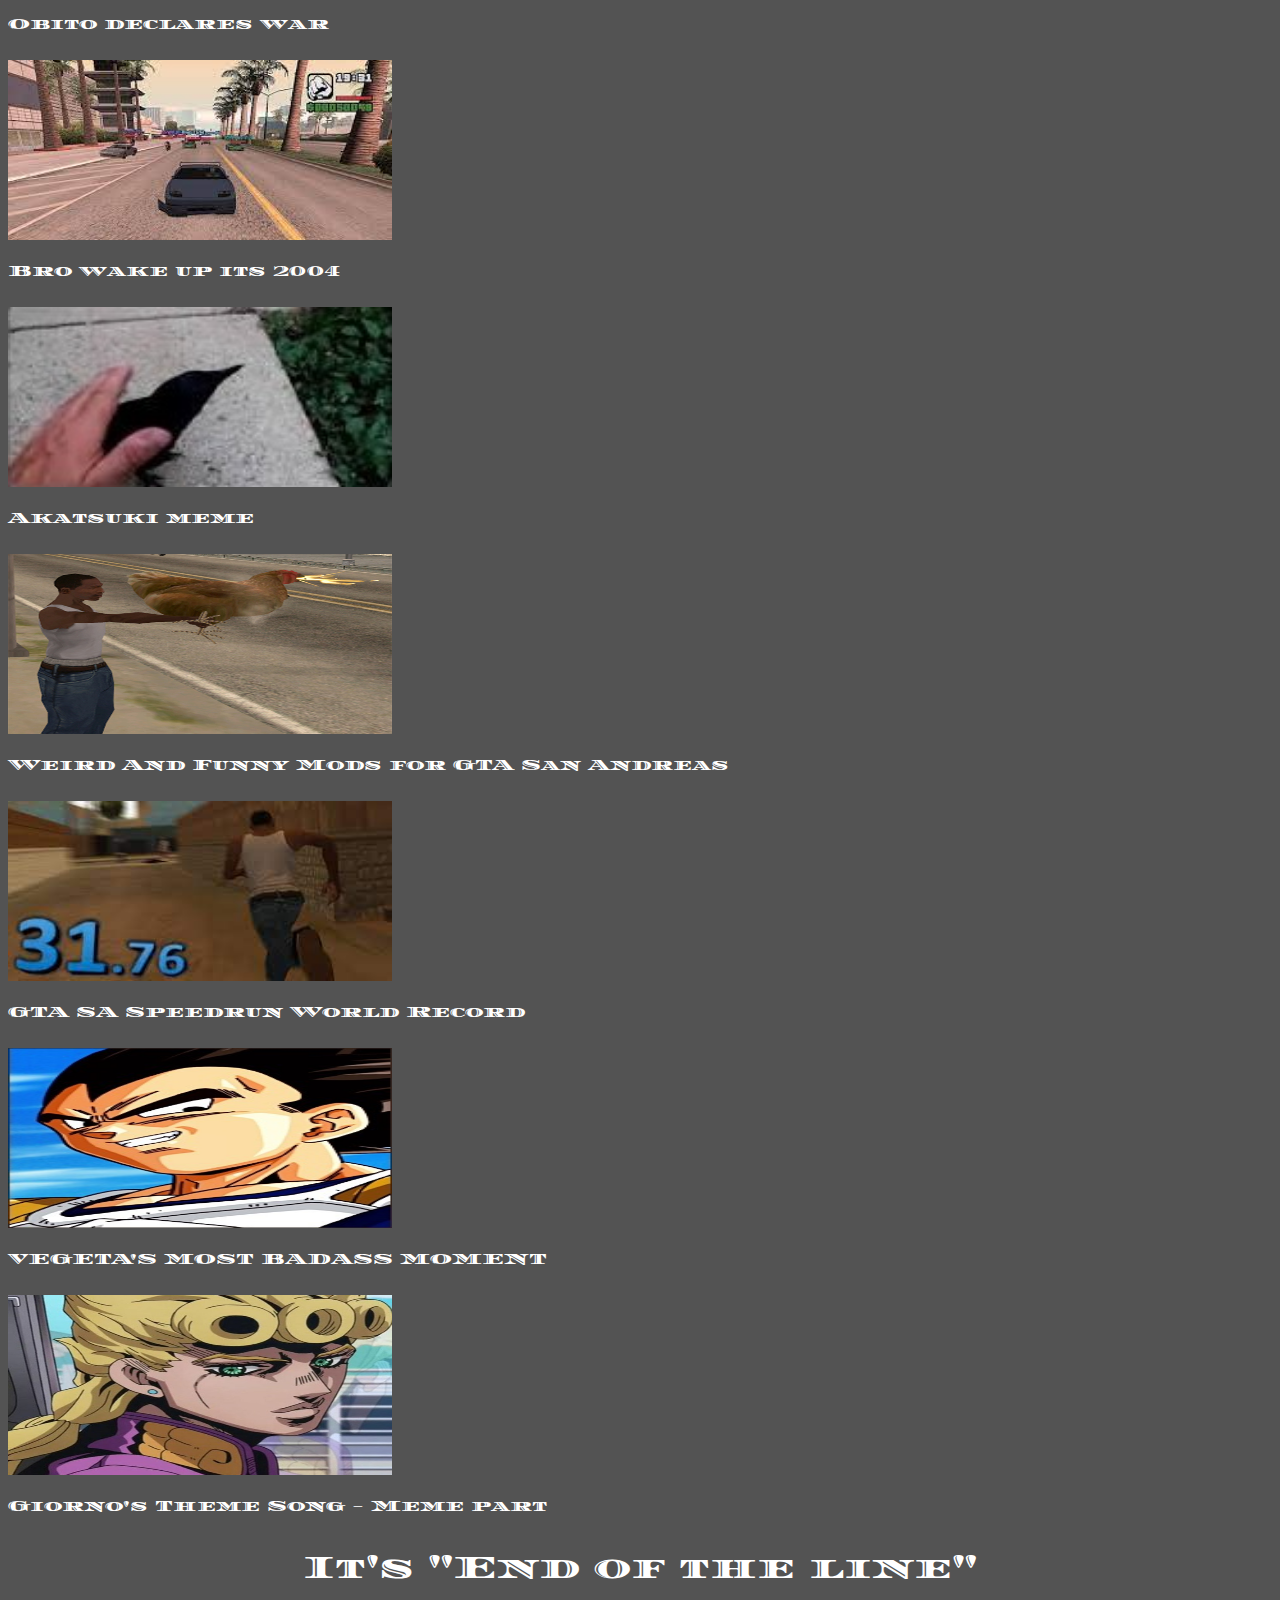
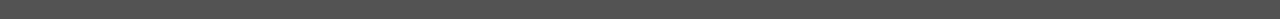
<file: Show8.html>
<!doctype html>
<html lang="en">

<head>
  <meta charset="utf-8">
  <meta name="viewport" content="width=device-width, initial-scale=1">
  <title>NewTube</title>
  <link href="https://cdn.jsdelivr.net/npm/bootstrap@5.2.1/dist/css/bootstrap.min.css" rel="stylesheet"
    integrity="sha384-iYQeCzEYFbKjA/T2uDLTpkwGzCiq6soy8tYaI1GyVh/UjpbCx/TYkiZhlZB6+fzT" crossorigin="anonymous">
  <link rel="preconnect" href="https://fonts.googleapis.com">
  <link rel="preconnect" href="https://fonts.gstatic.com" crossorigin>
  <link href="https://fonts.googleapis.com/css2?family=Diplomata+SC&display=swap" rel="stylesheet">
  <link rel="stylesheet" href="https://cdnjs.cloudflare.com/ajax/libs/font-awesome/6.2.0/css/all.min.css"
    integrity="sha512-xh6O/CkQoPOWDdYTDqeRdPCVd1SpvCA9XXcUnZS2FmJNp1coAFzvtCN9BmamE+4aHK8yyUHUSCcJHgXloTyT2A=="
    crossorigin="anonymous" referrerpolicy="no-referrer" />
  <link rel="shortcut icon" href="img/tube.png" type="image/x-icon">
  <link rel="stylesheet" href="style/style.css">
</head>

<body>

  <!-- Navbar -->

  <div class="navG">
    <nav class="navbar navbar-expand-lg bg-dark navbar-dark">
      <div class="container-fluid">
        <a class="navbar-brand" href="index.html">NEWTUBE</a>
        <button class="navbar-toggler" type="button" data-bs-toggle="collapse" data-bs-target="#navbarSupportedContent"
          aria-controls="navbarSupportedContent" aria-expanded="false" aria-label="Toggle navigation">
          <span class="navbar-toggler-icon"></span>
        </button>
        <div class="collapse navbar-collapse" id="navbarSupportedContent">
          <ul class="navbar-nav me-auto mb-2 mb-lg-0">
            <li class="nav-item">
              <a class="nav-link active" aria-current="page" href="index.html"><i class="fa-solid fa-house"></i>ㅤ ㅤHome</a>
            </li>
            <li class="nav-item">
              <a class="nav-link" href="index.html"><i class="fa-duotone fa-compass"></i>ㅤ ㅤExplore</a>
            </li>
            <li class="nav-item">
              <a class="nav-link" href="SUB.html"><i class="fa-brands fa-youtube"></i>ㅤ ㅤSubscription</a>
            </li>
            <li class="nav-item dropdown">
              <a class="nav-link dropdown-toggle" href="#" role="button" data-bs-toggle="dropdown"
                aria-expanded="false">
                ㅤ ㅤShow more
              </a>
              <ul class="dropdown-menu bg-dark">
                <li><a class="dropdown-item text-light" href="liked.html"><i class="fa-solid fa-thumbs-up"></i>ㅤ ㅤLiked videos</a></li>
                <li><a class="dropdown-item text-light" href="Your.html"><i class="fa-regular fa-video"></i>ㅤ ㅤYour videos</a></li>
                <li>
                  <hr class="dropdown-divider">
                </li>
                <li><a class="dropdown-item text-light" href="Your.html"><i class="fa-regular fa-rotate-left"></i>ㅤ ㅤHistory</a></li>
              </ul>
            </li>
          </ul>
          <form class="d-flex" role="search">
            <input class="form-control me-2" type="search" placeholder="Search" aria-label="Search">
            <button class="btn btn-outline-success" type="submit">Search</button>
          </form>
        </div>
      </div>
    </nav>
  </div>

  <!-- vid -->

  <div class="vid">
    <iframe width="884" height="497" src="https://www.youtube.com/embed/0CDW8LNec1Q" title="VEGETA'S MOST BADASS MOMENT" frameborder="0" allow="accelerometer; autoplay; clipboard-write; encrypted-media; gyroscope; picture-in-picture" allowfullscreen></iframe>
    <P class="pp">VEGETA'S MOST BADASS MOMENT</P>
    <br><br>
    <div class="contentG">
      <div class="contentG1">
        <div class="container-fluid text-center">
          <div class="row">
            <div class="col">
              <a href="Show1.html"><img class="a" src="img/Itachi.jpg" alt="you are already under my genjutsu"></a>
              <p>You're already under my genjutsu</p>
            </div>
            <div class="col">
              <a href="Show2.html"><img class="a" src="img/Madara.jpg" alt="you are already under my genjutsu"></a>
              <p>How strong is Madara Uchiha?</p>
            </div>
            <div class="col">
              <a href="Show3.html"><img class="a" src="img/Tobi.jpg" alt="you are already under my genjutsu"></a>
              <p>Obito declares war</p>
            </div>
          </div>
        </div>
      </div>
      <div class="contentG2">
        <div class="container-fluid text-center">
          <div class="row">
            <div class="col">
              <a href="Show4.html"><img class="a" src="img/GTA SAN.jpg" alt="you are already under my genjutsu"></a>
              <p>Bro wake up its 2004</p>
            </div>
            <div class="col">
              <a href="Show5.html"><img class="a" src="img/Akatsuki.jpg" alt="you are already under my genjutsu"></a>
              <p>Akatsuki meme</p>
            </div>
            <div class="col">
              <a href="Show6.html"><img class="a" src="img/GTA MOD.jpg" alt="you are already under my genjutsu"></a>
              <p>Weird And Funny Mods for GTA San Andreas</p>
            </div>
          </div>
        </div>
      </div>
      <div class="contentG3">
        <div class="container-fluid text-center">
          <div class="row">
            <div class="col">
              <a href="Show7.html"><img class="a" src="img/Speed.jpg" alt="you are already under my genjutsu"></a>
              <p>GTA SA Speedrun World Record</p>
            </div>
            <div class="col">
              <a href="Show8.html"><img class="a" src="img/Vegeta.jpg" alt="you are already under my genjutsu"></a>
              <p>VEGETA'S MOST BADASS MOMENT</p>
            </div>
            <div class="col">
              <a href="Show9.html"><img class="a" src="img/GTA SAN Car.jpg" alt="you are already under my genjutsu"></a>
              <p>Giorno's Theme Song - Meme part</p>
            </div>
          </div>
        </div>
      </div> 
      <div class="end">
        <p>It's "End of the line"</p>
      </div>
    </div>
  </div>

  <!-- script -->

  <div class="script">
    <script src="https://cdn.jsdelivr.net/npm/@popperjs/core@2.11.6/dist/umd/popper.min.js"
      integrity="sha384-oBqDVmMz9ATKxIep9tiCxS/Z9fNfEXiDAYTujMAeBAsjFuCZSmKbSSUnQlmh/jp3"
      crossorigin="anonymous"></script>
    <script src="https://cdn.jsdelivr.net/npm/bootstrap@5.2.1/dist/js/bootstrap.min.js"
      integrity="sha384-7VPbUDkoPSGFnVtYi0QogXtr74QeVeeIs99Qfg5YCF+TidwNdjvaKZX19NZ/e6oz"
      crossorigin="anonymous"></script>

  </div>

</body>

</html>
</file>
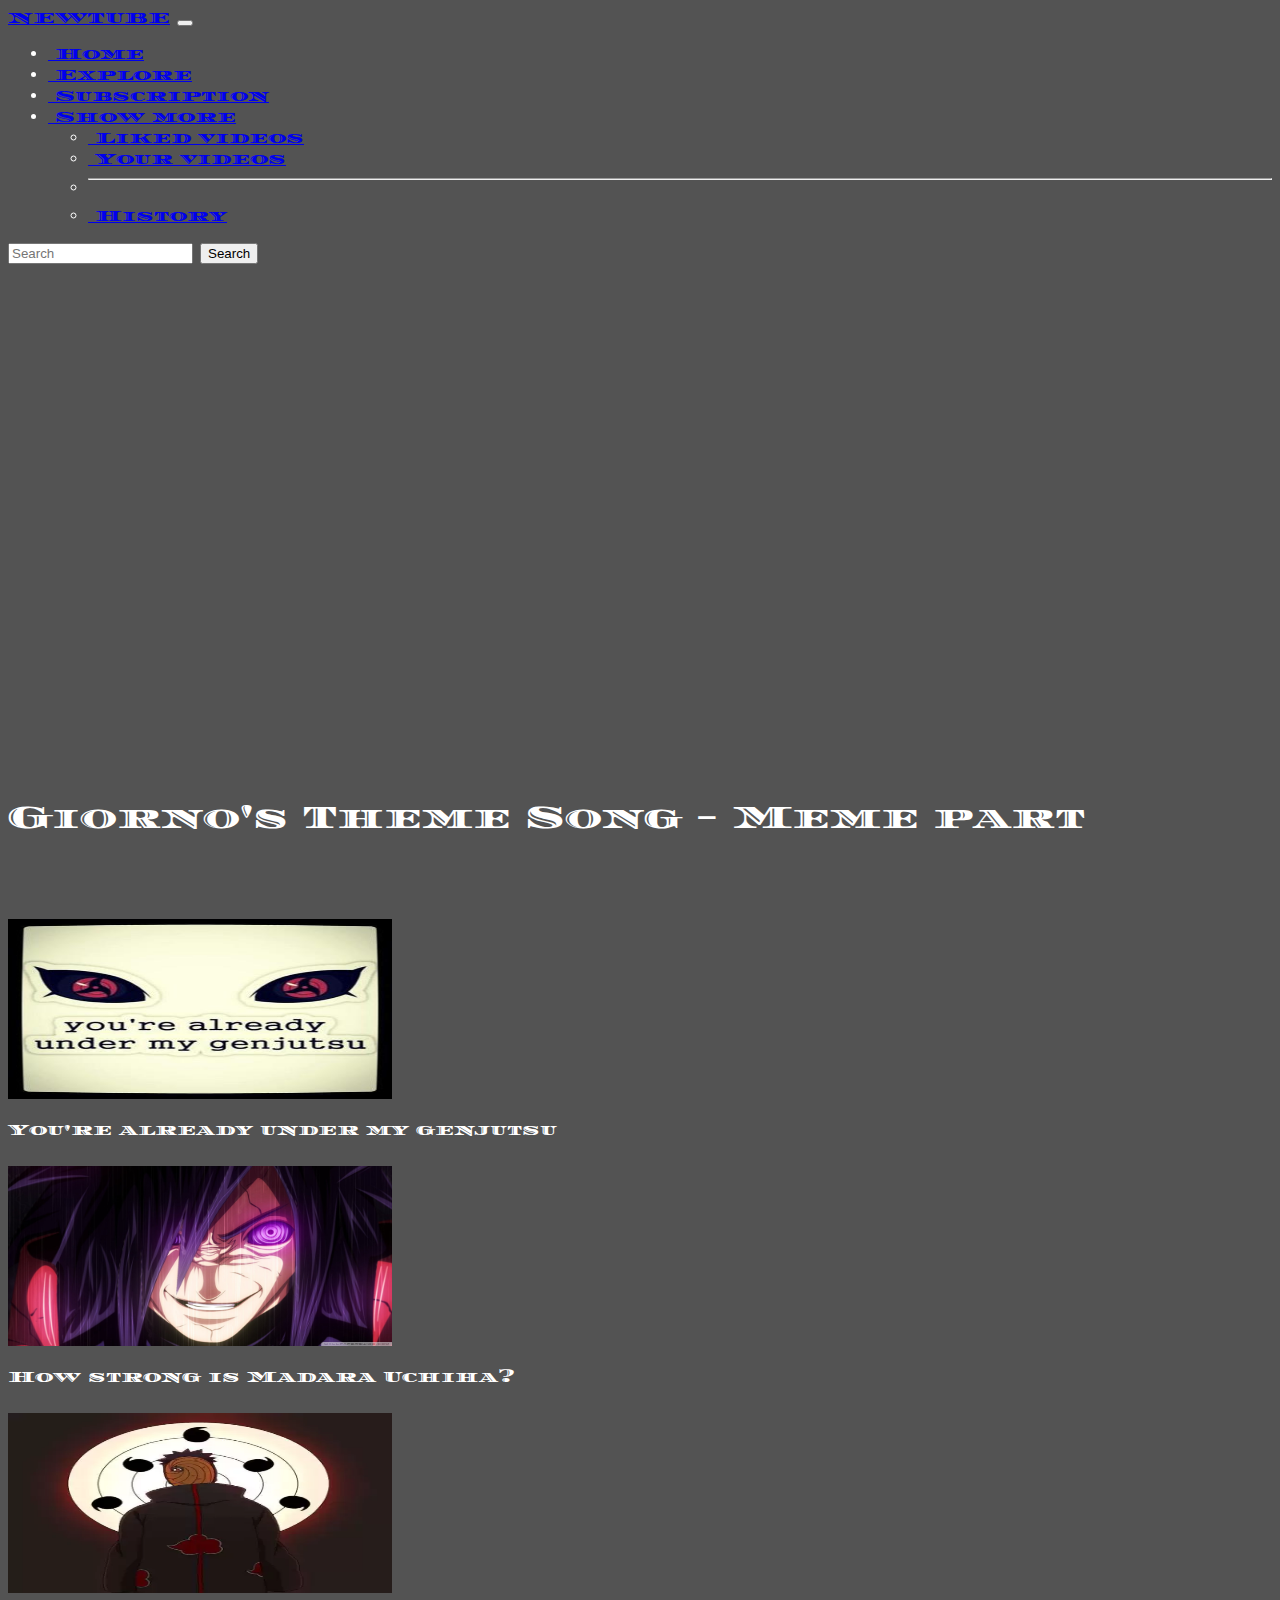
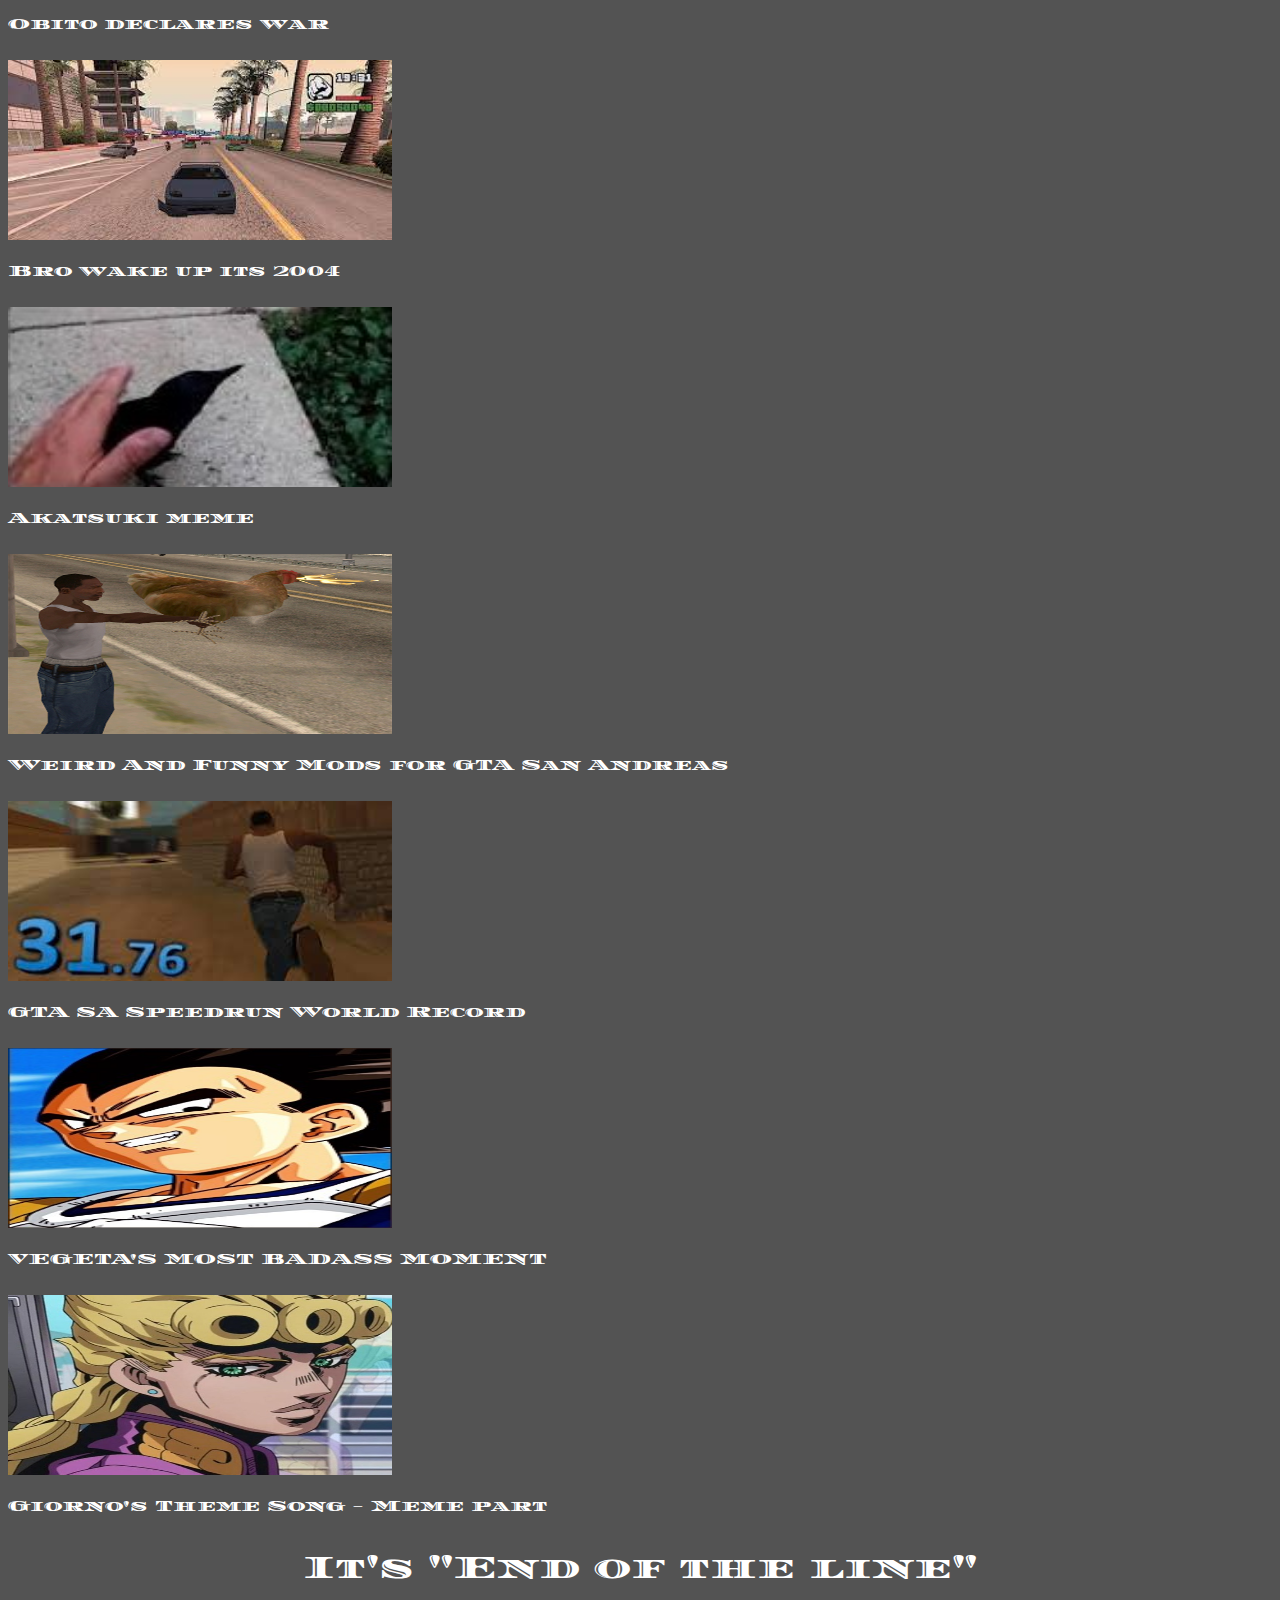
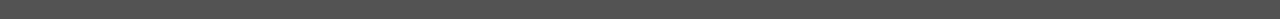
<file: Show9.html>
<!doctype html>
<html lang="en">

<head>
  <meta charset="utf-8">
  <meta name="viewport" content="width=device-width, initial-scale=1">
  <title>NewTube</title>
  <link href="https://cdn.jsdelivr.net/npm/bootstrap@5.2.1/dist/css/bootstrap.min.css" rel="stylesheet"
    integrity="sha384-iYQeCzEYFbKjA/T2uDLTpkwGzCiq6soy8tYaI1GyVh/UjpbCx/TYkiZhlZB6+fzT" crossorigin="anonymous">
  <link rel="preconnect" href="https://fonts.googleapis.com">
  <link rel="preconnect" href="https://fonts.gstatic.com" crossorigin>
  <link href="https://fonts.googleapis.com/css2?family=Diplomata+SC&display=swap" rel="stylesheet">
  <link rel="stylesheet" href="https://cdnjs.cloudflare.com/ajax/libs/font-awesome/6.2.0/css/all.min.css"
    integrity="sha512-xh6O/CkQoPOWDdYTDqeRdPCVd1SpvCA9XXcUnZS2FmJNp1coAFzvtCN9BmamE+4aHK8yyUHUSCcJHgXloTyT2A=="
    crossorigin="anonymous" referrerpolicy="no-referrer" />
  <link rel="shortcut icon" href="img/tube.png" type="image/x-icon">
  <link rel="stylesheet" href="style/style.css">
</head>

<body>

  <!-- Navbar -->

  <div class="navG">
    <nav class="navbar navbar-expand-lg bg-dark navbar-dark">
      <div class="container-fluid">
        <a class="navbar-brand" href="index.html">NEWTUBE</a>
        <button class="navbar-toggler" type="button" data-bs-toggle="collapse" data-bs-target="#navbarSupportedContent"
          aria-controls="navbarSupportedContent" aria-expanded="false" aria-label="Toggle navigation">
          <span class="navbar-toggler-icon"></span>
        </button>
        <div class="collapse navbar-collapse" id="navbarSupportedContent">
          <ul class="navbar-nav me-auto mb-2 mb-lg-0">
            <li class="nav-item">
              <a class="nav-link active" aria-current="page" href="index.html"><i class="fa-solid fa-house"></i>ㅤ ㅤHome</a>
            </li>
            <li class="nav-item">
              <a class="nav-link" href="index.html"><i class="fa-duotone fa-compass"></i>ㅤ ㅤExplore</a>
            </li>
            <li class="nav-item">
              <a class="nav-link" href="SUB.html"><i class="fa-brands fa-youtube"></i>ㅤ ㅤSubscription</a>
            </li>
            <li class="nav-item dropdown">
              <a class="nav-link dropdown-toggle" href="#" role="button" data-bs-toggle="dropdown"
                aria-expanded="false">
                ㅤ ㅤShow more
              </a>
              <ul class="dropdown-menu bg-dark">
                <li><a class="dropdown-item text-light" href="liked.html"><i class="fa-solid fa-thumbs-up"></i>ㅤ ㅤLiked videos</a></li>
                <li><a class="dropdown-item text-light" href="Your.html"><i class="fa-regular fa-video"></i>ㅤ ㅤYour videos</a></li>
                <li>
                  <hr class="dropdown-divider">
                </li>
                <li><a class="dropdown-item text-light" href="Your.html"><i class="fa-regular fa-rotate-left"></i>ㅤ ㅤHistory</a></li>
              </ul>
            </li>
          </ul>
          <form class="d-flex" role="search">
            <input class="form-control me-2" type="search" placeholder="Search" aria-label="Search">
            <button class="btn btn-outline-success" type="submit">Search</button>
          </form>
        </div>
      </div>
    </nav>
  </div>

  <!-- vid -->

  <div class="vid">
    <iframe width="884" height="497" src="https://www.youtube.com/embed/riigJCv_GEM" title="Giorno's Theme Song - Meme part" frameborder="0" allow="accelerometer; autoplay; clipboard-write; encrypted-media; gyroscope; picture-in-picture" allowfullscreen></iframe>
    <P class="pp">Giorno's Theme Song - Meme part</P>
    <br><br>
    <div class="contentG">
      <div class="contentG1">
        <div class="container-fluid text-center">
          <div class="row">
            <div class="col">
              <a href="Show1.html"><img class="a" src="img/Itachi.jpg" alt="you are already under my genjutsu"></a>
              <p>You're already under my genjutsu</p>
            </div>
            <div class="col">
              <a href="Show2.html"><img class="a" src="img/Madara.jpg" alt="you are already under my genjutsu"></a>
              <p>How strong is Madara Uchiha?</p>
            </div>
            <div class="col">
              <a href="Show3.html"><img class="a" src="img/Tobi.jpg" alt="you are already under my genjutsu"></a>
              <p>Obito declares war</p>
            </div>
          </div>
        </div>
      </div>
      <div class="contentG2">
        <div class="container-fluid text-center">
          <div class="row">
            <div class="col">
              <a href="Show4.html"><img class="a" src="img/GTA SAN.jpg" alt="you are already under my genjutsu"></a>
              <p>Bro wake up its 2004</p>
            </div>
            <div class="col">
              <a href="Show5.html"><img class="a" src="img/Akatsuki.jpg" alt="you are already under my genjutsu"></a>
              <p>Akatsuki meme</p>
            </div>
            <div class="col">
              <a href="Show6.html"><img class="a" src="img/GTA MOD.jpg" alt="you are already under my genjutsu"></a>
              <p>Weird And Funny Mods for GTA San Andreas</p>
            </div>
          </div>
        </div>
      </div>
      <div class="contentG3">
        <div class="container-fluid text-center">
          <div class="row">
            <div class="col">
              <a href="Show7.html"><img class="a" src="img/Speed.jpg" alt="you are already under my genjutsu"></a>
              <p>GTA SA Speedrun World Record</p>
            </div>
            <div class="col">
              <a href="Show8.html"><img class="a" src="img/Vegeta.jpg" alt="you are already under my genjutsu"></a>
              <p>VEGETA'S MOST BADASS MOMENT</p>
            </div>
            <div class="col">
              <a href="Show9.html"><img class="a" src="img/GTA SAN Car.jpg" alt="you are already under my genjutsu"></a>
              <p>Giorno's Theme Song - Meme part</p>
            </div>
          </div>
        </div>
      </div> 
      <div class="end">
        <p>It's "End of the line"</p>
      </div>
    </div>
  </div>

  <!-- script -->

  <div class="script">
    <script src="https://cdn.jsdelivr.net/npm/@popperjs/core@2.11.6/dist/umd/popper.min.js"
      integrity="sha384-oBqDVmMz9ATKxIep9tiCxS/Z9fNfEXiDAYTujMAeBAsjFuCZSmKbSSUnQlmh/jp3"
      crossorigin="anonymous"></script>
    <script src="https://cdn.jsdelivr.net/npm/bootstrap@5.2.1/dist/js/bootstrap.min.js"
      integrity="sha384-7VPbUDkoPSGFnVtYi0QogXtr74QeVeeIs99Qfg5YCF+TidwNdjvaKZX19NZ/e6oz"
      crossorigin="anonymous"></script>

  </div>

</body>

</html>
</file>
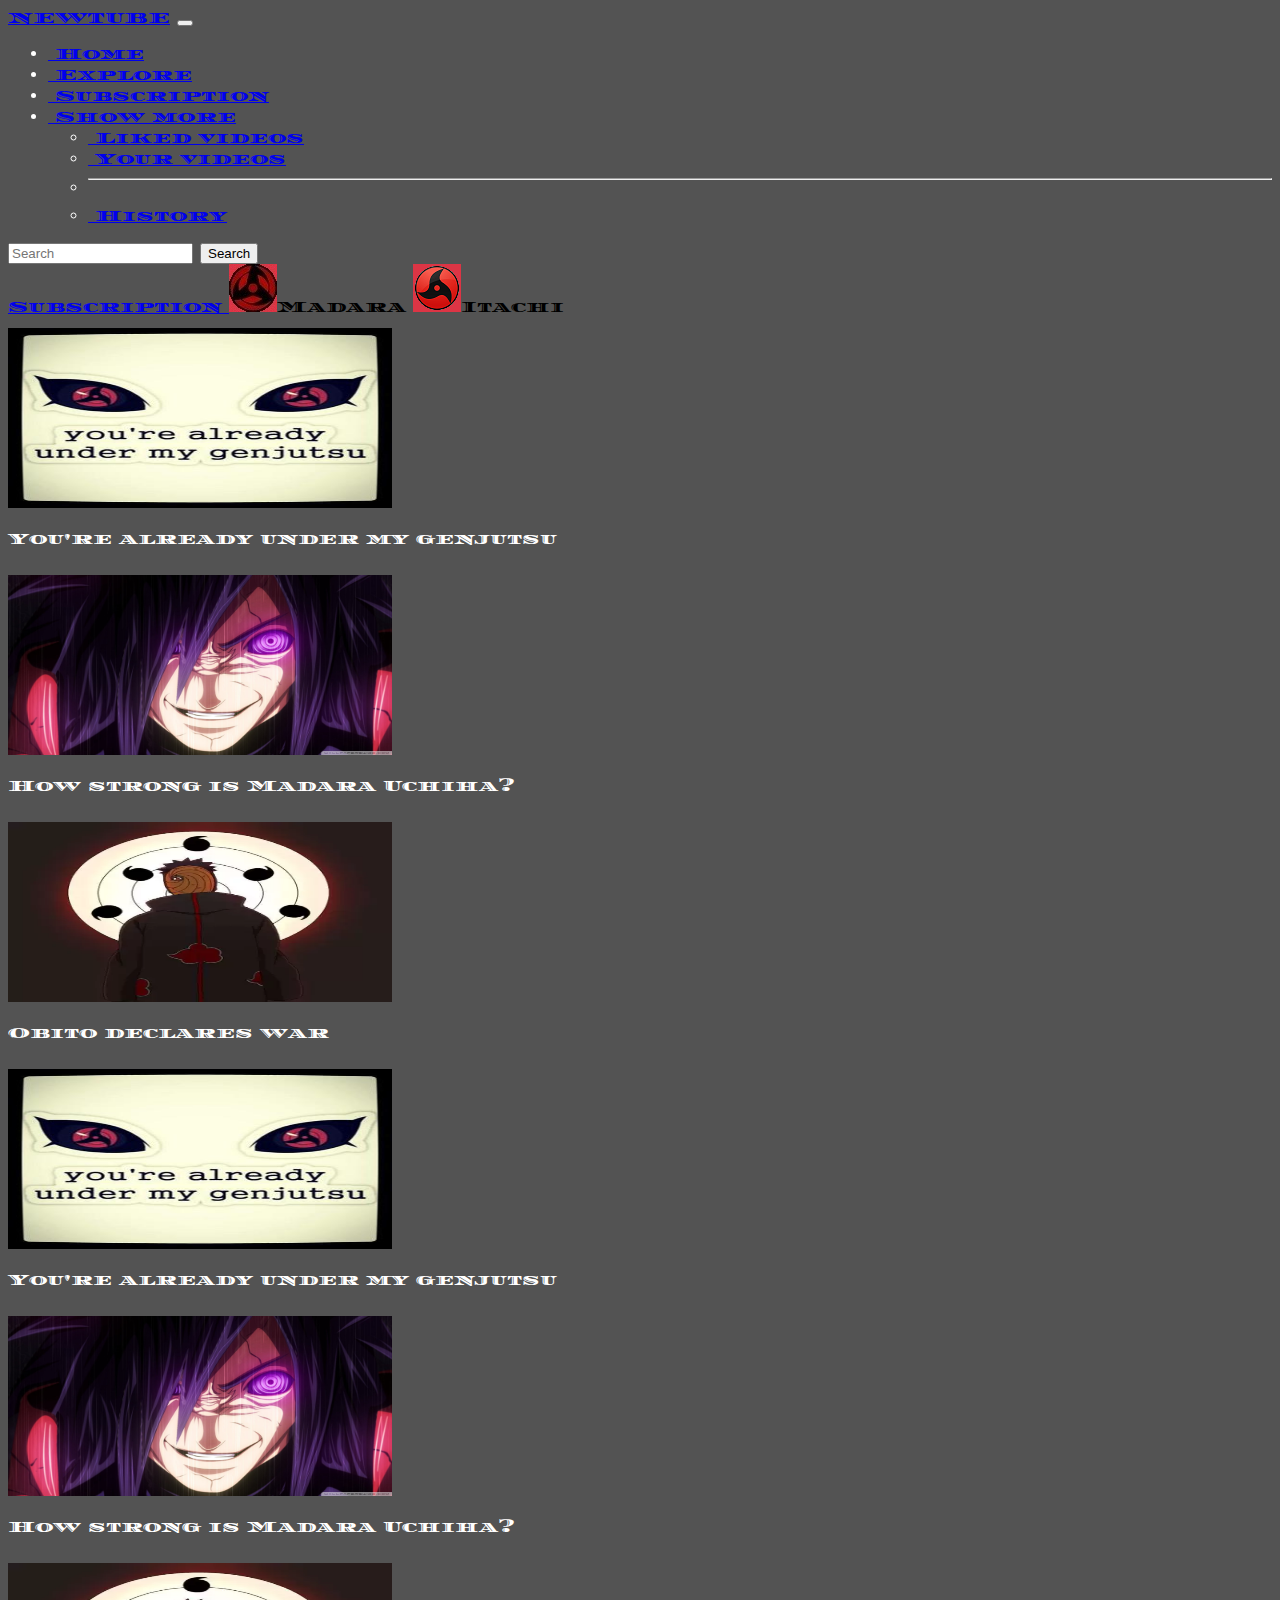
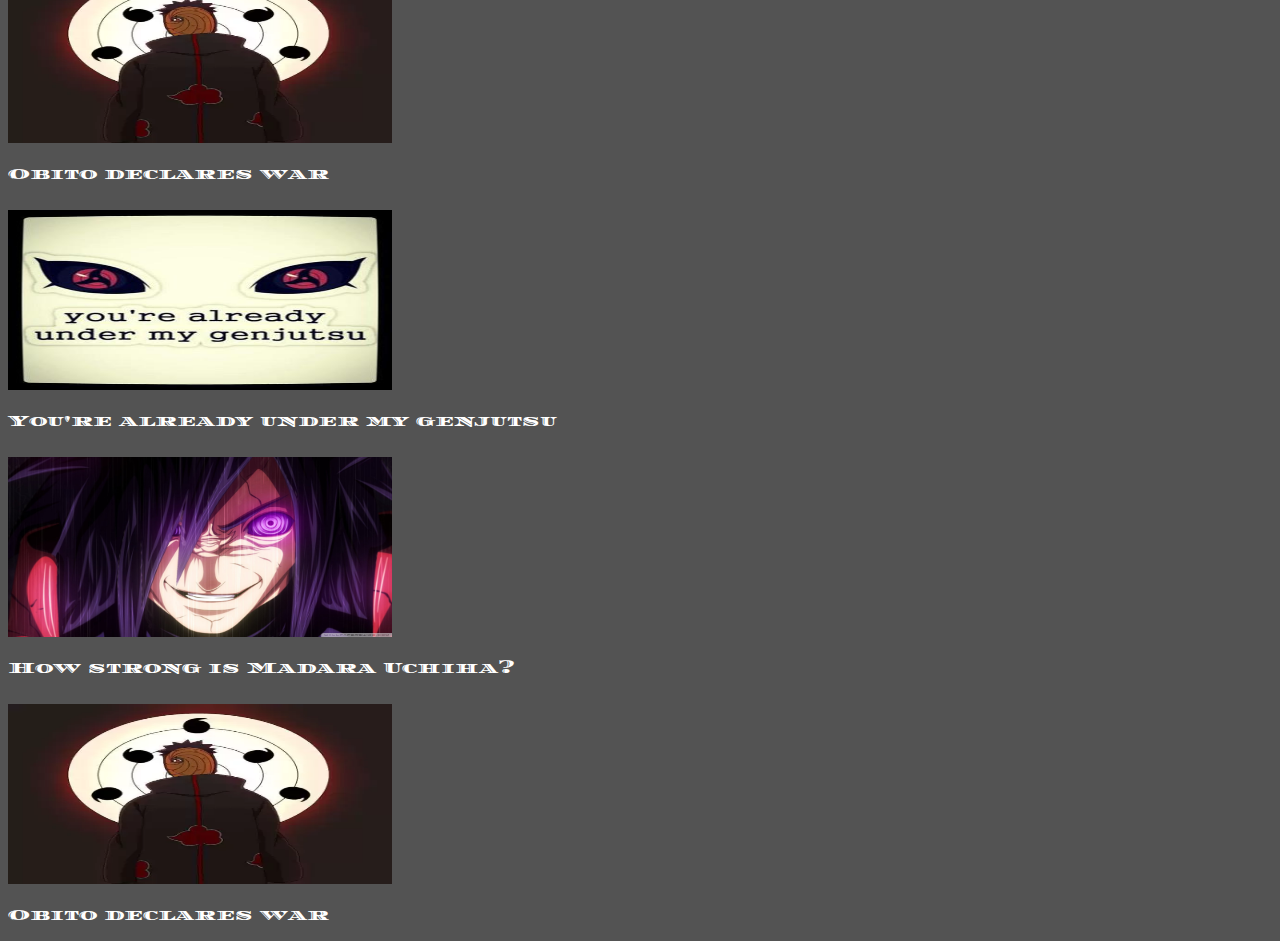
<file: SUB.html>
<!doctype html>
<html lang="en">

<head>
  <meta charset="utf-8">
  <meta name="viewport" content="width=device-width, initial-scale=1">
  <title>NewTube</title>
  <link href="https://cdn.jsdelivr.net/npm/bootstrap@5.2.1/dist/css/bootstrap.min.css" rel="stylesheet"
    integrity="sha384-iYQeCzEYFbKjA/T2uDLTpkwGzCiq6soy8tYaI1GyVh/UjpbCx/TYkiZhlZB6+fzT" crossorigin="anonymous">
  <link rel="preconnect" href="https://fonts.googleapis.com">
  <link rel="preconnect" href="https://fonts.gstatic.com" crossorigin>
  <link href="https://fonts.googleapis.com/css2?family=Diplomata+SC&display=swap" rel="stylesheet">
  <link rel="stylesheet" href="https://cdnjs.cloudflare.com/ajax/libs/font-awesome/6.2.0/css/all.min.css"
    integrity="sha512-xh6O/CkQoPOWDdYTDqeRdPCVd1SpvCA9XXcUnZS2FmJNp1coAFzvtCN9BmamE+4aHK8yyUHUSCcJHgXloTyT2A=="
    crossorigin="anonymous" referrerpolicy="no-referrer" />
  <link rel="shortcut icon" href="img/tube.png" type="image/x-icon">
  <link rel="stylesheet" href="style/style.css">
</head>

<body>

  <!-- Navbar -->

  <div class="navG">
    <nav class="navbar navbar-expand-lg bg-dark navbar-dark">
      <div class="container-fluid">
        <a class="navbar-brand" href="index.html">NEWTUBE</a>
        <button class="navbar-toggler" type="button" data-bs-toggle="collapse" data-bs-target="#navbarSupportedContent"
          aria-controls="navbarSupportedContent" aria-expanded="false" aria-label="Toggle navigation">
          <span class="navbar-toggler-icon"></span>
        </button>
        <div class="collapse navbar-collapse" id="navbarSupportedContent">
          <ul class="navbar-nav me-auto mb-2 mb-lg-0">
            <li class="nav-item">
              <a class="nav-link active" aria-current="page" href="index.html"><i class="fa-solid fa-house"></i>ㅤ ㅤHome</a>
            </li>
            <li class="nav-item">
              <a class="nav-link" href="index.html"><i class="fa-duotone fa-compass"></i>ㅤ ㅤExplore</a>
            </li>
            <li class="nav-item">
              <a class="nav-link" href="SUB.html"><i class="fa-brands fa-youtube"></i>ㅤ ㅤSubscription</a>
            </li>
            <li class="nav-item dropdown">
              <a class="nav-link dropdown-toggle" href="#" role="button" data-bs-toggle="dropdown"
                aria-expanded="false">
                ㅤ ㅤShow more
              </a>
              <ul class="dropdown-menu bg-dark">
                <li><a class="dropdown-item text-light" href="liked.html"><i class="fa-solid fa-thumbs-up"></i>ㅤ ㅤLiked videos</a></li>
                <li><a class="dropdown-item text-light" href="Your.html"><i class="fa-regular fa-video"></i>ㅤ ㅤYour videos</a></li>
                <li>
                  <hr class="dropdown-divider">
                </li>
                <li><a class="dropdown-item text-light" href="Your.html"><i class="fa-regular fa-rotate-left"></i>ㅤ ㅤHistory</a></li>
              </ul>
            </li>
          </ul>
          <form class="d-flex" role="search">
            <input class="form-control me-2" type="search" placeholder="Search" aria-label="Search">
            <button class="btn btn-outline-success" type="submit">Search</button>
          </form>
        </div>
      </div>
    </nav>
  </div>

  <!-- sub -->

  <div class="subG">
    <nav class="navbar bg-danger">
      <div class="container-fluid">
        <a class="navbar-brand" href="#">
          <i class="fa-brands fa-youtube"></i>
          ㅤSubscription
          <a class="dant" href="SUBMadara.html"><img src="img/Madara logo.jpg" alt="erre"><span>Madara</span></a>
          <a class="dant" href="SUBItachi.html"><img src="img/Itachi logo.jpg" alt="erre"><span>Itachi</span></a>
        </a>
      </div>
    </nav>
  </div>
  <div class="contentG1">
    <div class="container-fluid text-center">
      <div class="row">
        <div class="col">
          <a href="Show1.html"><img class="a" src="img/Itachi.jpg" alt="you are already under my genjutsu"></a>
          <p>You're already under my genjutsu</p>
        </div>
        <div class="col">
          <a href="Show2.html"><img class="a" src="img/Madara.jpg" alt="you are already under my genjutsu"></a>
          <p>How strong is Madara Uchiha?</p>
        </div>
        <div class="col">
          <a href="Show3.html"><img class="a" src="img/Tobi.jpg" alt="you are already under my genjutsu"></a>
          <p>Obito declares war</p>
        </div>
      </div>
    </div>
  </div>
  <div class="contentG1">
    <div class="container-fluid text-center">
      <div class="row">
        <div class="col">
          <a href="Show1.html"><img class="a" src="img/Itachi.jpg" alt="you are already under my genjutsu"></a>
          <p>You're already under my genjutsu</p>
        </div>
        <div class="col">
          <a href="Show2.html"><img class="a" src="img/Madara.jpg" alt="you are already under my genjutsu"></a>
          <p>How strong is Madara Uchiha?</p>
        </div>
        <div class="col">
          <a href="Show3.html"><img class="a" src="img/Tobi.jpg" alt="you are already under my genjutsu"></a>
          <p>Obito declares war</p>
        </div>
      </div>
    </div>
  </div>
  <div class="contentG1">
    <div class="container-fluid text-center">
      <div class="row">
        <div class="col">
          <a href="Show1.html"><img class="a" src="img/Itachi.jpg" alt="you are already under my genjutsu"></a>
          <p>You're already under my genjutsu</p>
        </div>
        <div class="col">
          <a href="Show2.html"><img class="a" src="img/Madara.jpg" alt="you are already under my genjutsu"></a>
          <p>How strong is Madara Uchiha?</p>
        </div>
        <div class="col">
          <a href="Show3.html"><img class="a" src="img/Tobi.jpg" alt="you are already under my genjutsu"></a>
          <p>Obito declares war</p>
        </div>
      </div>
    </div>
  </div>
  <!-- script -->

  <div class="script">
    <script src="https://cdn.jsdelivr.net/npm/@popperjs/core@2.11.6/dist/umd/popper.min.js"
      integrity="sha384-oBqDVmMz9ATKxIep9tiCxS/Z9fNfEXiDAYTujMAeBAsjFuCZSmKbSSUnQlmh/jp3"
      crossorigin="anonymous"></script>
    <script src="https://cdn.jsdelivr.net/npm/bootstrap@5.2.1/dist/js/bootstrap.min.js"
      integrity="sha384-7VPbUDkoPSGFnVtYi0QogXtr74QeVeeIs99Qfg5YCF+TidwNdjvaKZX19NZ/e6oz"
      crossorigin="anonymous"></script>

  </div>
</body>

</html>
</file>
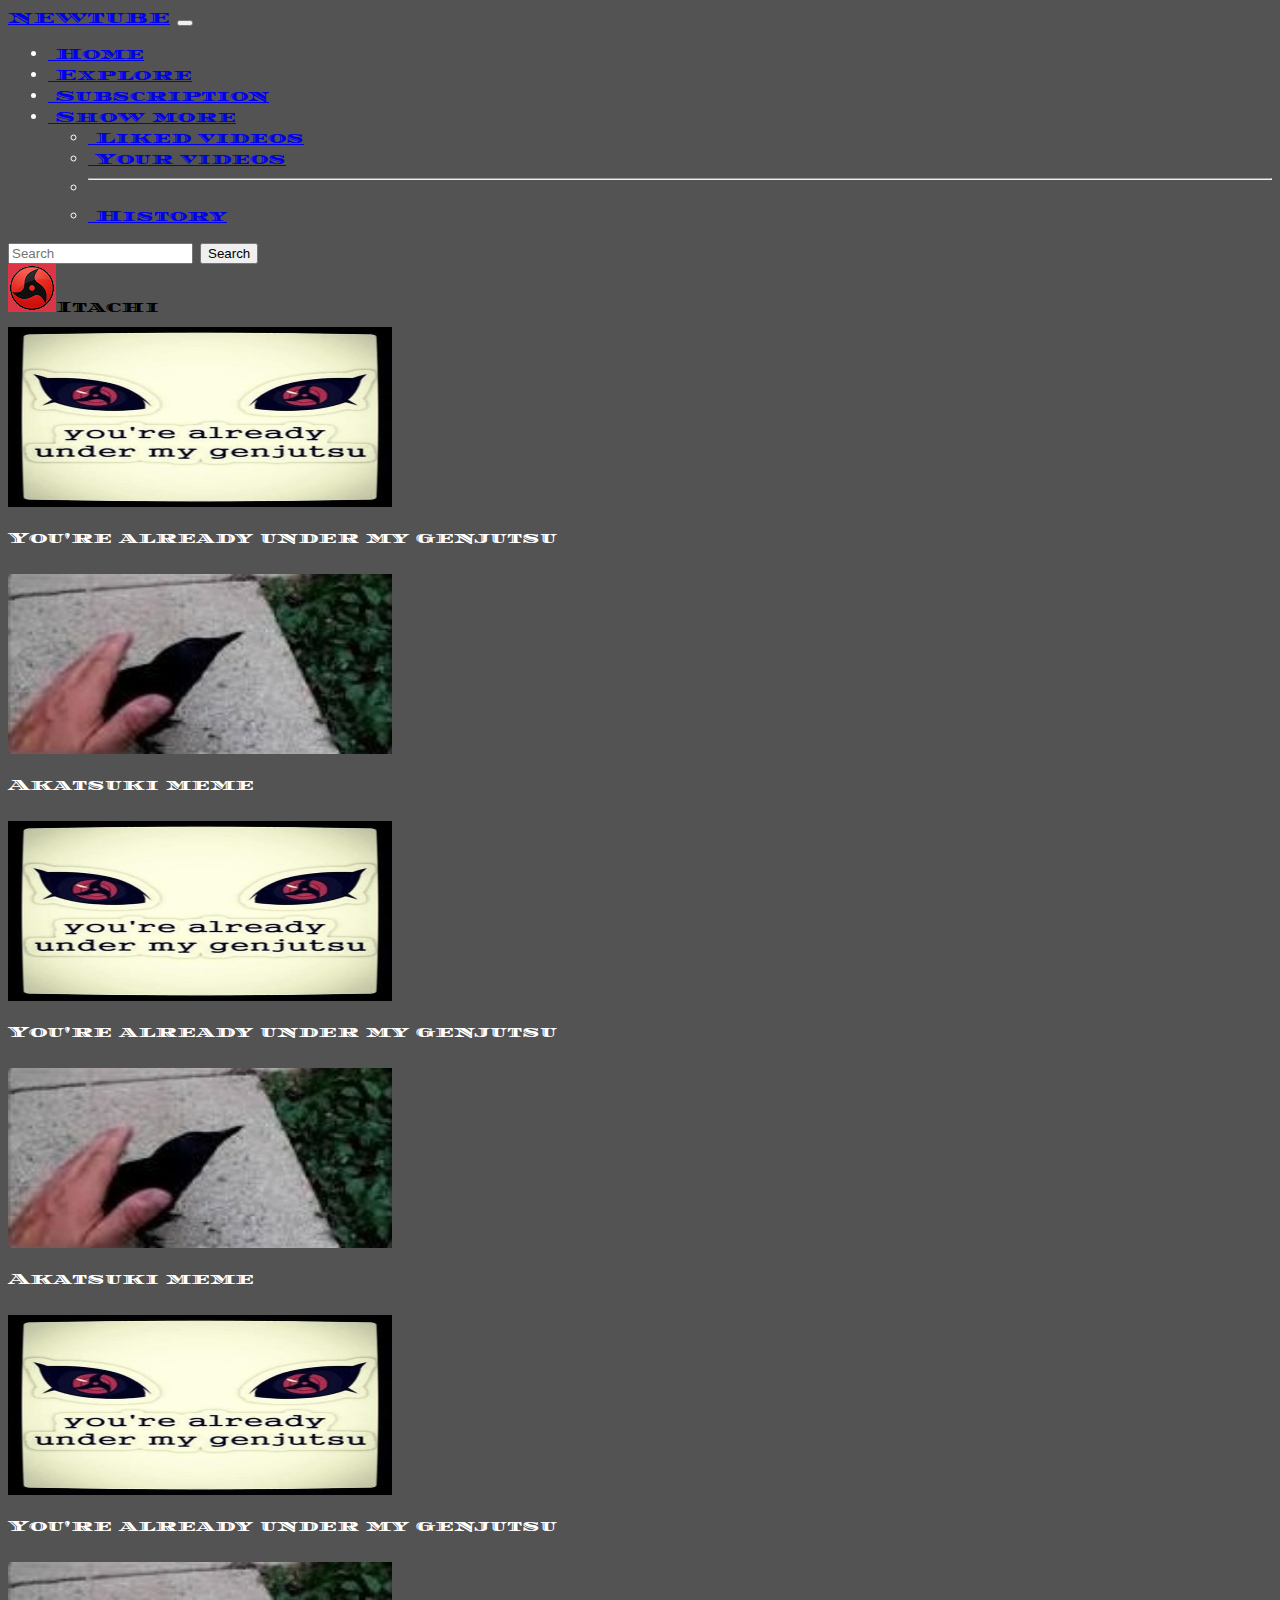
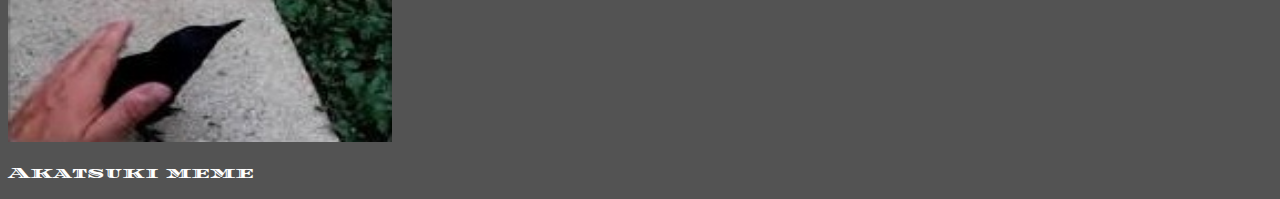
<file: SUBItachi.html>
<!doctype html>
<html lang="en">

<head>
  <meta charset="utf-8">
  <meta name="viewport" content="width=device-width, initial-scale=1">
  <title>NewTube</title>
  <link href="https://cdn.jsdelivr.net/npm/bootstrap@5.2.1/dist/css/bootstrap.min.css" rel="stylesheet"
    integrity="sha384-iYQeCzEYFbKjA/T2uDLTpkwGzCiq6soy8tYaI1GyVh/UjpbCx/TYkiZhlZB6+fzT" crossorigin="anonymous">
  <link rel="preconnect" href="https://fonts.googleapis.com">
  <link rel="preconnect" href="https://fonts.gstatic.com" crossorigin>
  <link href="https://fonts.googleapis.com/css2?family=Diplomata+SC&display=swap" rel="stylesheet">
  <link rel="stylesheet" href="https://cdnjs.cloudflare.com/ajax/libs/font-awesome/6.2.0/css/all.min.css"
    integrity="sha512-xh6O/CkQoPOWDdYTDqeRdPCVd1SpvCA9XXcUnZS2FmJNp1coAFzvtCN9BmamE+4aHK8yyUHUSCcJHgXloTyT2A=="
    crossorigin="anonymous" referrerpolicy="no-referrer" />
  <link rel="shortcut icon" href="img/tube.png" type="image/x-icon">
  <link rel="stylesheet" href="style/style.css">
</head>

<body>

  <!-- Navbar -->

  <div class="navG">
    <nav class="navbar navbar-expand-lg bg-dark navbar-dark">
      <div class="container-fluid">
        <a class="navbar-brand" href="index.html">NEWTUBE</a>
        <button class="navbar-toggler" type="button" data-bs-toggle="collapse" data-bs-target="#navbarSupportedContent"
          aria-controls="navbarSupportedContent" aria-expanded="false" aria-label="Toggle navigation">
          <span class="navbar-toggler-icon"></span>
        </button>
        <div class="collapse navbar-collapse" id="navbarSupportedContent">
          <ul class="navbar-nav me-auto mb-2 mb-lg-0">
            <li class="nav-item">
              <a class="nav-link active" aria-current="page" href="index.html"><i class="fa-solid fa-house"></i>ㅤ ㅤHome</a>
            </li>
            <li class="nav-item">
              <a class="nav-link" href="index.html"><i class="fa-duotone fa-compass"></i>ㅤ ㅤExplore</a>
            </li>
            <li class="nav-item">
              <a class="nav-link" href="SUB.html"><i class="fa-brands fa-youtube"></i>ㅤ ㅤSubscription</a>
            </li>
            <li class="nav-item dropdown">
              <a class="nav-link dropdown-toggle" href="#" role="button" data-bs-toggle="dropdown"
                aria-expanded="false">
                ㅤ ㅤShow more
              </a>
              <ul class="dropdown-menu bg-dark">
                <li><a class="dropdown-item text-light" href="liked.html"><i class="fa-solid fa-thumbs-up"></i>ㅤ ㅤLiked videos</a></li>
                <li><a class="dropdown-item text-light" href="Your.html"><i class="fa-regular fa-video"></i>ㅤ ㅤYour videos</a></li>
                <li>
                  <hr class="dropdown-divider">
                </li>
                <li><a class="dropdown-item text-light" href="Your.html"><i class="fa-regular fa-rotate-left"></i>ㅤ ㅤHistory</a></li>
              </ul>
            </li>
          </ul>
          <form class="d-flex" role="search">
            <input class="form-control me-2" type="search" placeholder="Search" aria-label="Search">
            <button class="btn btn-outline-success" type="submit">Search</button>
          </form>
        </div>
      </div>
    </nav>
  </div>

  <!-- sub -->

  <div class="subG">
    <nav class="navbar bg-danger">
      <div class="container-fluid">
        <a class="dant" href="SUBItachi.html"><img src="img/Itachi logo.jpg" alt="erre"><span>Itachi</span></a>
      </div>
    </nav>
  </div>
  <div class="contentG1">
    <div class="container-fluid text-center">
      <div class="row">
        <div class="col">
          <a href="Show1.html"><img class="a" src="img/Itachi.jpg" alt="you are already under my genjutsu"></a>
          <p>You're already under my genjutsu</p>
        </div>
        <div class="col">
          <a href="Show5.html"><img class="a" src="img/Akatsuki.jpg" alt="you are already under my genjutsu"></a>
          <p>Akatsuki meme</p>
        </div>
      </div>
    </div>
  </div>
  <div class="contentG1">
    <div class="container-fluid text-center">
      <div class="row">
        <div class="col">
          <a href="Show1.html"><img class="a" src="img/Itachi.jpg" alt="you are already under my genjutsu"></a>
          <p>You're already under my genjutsu</p>
        </div>
        <div class="col">
          <a href="Show5.html"><img class="a" src="img/Akatsuki.jpg" alt="you are already under my genjutsu"></a>
          <p>Akatsuki meme</p>
        </div>
      </div>
    </div>
  </div>
  <div class="contentG1">
    <div class="container-fluid text-center">
      <div class="row">
        <div class="col">
          <a href="Show1.html"><img class="a" src="img/Itachi.jpg" alt="you are already under my genjutsu"></a>
          <p>You're already under my genjutsu</p>
        </div>
        <div class="col">
          <a href="Show5.html"><img class="a" src="img/Akatsuki.jpg" alt="you are already under my genjutsu"></a>
          <p>Akatsuki meme</p>
        </div>
      </div>
    </div>
  </div>
  
  <!-- script -->

  <div class="script">
    <script src="https://cdn.jsdelivr.net/npm/@popperjs/core@2.11.6/dist/umd/popper.min.js"
      integrity="sha384-oBqDVmMz9ATKxIep9tiCxS/Z9fNfEXiDAYTujMAeBAsjFuCZSmKbSSUnQlmh/jp3"
      crossorigin="anonymous"></script>
    <script src="https://cdn.jsdelivr.net/npm/bootstrap@5.2.1/dist/js/bootstrap.min.js"
      integrity="sha384-7VPbUDkoPSGFnVtYi0QogXtr74QeVeeIs99Qfg5YCF+TidwNdjvaKZX19NZ/e6oz"
      crossorigin="anonymous"></script>

  </div>
</body>

</html>
</file>
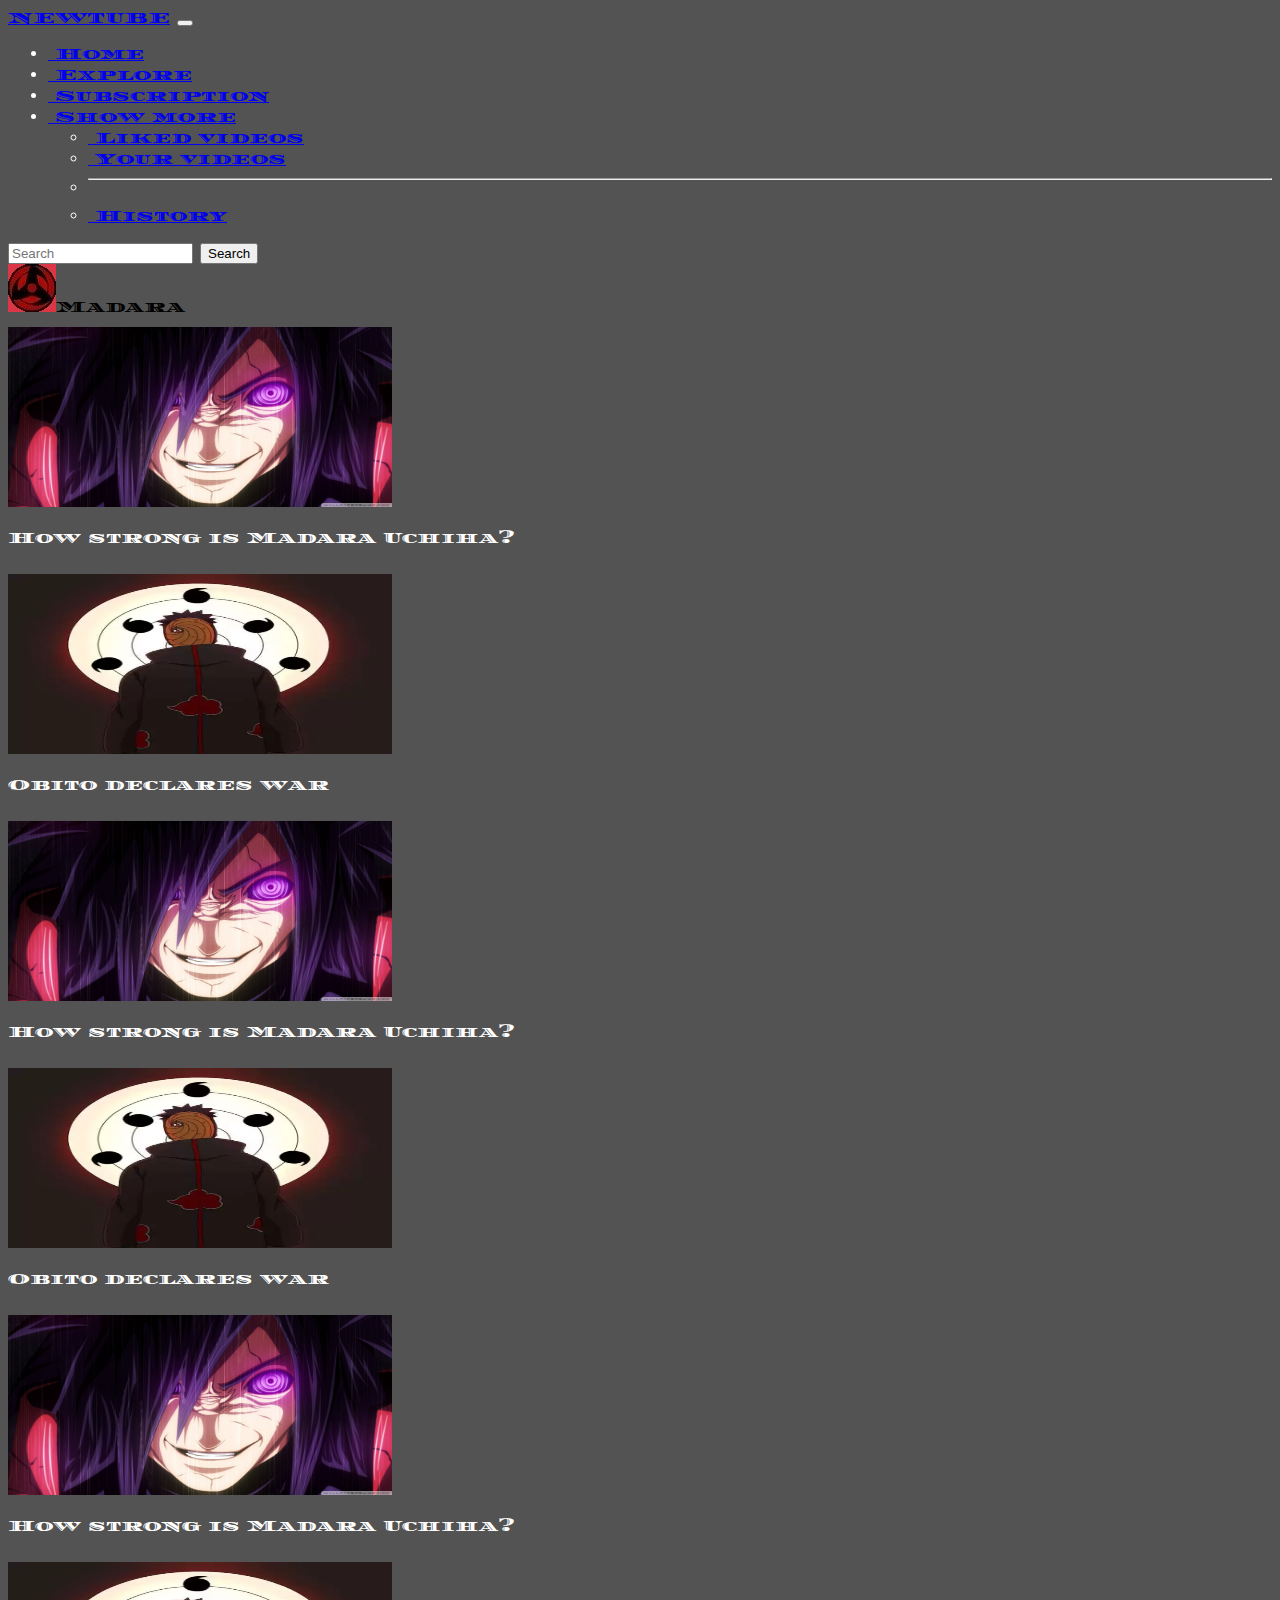
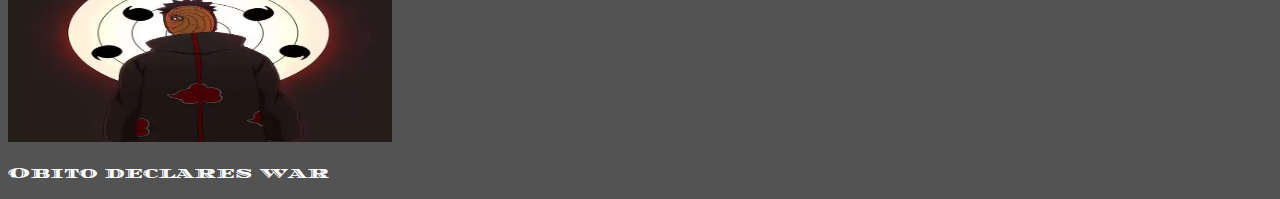
<file: SUBMadara.html>
<!doctype html>
<html lang="en">

<head>
  <meta charset="utf-8">
  <meta name="viewport" content="width=device-width, initial-scale=1">
  <title>NewTube</title>
  <link href="https://cdn.jsdelivr.net/npm/bootstrap@5.2.1/dist/css/bootstrap.min.css" rel="stylesheet"
    integrity="sha384-iYQeCzEYFbKjA/T2uDLTpkwGzCiq6soy8tYaI1GyVh/UjpbCx/TYkiZhlZB6+fzT" crossorigin="anonymous">
  <link rel="preconnect" href="https://fonts.googleapis.com">
  <link rel="preconnect" href="https://fonts.gstatic.com" crossorigin>
  <link href="https://fonts.googleapis.com/css2?family=Diplomata+SC&display=swap" rel="stylesheet">
  <link rel="stylesheet" href="https://cdnjs.cloudflare.com/ajax/libs/font-awesome/6.2.0/css/all.min.css"
    integrity="sha512-xh6O/CkQoPOWDdYTDqeRdPCVd1SpvCA9XXcUnZS2FmJNp1coAFzvtCN9BmamE+4aHK8yyUHUSCcJHgXloTyT2A=="
    crossorigin="anonymous" referrerpolicy="no-referrer" />
  <link rel="shortcut icon" href="img/tube.png" type="image/x-icon">
  <link rel="stylesheet" href="style/style.css">
</head>

<body>

  <!-- Navbar -->

  <div class="navG">
    <nav class="navbar navbar-expand-lg bg-dark navbar-dark">
      <div class="container-fluid">
        <a class="navbar-brand" href="index.html">NEWTUBE</a>
        <button class="navbar-toggler" type="button" data-bs-toggle="collapse" data-bs-target="#navbarSupportedContent"
          aria-controls="navbarSupportedContent" aria-expanded="false" aria-label="Toggle navigation">
          <span class="navbar-toggler-icon"></span>
        </button>
        <div class="collapse navbar-collapse" id="navbarSupportedContent">
          <ul class="navbar-nav me-auto mb-2 mb-lg-0">
            <li class="nav-item">
              <a class="nav-link active" aria-current="page" href="index.html"><i class="fa-solid fa-house"></i>ㅤ ㅤHome</a>
            </li>
            <li class="nav-item">
              <a class="nav-link" href="index.html"><i class="fa-duotone fa-compass"></i>ㅤ ㅤExplore</a>
            </li>
            <li class="nav-item">
              <a class="nav-link" href="SUB.html"><i class="fa-brands fa-youtube"></i>ㅤ ㅤSubscription</a>
            </li>
            <li class="nav-item dropdown">
              <a class="nav-link dropdown-toggle" href="#" role="button" data-bs-toggle="dropdown"
                aria-expanded="false">
                ㅤ ㅤShow more
              </a>
              <ul class="dropdown-menu bg-dark">
                <li><a class="dropdown-item text-light" href="liked.html"><i class="fa-solid fa-thumbs-up"></i>ㅤ ㅤLiked videos</a></li>
                <li><a class="dropdown-item text-light" href="Your.html"><i class="fa-regular fa-video"></i>ㅤ ㅤYour videos</a></li>
                <li>
                  <hr class="dropdown-divider">
                </li>
                <li><a class="dropdown-item text-light" href="Your.html"><i class="fa-regular fa-rotate-left"></i>ㅤ ㅤHistory</a></li>
              </ul>
            </li>
          </ul>
          <form class="d-flex" role="search">
            <input class="form-control me-2" type="search" placeholder="Search" aria-label="Search">
            <button class="btn btn-outline-success" type="submit">Search</button>
          </form>
        </div>
      </div>
    </nav>
  </div>

  <!-- sub -->

  <div class="subG">
    <nav class="navbar bg-danger">
      <div class="container-fluid">
        <a class="dant" href="SUBMadara.html"><img src="img/Madara logo.jpg"
            alt="erre"><span>Madara</span></a>
      </div>
    </nav>
  </div>
  <div class="contentG1">
    <div class="container-fluid text-center">
      <div class="row">
        <div class="col">
          <a href="Show2.html"><img class="a" src="img/Madara.jpg" alt="you are already under my genjutsu"></a>
          <p>How strong is Madara Uchiha?</p>
        </div>
        <div class="col">
          <a href="Show3.html"><img class="a" src="img/Tobi.jpg" alt="you are already under my genjutsu"></a>
          <p>Obito declares war</p>
        </div>
      </div>
    </div>
  </div>
  <div class="contentG1">
    <div class="container-fluid text-center">
      <div class="row">
        <div class="col">
          <a href="Show2.html"><img class="a" src="img/Madara.jpg" alt="you are already under my genjutsu"></a>
          <p>How strong is Madara Uchiha?</p>
        </div>
        <div class="col">
          <a href="Show3.html"><img class="a" src="img/Tobi.jpg" alt="you are already under my genjutsu"></a>
          <p>Obito declares war</p>
        </div>
      </div>
    </div>
  </div>
  <div class="contentG1">
    <div class="container-fluid text-center">
      <div class="row">
        <div class="col">
          <a href="Show2.html"><img class="a" src="img/Madara.jpg" alt="you are already under my genjutsu"></a>
          <p>How strong is Madara Uchiha?</p>
        </div>
        <div class="col">
          <a href="Show3.html"><img class="a" src="img/Tobi.jpg" alt="you are already under my genjutsu"></a>
          <p>Obito declares war</p>
        </div>
      </div>
    </div>
  </div>
 
  <!-- script -->

  <div class="script">
    <script src="https://cdn.jsdelivr.net/npm/@popperjs/core@2.11.6/dist/umd/popper.min.js"
      integrity="sha384-oBqDVmMz9ATKxIep9tiCxS/Z9fNfEXiDAYTujMAeBAsjFuCZSmKbSSUnQlmh/jp3"
      crossorigin="anonymous"></script>
    <script src="https://cdn.jsdelivr.net/npm/bootstrap@5.2.1/dist/js/bootstrap.min.js"
      integrity="sha384-7VPbUDkoPSGFnVtYi0QogXtr74QeVeeIs99Qfg5YCF+TidwNdjvaKZX19NZ/e6oz"
      crossorigin="anonymous"></script>

  </div>
</body>

</html>
</file>
<file: style/style.css>
.pp {
    font-size: xx-large;
}

::-webkit-scrollbar{
    display: none;
}

.a {
    width: 30vw;
    height: 20vh;
    margin-top: 10px;
}

body {
    background-color: rgb(83, 83, 83);
    color: white;
    font-family: Diplomata SC;
}

.end {
    text-align: center;
    font-size: xx-large;
    font-family: Diploma, Diplomata SC;
}
.a:hover {
    border: 1px solid red;
}
.dant{
    text-decoration: none;
    text-decoration-color: black;
    color: black;
}
.your{
    display: flex;
    justify-content: center;
    align-items: center;
    height: 100vh;
}
pre{
    font-family: diplomata SC;
    font-size: xxx-large;
}
iframe{
    width: 95vw;
    margin-left: 2.5vw;
}
</file>
